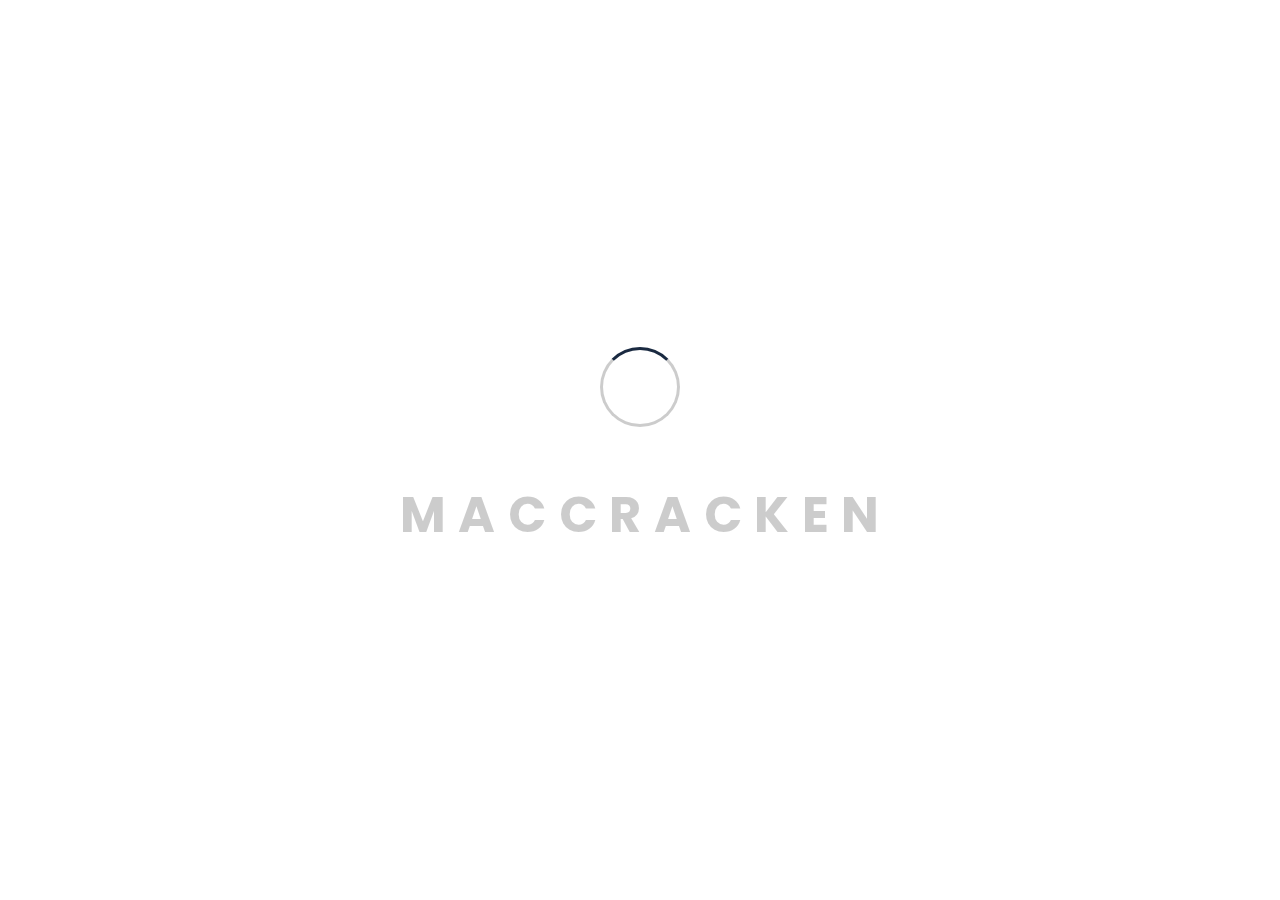
<file: index.html>
<!DOCTYPE html>
<html lang="en">
    <head>
		
		<!-- Meta -->
        <meta charset="UTF-8">
        <meta name="viewport" content="width=device-width, initial-scale=1.0">
        <meta http-equiv="X-UA-Compatible" content="ie=edge">
		
		<!-- Title -->
		<title>Robert MacCracken</title>

		<!-- CSS Plugins -->
        <link rel="stylesheet" href="css/plugins/bootstrap.min.css">
        <link rel="stylesheet" href="css/plugins/font-awesome.css">
		<link rel="stylesheet" href="css/plugins/magnific-popup.css">
		<link rel="stylesheet" href="css/plugins/simplebar.css">
		<link rel="stylesheet" href="css/plugins/owl.carousel.min.css">
		<link rel="stylesheet" href="css/plugins/owl.theme.default.min.css">
		<link rel="stylesheet" href="css/plugins/jquery.animatedheadline.css">
		
		<!-- CSS Base -->
		<link rel="stylesheet" href="css/style.css">
		
		<!-- Global site tag (gtag.js) - Google Analytics -->
		<script async src="https://www.googletagmanager.com/gtag/js?id=UA-157352868-1"></script>
		<script>
		window.dataLayer = window.dataLayer || [];
		function gtag(){dataLayer.push(arguments);}
		gtag('js', new Date());

		gtag('config', 'UA-157352868-1');
		</script>
    </head>
    <body>
		
		<!-- Preloader -->
		<div id="preloader">
			<div class="loading">
				<div class="circle"></div>
				<div class="text-loading">
					<span data-text-preloader="M" class="letters">M</span>
					<span data-text-preloader="A" class="letters">A</span>
					<span data-text-preloader="C" class="letters">C</span>
					<span data-text-preloader="C" class="letters">C</span>
					<span data-text-preloader="R" class="letters">R</span>
					<span data-text-preloader="A" class="letters">A</span>
					<span data-text-preloader="C" class="letters">C</span>
					<span data-text-preloader="K" class="letters">K</span>
					<span data-text-preloader="E" class="letters">E</span>
					<span data-text-preloader="N" class="letters">N</span>
				</div>
			</div>	
		</div>
		
		<!-- Home Section -->
		<section class="home" style="background-image: url('img/home-bg.jpg')">
			
			<!-- Particles -->
			<div id="particles-js"></div>
			
			<!-- Banner -->
			<div class="banner">
  				<h1>Robert MacCracken</h1>
				
				<p class="cd-headline zoom">
					<span>I am a</span>
					<span class="cd-words-wrapper">
						<b class="is-visible">Software Engineer</b>
						<b>Audio Engineer</b>
						<b>Film Composer</b>
						<b>Sound Designer</b>
						<b>Creative Artist</b>
					</span>
				</p>
			</div>
			
			<!-- Menu -->
			<div class="menu">
				<div class="but-menu">
    				<div class="line line-top"></div>
    				<div class="line line-middle"></div>
    				<div class="line line-bottom"></div>
  				</div>
				<div class="but-about menu-item">
					<i class="fas fa-user-tie about-show" data-tooltip="about me" data-position="top"></i>
  				</div>
				<div class="but-resume menu-item">
    				<i class="fas fa-address-book resume-show" data-tooltip="resume" data-position="right"></i>
				  </div>
			<!--
  				<div class="but-portfolio menu-item">
    				<i class="fas fa-briefcase portfolio-show" data-tooltip="portfolio" data-position="right"></i>
  				</div>
  				<div class="but-blog menu-item">
    				<i class="fas fa-receipt blog-show" data-tooltip="blog" data-position="left"></i>
				  </div>
			-->
				<div class="but-contact menu-item">
    				<i class="fas fa-envelope contact-show" data-tooltip="contact" data-position="left"></i>
  				</div>
			</div>
			
			<div class="page-wrap">
  				<div class="page-background"></div>
			</div>
			
			<!-- Language -->
			<!-- 
				<div class="lang">
                <ul>
                    <li><a href="#" class="active">eng</a></li>
                    <li><a href="#">rus</a></li>
                </ul>
			</div>
			-->
		
			<!-- Social -->
			<div class="social">
            	<ul>
					<li><a href="https://github.com/maccracken"><i class="fab fa-github"></i></a></li>
					<li><a href="https://linkedin.com/in/robertmaccracken"><i class="fab fa-linkedin"></i></a></li>
					<li><a href="https://stackoverflow.com/users/2671809/robert-maccracken"><i class="fab fa-stack-overflow"></i></a></li>
					<li><a href="https://www.facebook.com/robert.maccracken/"><i class="fab fa-facebook-f"></i></a></li>
                	<li><a href="https://twitter.com/rmaccracken/"><i class="fab fa-twitter"></i></a></li>
            	</ul>
        	</div>
			
			<!-- Copyright -->
			<div class="copy">
            	<p>2020 © MacCracken. All Right Reserved.</p>
        	</div>
		</section>
		
		<!-- About Section -->
		<section class="about section" data-simplebar>
			<div class="container">
				<div class="header-page mt-70">
					<i class="fas fa-user-tie icon-page"></i>
  					<i class="far fa-times-circle close-page" data-tooltip="close page" data-position="left"></i>
					<h2>About Me</h2>
				</div>
				
				<!-- Personal Info Start -->
				<div class="row mt-100 mob-mt">
					
					<!-- Information Block -->
					<div class="col-lg-12 col-sm-12">
    					<div class="info box">
							<div class="row">
								<div class="col-lg-4 col-sm-4">
									<div class="photo pt-10">
										<img alt="" src="img/user-photo.jpg">		
									</div>	
								</div>
								<div class="col-lg-8 col-sm-8">
									<h4>Robert MacCracken</h4>
									<div class="loc">
										<i class="fas fa-map-marked-alt"></i> Thousand Oaks, USA
									</div>
									<p>I'm a problem solving developer, specializing in <b>Software Engineering In Test</b> and <b>DevOps</b>. 15+ years of experience software testing, with 7+ years of writing test automation and continous integration pipelines.</p>
									<p>Additionally, a <em>creative artist</em> with skill sets related to music composition and production. Including audio engineering (<em>recording, mixing, mastering</em>), song writing, film/video game scoring and production coordination</p>
								</div>
							</div>
							<div class="btn-about">
								<a href="doc/maccracken_cv.pdf" class="btn-st">Download CV</a>
							</div>
						</div>
					</div>

					<!-- Video Block 
					<div class="col-lg-4 col-sm-12">
						<div class="box">
							<h4 class="text-center">Video Presentation</h4>
							<div class="video">
								<a class="video-play video-link" href="https://www.youtube.com/watch?v=QBEnXQqbKUI"></a>
								<div class="video-bg">
									<img alt="#" src="img/video-bg.jpg">
								</div>
							</div>
						</div>
					</div>
					-->
				</div>
				<!-- Personal Info End -->
				
				<!-- Service Row Start -->
				<div class="row mt-100">
					
					<!-- Header Block -->
					<div class="col-md-12">
						<div class="header-box mb-50">
							<h3>Services</h3>
						</div>
					</div>
					
					<!-- Service Item -->
					<div class="col-lg-6 col-sm-6">
						<div class="service box mb-40">
							<i class="fas fa-server"></i>
							<h4>Website Backend Setup</h4>
							<p>Setup website with AWS services and establish an simple CI/CD pipeline.</p>
						</div>
					</div>

					<!-- Service Item -->
					<div class="col-lg-6 col-sm-6">
						<div class="service box mb-40">
							<i class="fas fa-cogs"></i>
							<h4>Software QA Automation</h4>
							<p>Development of automated test that will confirm the site and code is working correctly.</p>
						</div>
					</div>

					<!-- Service Item -->
					<div class="col-lg-6 col-sm-6">
						<div class="service box mb-40">
							<i class="fas fa-file-audio"></i>
							<h4>Audio Engineering</h4>
							<p>Will assist your music or creative project, specifically work related to mixing and mastering audio.</p>
						</div>
					</div>

					<!-- Service Item -->
					<div class="col-lg-6 col-sm-6">
						<div class="service box mb-40">
							<i class="fas fa-music"></i>
							<h4>Music Composition</h4>
							<p>Skilled composer who can help provide music for your Film or Video Game project.</p>
						</div>
					</div>
				</div>
				<!-- Service Row End -->
			</div>
		</section>

		<!-- Resume Section -->
		<section class="resume section" data-simplebar>
			<div class="container">
				<div class="header-page mt-70">
					<i class="fas fa-address-book icon-page"></i>
  					<i class="far fa-times-circle close-page" data-tooltip="close page" data-position="left"></i>
					<h2>Resume</h2>
				</div>
				
				<!-- Experience & Education Row Start -->
				<div class="row mt-100 mob-mt">
					
					<!-- Experience Column Start -->
					<div class="col-lg-6 col-sm-12">
						
						<!-- Header Block -->
						<div class="header-box mb-50">
							<h3>Experience</h3>
						</div>
						
						<div class="experience box">
							<div class="bord-l">
								
								<!-- Experience Item -->
								<div class="item">
									<div class="main">
										<h4>Sr. QA Engineer</h4>
										<p><i class="far fa-calendar-alt"></i>2015 - 2019 | Valence Media Group</p>
									</div>
									<p>Primary contact for testing, release cycles, automation and CI/CD pipelines for all Valence brands (Hollywood Reporter, Billboard, Spin, Vibe & Stereogum) </p>
								</div>

								<!-- Experience Item -->
								<div class="item">
									<div class="main">
										<h4>QA Specialist</h4>
										<p><i class="far fa-calendar-alt"></i>2012 - 2015 | OmniUpdate, Inc</p>
									</div>
									<p>Coordination and execution of testing and automation development for OU's SaaS CMS product.  Some light Customer Support Technician duties in the begining of job life cycle.</p>
								</div>

								<!-- Experience Item -->
								<div class="item">
									<div class="main">
										<h4>QA Test Engineer / Player Support Rep</h4>
										<p><i class="far fa-calendar-alt"></i>2008 - 2011 | Walt Disney Interactive Media Group</p>
									</div>
									<p>Tested various phone applications during the Java/Brew device era.  Customer support and chat moderation for Disney Interactive's online products.</p>
								</div>
							</div>
						</div>
					</div>
					<!-- Experience Column End -->
							
					<!-- Education Column Start -->
					<div class="col-lg-6 col-sm-12">
						
						<!-- Header Block -->
						<div class="header-box mb-50 mob-box-mt">
							<h3>Education</h3>
						</div>
						
						<div class="experience box">
							<div class="bord-l"></div>

								<!-- Education Item -->
								<div class="item">
									<div class="main">
										<h4>Gradution</h4>
										<p><i class="far fa-calendar-alt"></i>2009 - 2012 | Information Technology / Software Engineering</p>
									</div>
									<p>Bachlors of Science in IT/SE with a focus on Project Management</p>
                </div>
                <!-- Education Item -->
								<div class="item">
									<div class="main">
										<h4>Certification</h4>
										<p><i class="far fa-calendar-alt"></i>2020 | AWS Developer - Associate</p>
									</div>
                  <p>Completed Certification for AWS Developer - Associate</p>
								</div>
							</div>
						</div>
					</div>
					<!-- Education Column End -->
				</div>
				<!-- Experience & Education Row End -->
				
				<!-- Skills Row Start -->
				<div class="row mt-100">
					
					<!-- Header Block -->
					<div class="col-md-12">
						<div class="header-box mb-50">
							<h3>Skills</h3>
						</div>
					</div>
				</div>
					
				<div class="box skills">
					<div class="row">
						<div class="col-lg-6 col-sm-6">

							<!-- Skill Item -->
							<div class="skill-item">
								<h4 class="progress-title">Automation Development</h4>
								<div class="progress">
									<div class="progress-bar" style="width:82%">
										<div class="progress-value">82%</div>
									</div>
								</div>
							</div>

							<!-- Skill Item -->
							<div class="skill-item">
								<h4 class="progress-title">Web Development</h4>
								<div class="progress">
									<div class="progress-bar" style="width:85%">
										<div class="progress-value">85%</div>
									</div>
								</div>
							</div>

							<!-- Skill Item -->
							<div class="skill-item">
								<h4 class="progress-title">Ruby</h4>
								<div class="progress">
									<div class="progress-bar" style="width:80%">
										<div class="progress-value">80%</div>
									</div>
								</div>
							</div>

							<!-- Skill Item -->
							<div class="skill-item">
								<h4 class="progress-title">JavaScript</h4>
								<div class="progress">
									<div class="progress-bar" style="width:75%">
										<div class="progress-value">75%</div>
									</div>
								</div>
							</div>
						</div>

						<div class="col-lg-6 col-sm-6">
	
							<!-- Skill Item -->
							<div class="skill-item">
								<h4 class="progress-title">Production</h4>
								<div class="progress">
									<div class="progress-bar" style="width:87%">
										<div class="progress-value">87%</div>
									</div>
								</div>
							</div>

							<!-- Skill Item -->
							<div class="skill-item">
								<h4 class="progress-title">Composition</h4>
								<div class="progress">
									<div class="progress-bar" style="width:85%">
										<div class="progress-value">85%</div>
									</div>
								</div>
							</div>
						
							<!-- Skill Item -->
							<div class="skill-item">
								<h4 class="progress-title">Mixing</h4>
								<div class="progress">
									<div class="progress-bar" style="width:82%">
										<div class="progress-value">82%</div>
									</div>
								</div>
							</div>

							<!-- Skill Item -->
							<div class="skill-item">
								<h4 class="progress-title">Mastering</h4>
								<div class="progress">
									<div class="progress-bar" style="width:78%">
										<div class="progress-value">78%</div>
									</div>
								</div>
							</div>
						</div>
					</div>
				</div>
				<!-- Skills Row End -->
				
				<!-- Work Process Row Start -->
				<div class="row mt-100">
					
					<!-- Header Block -->
					<div class="col-md-12">
						<div class="header-box mb-50">
							<h3>My Working Process</h3>
						</div>
					</div>
				</div>
					
				<div class="box work-process mb-100">
					<div class="row">
						<div class="col-lg-4 col-sm-12 ltr">
							
                    		<!-- Working Process Item-->
                           	<div class="single-wp width-sm process-1">
								<p class="wp-step">01</p>
								<h4 class="wp-title">Discussion</h4>
								<p>Meetings to discuss the project and possible approaches.</p>
							</div>

							<!-- Working Process Item-->
							<div class="single-wp width-sm process-2">
								<p class="wp-step">02</p>
								<h4 class="wp-title">Brainstorm</h4>
								<p>Deciding on the best approach(es) to the project and how it will be managed.</p>
							</div>
						</div>
					
						<div class="col-lg-4 hidden-sm">
							
							<!-- Working Process Circle-->
							<div class="wp-circle">
								<h4>Working Process</h4>
								<span class="dots top-l"></span>
								<span class="dots bottom-l"></span>
								<span class="dots top-r"></span>
								<span class="dots bottom-r"></span>
							</div>
						</div>
					
						<div class="col-lg-4 col-sm-12 rtl">
						
							<!-- Working Process Item-->
							<div class="single-wp width-sm process-3">
								<p class="wp-step">03</p>
								<h4 class="wp-title">Development</h4>
								<p>Work on project begins utilizing what was learned from the previous two steps.  Back and forth with client to insure acceptability.</p>
							</div>
	
							<!-- Working Process Item-->
							<div class="single-wp width-sm process-4">
								<p class="wp-step">04</p>
								<h4 class="wp-title">Delivery</h4>
								<p>Finalization of project, billing and coordination of delivery of project resources to client.</p>
							</div>
						</div>
					</div>
				</div>
				<!-- Work Process Row End -->
			</div>
		</section>


		<!-- Portfolio Section -->
		<section class="portfolio section" data-simplebar>
			<div class="container">
				<div class="header-page mt-70">
					<i class="fas fa-briefcase icon-page"></i>
  					<i class="far fa-times-circle close-page" data-tooltip="close page" data-position="left"></i>
					<h2>Portfolio</h2>
				</div>
				
				<!-- Portfolio Filter Row Start -->
				<div class="row mt-100 mob-mt">
					<div class="col-lg-12 col-sm-12 portfolio-filter">
						<ul>
							<li class="active" data-filter="*">All</li>
							<li data-filter=".brand">Brand</li>
							<li data-filter=".design">Design</li>
							<li data-filter=".graphic">Graphic</li>
						</ul>
					</div>
				</div>
				<!-- Portfolio Filter Row End -->
				
				<!-- Portfolio Item Row Start -->
				<div class="row portfolio-items mt-100 mb-100">
					
					<!-- Portfolio Item -->
					<div class="item col-lg-4 col-sm-6 graphic">
						<figure>
							<img alt="" src="img/portfolio/img-1.jpg">
							<figcaption>
								<h3>Project Name</h3>
								<p>Graphic</p><i class="fas fa-image"></i>
								<a class="image-link" href="img/portfolio/img-1.jpg"></a>
							</figcaption>
						</figure>
					</div>
					
					<!-- Portfolio Item -->
					<div class="item col-lg-4 col-sm-6 design">
						<figure>
							<img alt="" src="img/portfolio/img-2.jpg">
							<figcaption>
								<h3>Project Name</h3>
								<p>Design</p><i class="fas fa-image"></i>
								<a class="image-link" href="img/portfolio/img-2.jpg"></a>
							</figcaption>
						</figure>
					</div>
					
					<!-- Portfolio Item -->
					<div class="item col-lg-4 col-sm-6 brand">
						<figure>
							<img alt="" src="img/portfolio/img-3.jpg">
							<figcaption>
								<h3>Project Name</h3>
								<p>Graphic</p><i class="fas fa-video"></i>
								<a class="video-link" href="https://www.youtube.com/watch?v=k_okcNVZqqI"></a>
							</figcaption>
						</figure>
					</div>
					
					<!-- Portfolio Item -->
					<div class="item col-lg-4 col-sm-6 graphic">
						<figure>
							<img alt="" src="img/portfolio/img-4.jpg">
							<figcaption>
								<h3>Project Name</h3>
								<p>Design</p><i class="fas fa-image"></i>
								<a class="image-link" href="img/portfolio/img-4.jpg"></a>
							</figcaption>
						</figure>
					</div>
					
					<!-- Portfolio Item -->
					<div class="item col-lg-4 col-sm-6 design">
						<figure>
							<img alt="" src="img/portfolio/img-5.jpg">
							<figcaption>
								<h3>Project Name</h3>
								<p>Design</p><i class="fas fa-video"></i>
								<a class="video-link" href="https://www.youtube.com/watch?v=k_okcNVZqqI"></a>
							</figcaption>
						</figure>
					</div>
					
					<!-- Portfolio Item -->
					<div class="item col-lg-4 col-sm-6 brand">
						<figure>
							<img alt="" src="img/portfolio/img-6.jpg">
							<figcaption>
								<h3>Project Name</h3>
								<p>Brand</p><i class="fas fa-image"></i>
								<a class="image-link" href="img/portfolio/img-6.jpg"></a>
							</figcaption>
						</figure>
					</div>
					
					<!-- Portfolio Item -->
					<div class="item col-lg-4 col-sm-6 graphic">
						<figure>
							<img alt="" src="img/portfolio/img-7.jpg">
							<figcaption>
								<h3>Project Name</h3>
								<p>Brand</p><i class="fas fa-image"></i>
								<a class="image-link" href="img/portfolio/img-7.jpg"></a>
							</figcaption>
						</figure>
					</div>
					
					<!-- Portfolio Item -->
					<div class="item col-lg-4 col-sm-6 design">
						<figure>
							<img alt="" src="img/portfolio/img-8.jpg">
							<figcaption>
								<h3>Project Name</h3>
								<p>Brand</p><i class="fas fa-image"></i>
								<a class="image-link" href="img/portfolio/img-8.jpg"></a>
							</figcaption>
						</figure>
					</div>
					
					<!-- Portfolio Item -->
					<div class="item col-lg-4 col-sm-6 brand">
						<figure>
							<img alt="" src="img/portfolio/img-9.jpg">
							<figcaption>
								<h3>Project Name</h3>
								<p>Graphic</p><i class="fas fa-image"></i>
								<a class="image-link" href="img/portfolio/img-9.jpg"></a>
							</figcaption>
						</figure>
					</div>
				</div>
				<!-- Portfolio Item Row End -->
			</div>
		</section>

		<!-- Blog Section -->
		<section class="blog section" data-simplebar>
			<div class="container">
				<div class="header-page mt-70">
					<i class="fas fa-receipt icon-page"></i>
  					<i class="far fa-times-circle close-page" data-tooltip="close page" data-position="left"></i>
					<h2>Blog</h2>
				</div>
				
				<!-- Blog Row Start -->
				<div class="row mt-100 mb-50 mob-mt">
						
					<!-- Blog Item -->
					<div class="col-lg-4 col-sm-6">
						<div class="blog-item">
							<div class="thumbnail">
								<span class="date">Jan 30, 2020</span>
								<a href="blog/30012020.html"><img alt="" src="img/blog/img-1.jpg"></a>
							</div>
							<div class="meta">
								<span class="aut">Posted By <b>Robert MacCracken</b></span>
								<span class="cat"><i class="fas fa-hashtag"></i>Random</span>
							</div>
							<h4><a href="blog/30012020.html">Welcome</a></h4>
							<p>Welcome to my new blog.</p>
							<div class="blog-btn">
								<a href="blog/30012020.html" class="btn-st">Read More</a>
							</div>
						</div>
					</div>
				<!--Blog Row End-->
			</div>
		</section>
		
		<!-- Contact Section -->
		<section class="contact section" data-simplebar>
			<div class="container">
				<div class="header-page mt-70">
					<i class="fas fa-envelope icon-page"></i>
  					<i class="far fa-times-circle close-page" data-tooltip="close page" data-position="left"></i>
					<h2>Contact</h2>
				</div>
				<div class="row mt-100 mob-mt">
					
					<div class="col-lg-8 col-sm-12">
						
						<!--Form Start-->
						<form class="form-wrap validate-form" action="contact.php" method="post" id="myform">
							
							<!--Full name-->
							<div class="validate-input">
								<input id="name" class="input" type="text" name="name" placeholder="Full name">
								<span class="focus-input"></span>
								<label class="label-input" for="name">
									<i class="fas fa-user"></i>
								</label>
							</div>

							<!--Email-->
							<div class="validate-input">
								<input id="email" class="input" type="text" name="email" placeholder="example@example.com">
								<span class="focus-input"></span>
								<label class="label-input" for="email">
									<i class="fas fa-envelope"></i>
								</label>
							</div>

							<!--Message-->
							<div class="validate-input">
								<textarea id="message" class="input" name="message"  placeholder="Your comments..."></textarea>
								<span class="focus-input"></span>
								<label class="label-input comment" for="message">
									<i class="fas fa-comment"></i>
								</label>
							</div>
							<div class="form-btn">
								<a href='#' onclick='document.getElementById("myform").submit()' class="btn-st">Talk to A Human</a>
							</div>
						</form>
						<!--Form End-->
					</div>
					
					<div class="col-lg-4 col-sm-12">
						
						<!--Contact Info Row Start-->
						<div class="box">
    						<div class="row">
							
     							<!--Contact Info Item-->
        						<div class="col-lg-12">
                            		<div class="info-item">
                               			<span class="icon"><i class="fas fa-paper-plane"></i></span>
                               			<h4>Email:</h4>
										<p><a href="mailto:robert.maccracken@gmail.com">robert.maccracken</a></p>
                            		</div>
								</div>

                           		 <!--Contact Info Item-->
            					<div class="col-lg-12">
                            		<div class="info-item">
                               		<span class="icon"><i class="fas fa-map-marker-alt"></i></span>
                               			<h4>Addres</h4>
										<p>Thousand Oaks, USA</p>
                            		</div>
								</div>

                           		 <!--Contact Info Item-->
                				<div class="col-lg-12">
                           			<div class="info-item">
                               			<span class="icon"><i class="fas fa-phone"></i></span>
                               			<h4>Phone</h4>
										<p>(+1) 805 813 0262</p>
                           			</div>
								</div>
							</div>
						</div>
						<!--Contact Info Row End-->
					</div>
				</div>
				
				<!--Google Map Start-->
				<div class="google-map box mt-100 mb-100">
					<div class="row">
						<div class="col-lg-12">
							<div id="map" data-latitude="34.1858005" data-longitude="-118.892115" data-zoom="14"></div>
						</div>
					</div>
				</div>
				<!--Google Map End-->
				
			</div>
		</section>

        <script src="js/jquery.min.js"></script>
		<script src="js/isotope.pkgd.min.js"></script>
		<script src="js/bootstrap.min.js"></script>
		<script src="js/simplebar.js"></script>
		<script src="js/owl.carousel.min.js"></script>
		<script src="js/jquery.magnific-popup.min.js"></script>
		<script src="js/jquery.animatedheadline.min.js"></script>
        <script src="js/main.js"></script>
        <script src="https://maps.google.com/maps/api/js?sensor=false"></script>
		
		<!-- Page Script -->
		<script src="js/particles.min.js"></script>
		<script>
			particlesJS.load('particles-js', 'js/particles.json', function() {
				console.log('callback - particles.js config loaded');
        	});		
		</script>
    </body>
</html>
</file>
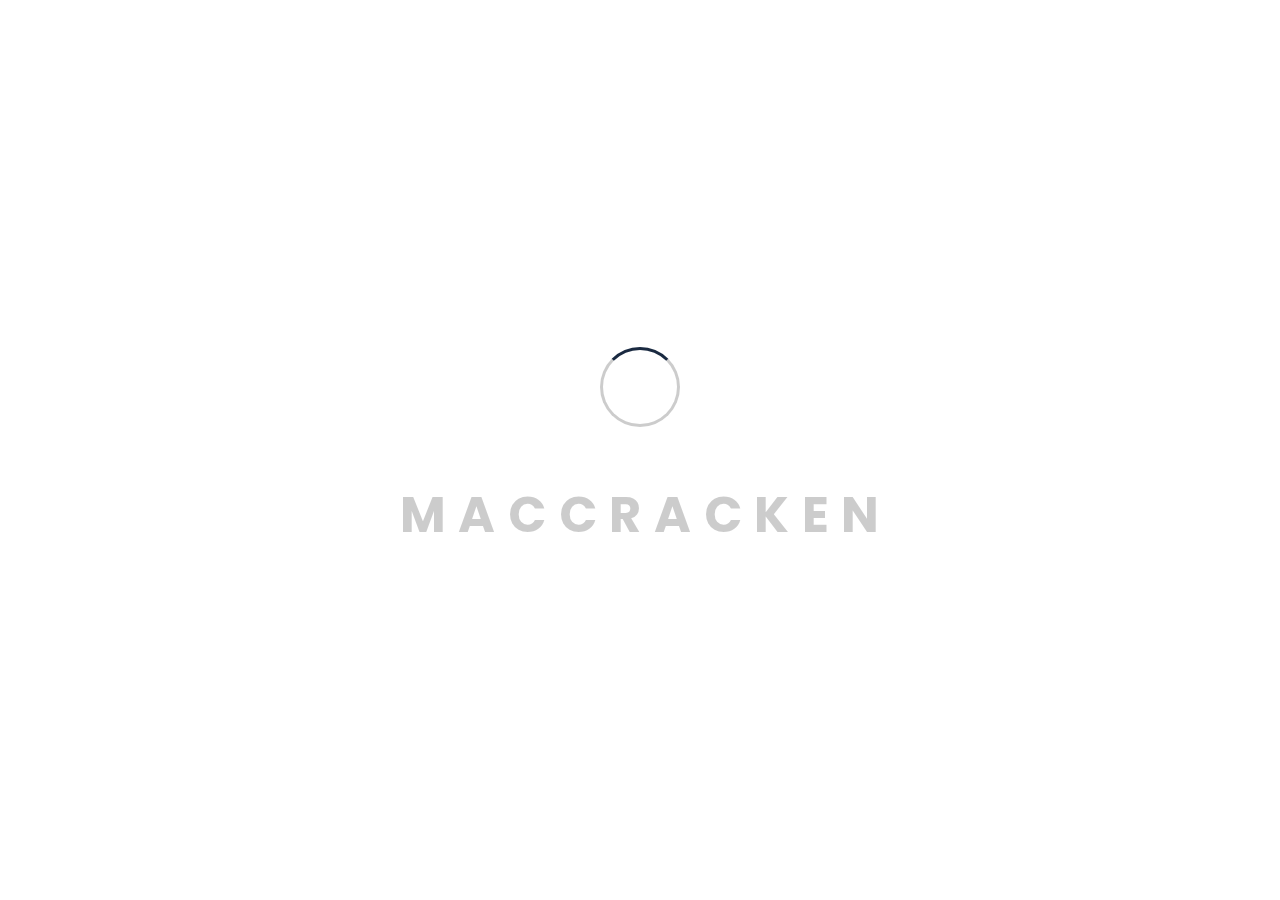
<file: 30012020-blog.html>
<!DOCTYPE html>
<html lang="en">
    <head>
		
		<!-- Meta -->
        <meta charset="UTF-8">
        <meta name="viewport" content="width=device-width, initial-scale=1.0">
        <meta http-equiv="X-UA-Compatible" content="ie=edge">
		
		<!-- Title -->
		<title>Robert MacCracken - Blog</title>

		<!-- CSS Plugins -->
        <link rel="stylesheet" href="css/plugins/bootstrap.min.css">
        <link rel="stylesheet" href="css/plugins/font-awesome.css">
		<link rel="stylesheet" href="css/plugins/magnific-popup.css">
		<link rel="stylesheet" href="css/plugins/simplebar.css">
		<link rel="stylesheet" href="css/plugins/owl.carousel.min.css">
		<link rel="stylesheet" href="css/plugins/owl.theme.default.min.css">
		<link rel="stylesheet" href="css/plugins/jquery.animatedheadline.css">
		
		<!-- CSS Base -->
        <link rel="stylesheet" href="css/style.css">

    </head>
    <body>
		
		<!-- Preloader -->
		<div id="preloader">
			<div class="loading">
				<div class="circle"></div>
				<div class="text-loading">
					<span data-text-preloader="M" class="letters">M</span>
					<span data-text-preloader="A" class="letters">A</span>
					<span data-text-preloader="C" class="letters">C</span>
					<span data-text-preloader="C" class="letters">C</span>
					<span data-text-preloader="R" class="letters">R</span>
					<span data-text-preloader="A" class="letters">A</span>
					<span data-text-preloader="C" class="letters">C</span>
					<span data-text-preloader="K" class="letters">K</span>
					<span data-text-preloader="E" class="letters">E</span>
					<span data-text-preloader="N" class="letters">N</span>
				</div>
			</div>	
		</div>
		
		<!--Blog Page-->
		<div class="blog-page" data-simplebar>
			<a href="/index.html" class="close-blog" data-tooltip="close blog" data-position="bottom">
				<i class="far fa-times-circle"></i>
			</a>
			<div class="blog-image">
				<img src="img/blog/blog-page-img.jpg" alt="">
			</div>
			<div class="row blog-container">
				<div class="col-md-10 offset-md-1">
						
					<!-- Heading -->
					<div class="blog-heading pt-70 pb-100">
						<h2>Road to success</h2>
						<span><i class="fas fa-home"></i><a href="#">Random</a></span>
						<span><i class="fas fa-comment"></i><a href="#">5 comments</a></span>
						<span><i class="fas fa-calendar-alt"></i>January 06, 2019</span>
					</div>

					<!-- Content -->
					<div class="blog-content">
						<p>Contrary to popular belief, Lorem Ipsum is not simply random text. It has roots in a piece of classical Latin literature from 45 BC, making it over 2000 years old. Richard McClintock, a Latin professor at Hampden-Sydney College in Virginia, looked up one of the more obscure Latin words, consectetur, from a Lorem Ipsum passage, and going through the cites of the word in classical literature, discovered the undoubtable source. Lorem Ipsum comes from sections 1.10.32 and 1.10.33 of "de Finibus Bonorum et Malorum" (The Extremes of Good and Evil) by Cicero, written in 45 BC.</p>
						<p>This book is a treatise on the theory of ethics, very popular during the Renaissance. The first line of Lorem Ipsum, "Lorem ipsum dolor sit amet..", comes from a line in section 1.10.32.</p>
						<blockquote>Lorem Ipsum is simply dummy text of the Lorem has been the industry's standard dummy text ever.
							<span><img src="img/user-photo.jpg" alt=""> Mark Johnson</span>
						</blockquote>
						<p>Because it is pain, but because occasionally circumstances occur in which toil and pain can procure him some great pleasure. To take a trivial example, which of us ever undertakes laborious physical exercise, except to obtain some advantage from it? But who has any right to find fault with a man who chooses to enjoy a pleasure that has no annoying consequences, or one who avoids a pain that produces no resultant pleasure?"Or randomised words which don't look even slightly believable. If you aregoing to use a passage of Lorem Ipsum, you need to be sure</p>
					</div>

					<!-- Comments -->
					<div class="blog-comments mt-100">
						<h3 class="mb-50">Comments</h3>
						<ul>
							<li>
								<div class="author-img">
									<img src="img/blog/authors/author-1.png" alt="">
								</div>
								<div class="comment-text">
									<a href="#"><i class="fas fa-reply"></i>Reply</a>
									<h4>Alex Doe</h4>
									<span>Aug 15, 2018 at 8:11 am</span>
									<p>Morbi ut faucibus nulla, at fringilla est. Morbi lacinia sagittis purus.</p>
								</div>
								<ul>
									<li>
										<div class="author-img">
											<img src="img/blog/authors/author-2.png" alt="">
										</div>
										<div class="comment-text">
											<h4>Kriss Doe</h4>
											<span>Aug 15, 2018 at 8:11 am</span>
											<p>Morbi ut faucibus nulla, at fringilla est. Morbi lacinia sagittis purus, nec dapibus felis tempus in. Quisque eget elementum sem, cursus tristique orci.</p>
										</div>
									</li>
								</ul>
							</li>
								
							<li>
								<div class="author-img">
									<img src="img/blog/authors/author-3.png" alt="">
								</div>
								<div class="comment-text">
									<a href="#"><i class="fas fa-reply"></i>Reply</a>
									<h4>Emma Doe</h4>
									<span>Aug 15, 2018 at 8:11 am</span>
									<p>Morbi ut faucibus nulla, at fringilla est. Morbi lacinia sagittis purus.</p>
								</div>
							</li>
						</ul>
					</div>

					<!--Blog Form-->
					<h3 class="mt-100 mb-50">Leave a comment</h3>
					
					<form class="form-wrap validate-form mb-100">
						
						<!--Full name-->
						<div class="validate-input">
							<input id="name" class="input" type="text" name="name" placeholder="Full name">
							<span class="focus-input"></span>
							<label class="label-input" for="name">
								<i class="fas fa-user"></i>
							</label>
						</div>

						<!--Email-->
						<div class="validate-input">
							<input id="email" class="input" type="text" name="email" placeholder="example@example.com">
							<span class="focus-input"></span>
							<label class="label-input" for="email">
								<i class="fas fa-envelope"></i>
							</label>
						</div>

						<!--Massage-->
						<div class="validate-input">
							<textarea id="message" class="input" name="message" placeholder="Your comments..."></textarea>
							<span class="focus-input"></span>
							<label class="label-input comment" for="message">
								<i class="fas fa-comment"></i>
							</label>
						</div>
						<div class="form-btn">
							<a href="#" class="btn-st">Send a comment</a>
						</div>
					</form>
				</div>
			</div>
		</div>
		
		<script src="js/jquery.min.js"></script>
		<script src="js/isotope.pkgd.min.js"></script>
		<script src="js/bootstrap.min.js"></script>
		<script src="js/simplebar.js"></script>
		<script src="js/owl.carousel.min.js"></script>
		<script src="js/jquery.magnific-popup.min.js"></script>
		<script src="js/jquery.animatedheadline.min.js"></script>
        <script src="js/main.js"></script>
        <script src="https://maps.google.com/maps/api/js?sensor=false"></script>
    </body>
</html>
</file>
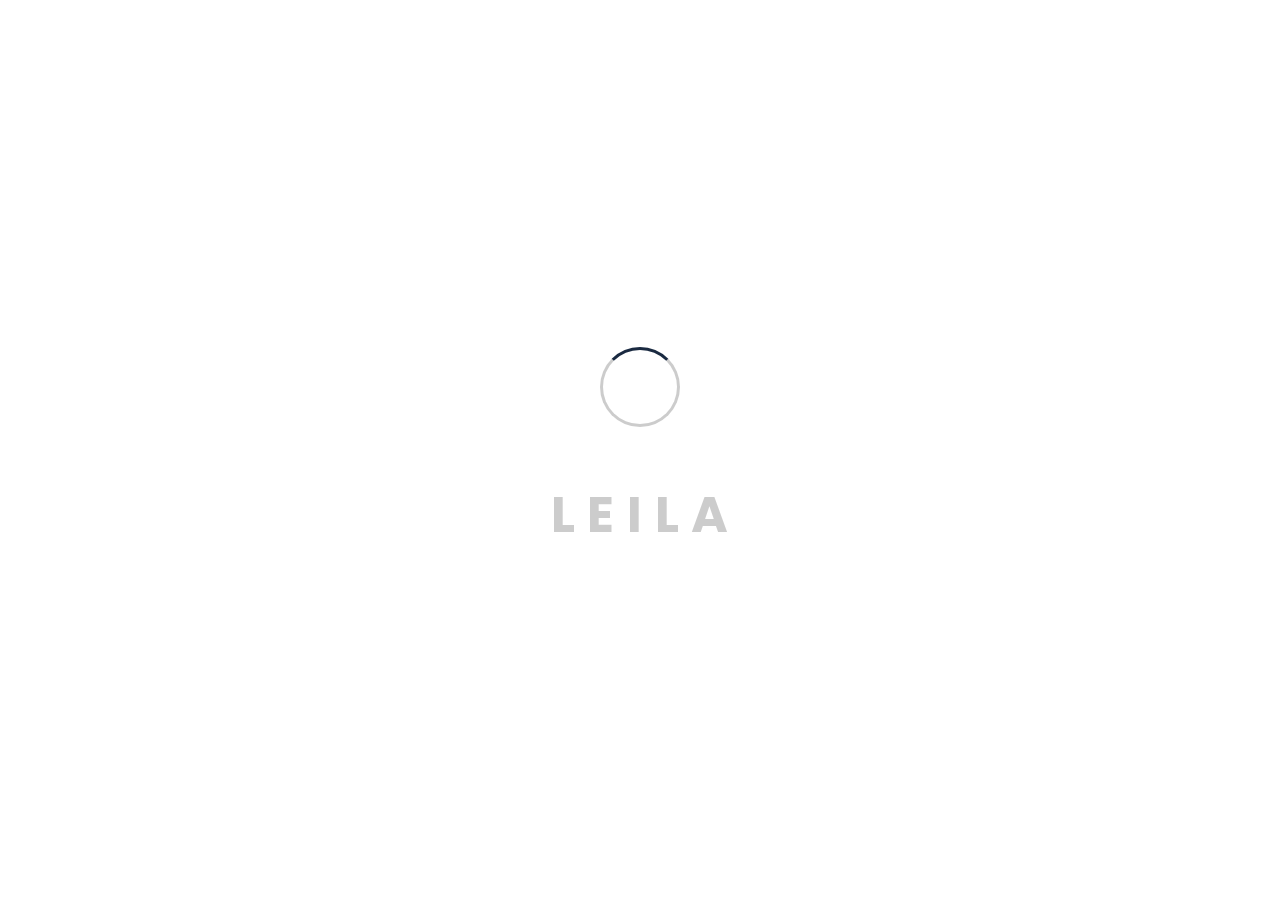
<file: index-particles.html>
<!DOCTYPE html>
<html lang="en">
    <head>
		
		<!-- Meta -->
        <meta charset="UTF-8">
        <meta name="viewport" content="width=device-width, initial-scale=1.0">
        <meta http-equiv="X-UA-Compatible" content="ie=edge">
		
		<!-- Title -->
		<title>Leila - Personal Portfolio Template</title>

		<!-- CSS Plugins -->
        <link rel="stylesheet" href="css/plugins/bootstrap.min.css">
        <link rel="stylesheet" href="css/plugins/font-awesome.css">
		<link rel="stylesheet" href="css/plugins/magnific-popup.css">
		<link rel="stylesheet" href="css/plugins/simplebar.css">
		<link rel="stylesheet" href="css/plugins/owl.carousel.min.css">
		<link rel="stylesheet" href="css/plugins/owl.theme.default.min.css">
		<link rel="stylesheet" href="css/plugins/jquery.animatedheadline.css">
		
		<!-- CSS Base -->
        <link rel="stylesheet" href="css/style.css">

    </head>
    <body>
		
		<!-- Preloader -->
		<div id="preloader">
			<div class="loading">
				<div class="circle"></div>
				<div class="text-loading">
					<span data-text-preloader="L" class="letters">L</span>
					<span data-text-preloader="E" class="letters">E</span>
					<span data-text-preloader="I" class="letters">I</span>
					<span data-text-preloader="L" class="letters">L</span>
					<span data-text-preloader="A" class="letters">A</span>
				</div>
			</div>	
		</div>
		
		<!-- Home Section -->
		<section class="home" style="background-image: url('img/home-bg.jpg')">
			
			<!-- Particles -->
			<div id="particles-js"></div>
			
			<!-- Banner -->
			<div class="banner">
  				<h1>Alex Smith</h1>
				
				<p class="cd-headline zoom">
					<span>I am a</span>
					<span class="cd-words-wrapper">
						<b class="is-visible">Developer</b>
						<b>Photographer</b>
						<b>Designer</b>
						<b>Freelancer</b>
					</span>
				</p>
			</div>
			
			<!-- Menu -->
			<div class="menu">
				<div class="but-menu">
    				<div class="line line-top"></div>
    				<div class="line line-middle"></div>
    				<div class="line line-bottom"></div>
  				</div>
				<div class="but-about menu-item">
					<i class="fas fa-user-tie about-show" data-tooltip="about me" data-position="top"></i>
  				</div>
				<div class="but-resume menu-item">
    				<i class="fas fa-address-book resume-show" data-tooltip="resume" data-position="right"></i>
  				</div>
  				<div class="but-portfolio menu-item">
    				<i class="fas fa-briefcase portfolio-show" data-tooltip="portfolio" data-position="right"></i>
  				</div>
  				<div class="but-blog menu-item">
    				<i class="fas fa-receipt blog-show" data-tooltip="blog" data-position="left"></i>
  				</div>
				<div class="but-contact menu-item">
    				<i class="fas fa-envelope contact-show" data-tooltip="contact" data-position="left"></i>
  				</div>
			</div>
			
			<div class="page-wrap">
  				<div class="page-background"></div>
			</div>
			
			<!-- Language -->
			<div class="lang">
                <ul>
                    <li><a href="#" class="active">eng</a></li>
                    <li><a href="#">rus</a></li>
                </ul>
            </div>
		
			<!-- Social -->
			<div class="social">
            	<ul>
                	<li><a href="#"><i class="fab fa-facebook-f"></i></a></li>
                	<li><a href="#"><i class="fab fa-twitter"></i></a></li>
                	<li><a href="#"><i class="fab fa-instagram"></i></a></li>
            	</ul>
        	</div>
			
			<!-- Copyright -->
			<div class="copy">
            	<p>2019 © Malyarchuk. All Right Reserved.</p>
        	</div>
		</section>
		
		<!-- About Section -->
		<section class="about section" data-simplebar>
			<div class="container">
				<div class="header-page mt-70">
					<i class="fas fa-user-tie icon-page"></i>
  					<i class="far fa-times-circle close-page" data-tooltip="close page" data-position="left"></i>
					<h2>About Me</h2>
				</div>
				
				<!-- Personal Info Start -->
				<div class="row mt-100 mob-mt">
					
					<!-- Information Block -->
					<div class="col-lg-8 col-sm-12">
    					<div class="info box">
							<div class="row">
								<div class="col-lg-4 col-sm-4">
									<div class="photo pt-10">
										<img alt="" src="img/user-photo.jpg">		
									</div>	
								</div>
								<div class="col-lg-8 col-sm-8">
									<h4>Alex Smith</h4>
									<div class="loc">
										<i class="fas fa-map-marked-alt"></i> New York, USA
									</div>
									<p>I'm 23 years old creative web designer, specializing in User Interface Design and Development. I build clean, appealing, and functional interfaces which comply with the latest web standards. Through my years of experience as a professional web/graphic designer I have acquired the skills and knowledge necessary to make your project a success!</p>
								</div>
							</div>
							<div class="btn-about">
								<a href="#" class="btn-st">Download CV</a>
							</div>
						</div>
					</div>

					<!-- Video Block -->
					<div class="col-lg-4 col-sm-12">
						<div class="box">
							<h4 class="text-center">Video Presentation</h4>
							<div class="video">
								<a class="video-play video-link" href="https://www.youtube.com/watch?v=QBEnXQqbKUI"></a>
								<div class="video-bg">
									<img alt="#" src="img/video-bg.jpg">
								</div>
							</div>
						</div>
					</div>
				</div>
				<!-- Personal Info End -->
				
				<!-- Service Row Start -->
				<div class="row mt-100">
					
					<!-- Header Block -->
					<div class="col-md-12">
						<div class="header-box mb-50">
							<h3>Services</h3>
						</div>
					</div>
					
					<!-- Service Item -->
					<div class="col-lg-6 col-sm-6">
						<div class="service box mb-40">
							<i class="fas fa-desktop"></i>
							<h4>Web Design</h4>
							<p>Lorem Ipsum is simply dummy text of the Lorem has been the industry's standard dummy text ever.</p>
						</div>
					</div>

					<!-- Service Item -->
					<div class="col-lg-6 col-sm-6">
						<div class="service box mb-40">
							<i class="fas fa-cogs"></i>
							<h4>Web Development</h4>
							<p>Lorem Ipsum is simply dummy text of the Lorem has been the industry's standard dummy text ever.</p>
						</div>
					</div>

					<!-- Service Item -->
					<div class="col-lg-6 col-sm-6">
						<div class="service box mb-40">
							<i class="fas fa-mobile-alt"></i>
							<h4>Responsive Design</h4>
							<p>Lorem Ipsum is simply dummy text of the Lorem has been the industry's standard dummy text ever.</p>
						</div>
					</div>

					<!-- Service Item -->
					<div class="col-lg-6 col-sm-6">
						<div class="service box mb-40">
							<i class="fas fa-medkit"></i>
							<h4>quick Support</h4>
							<p>Lorem Ipsum is simply dummy text of the Lorem has been the industry's standard dummy text ever.</p>
						</div>
					</div>
				</div>
				<!-- Service Row End -->
				
				<!-- Testimonial Row Start -->
				<div class="row testimonial mt-60">
					
					<!-- Header Block -->
					<div class="col-md-12">
						<div class="header-box mb-50">
							<h3>Testimonials</h3>
						</div>
					</div>
					
					<div class="owl-carousel owl-theme">
	
						<!-- Testimonail Item -->
						<div class="testimonial-item">
							<div class="media">
								<img src="img/testimonials/testimonial-1.jpg" alt="">
								<div class="content">
									<h4>John Doe</h4>
									<p>Web Development</p>
								</div>
							</div>
							<div class="comment pt-30">
								<p>
									Curabitur eleifend tempor gnceleris eget placeratvel phasellus eget
									sem just metup consequat gestas facilisis eleifend posure tempor
									metus sem just metup consequat gestas facilisis eleifend posures
									temporureture.
								</p>
							</div>
						</div>

						<!-- Testimonail Item -->
						<div class="testimonial-item">
							<div class="media">
								<img src="img/testimonials/testimonial-2.jpg" alt="">
								<div class="content">
									<h4>Alex Doe</h4>
									<p>UI/UX Designer</p>
								</div>
							</div>
							<div class="comment pt-30">
								<p>
									Curabitur eleifend tempor gnceleris eget placeratvel phasellus eget
									sem just metup consequat gestas facilisis eleifend posure tempor
									metus sem just metup consequat gestas facilisis eleifend posures
									temporureture.
								</p>
							</div>
						</div>
						
						<!-- Testimonail Item -->
						<div class="testimonial-item">
							<div class="media">
								<img src="img/testimonials/testimonial-3.jpg" alt="">
								<div class="content">
									<h4>David Doe</h4>
									<p>UI/UX Designer</p>
								</div>
							</div>
							<div class="comment pt-30">
								<p>
									Curabitur eleifend tempor gnceleris eget placeratvel phasellus eget
									sem just metup consequat gestas facilisis eleifend posure tempor
									metus sem just metup consequat gestas facilisis eleifend posures
									temporureture.
								</p>
							</div>
						</div>
					</div>
				</div>
				<!-- Testimonial Row End -->
				
				<!-- Price Row Start -->
				<div class="row mt-100 mb-60">
						
					<!-- Header Block -->
					<div class="col-md-12">
						<div class="header-box mb-50">
							<h3>Price</h3>
						</div>
					</div>
					
					<!-- Price Item -->
					<div class="col-lg-4 col-sm-12">
						<div class="price box">
							<div class="head-price">
								<i class="fa fa-user"></i>
								<h4>Basic</h4>
							</div>
							<div class="body-price">
								<div class="price-plan">
									<span class="currency">$</span>
									<span class="number">25</span>
									<span class="period">month</span>
								</div>
								<div class="list-price">
									<ul>
										<li>Web Design</li>
										<li>Web Development</li>
										<li class="disable">Responsive Design</li>
										<li class="disable">Game Development</li>
									</ul>
								</div>
							</div>
							<div class="footer-price">
								<a href="#" class="btn-st">Buy Now</a>
							</div>
						</div>
					</div>

					<!-- Price Item -->
					<div class="col-lg-4 col-sm-12">
						<div class="price box">
							<div class="head-price">
								<i class="fa fa-briefcase"></i>
								<h4>Standard</h4>
							</div>
							<div class="body-price">
								<div class="price-plan">
									<span class="currency">$</span>
									<span class="number">40</span>
									<span class="period">month</span>
								</div>
								<div class="list-price">
									<ul>
										<li>Web Design</li>
										<li>Web Development</li>
										<li>Responsive Design</li>
										<li class="disable">Game Development</li>
									</ul>
								</div>
							</div>
							<div class="footer-price">
								<a href="#" class="btn-st">Buy Now</a>
							</div>
						</div>
					</div>

					<!-- Price Item -->
					<div class="col-lg-4 col-sm-12">
						<div class="price box">
							<div class="head-price">
								<i class="fa fa-globe"></i>
								<h4>Premium</h4>
							</div>
							<div class="body-price">
								<div class="price-plan">
									<span class="currency">$</span>
									<span class="number">55</span>
									<span class="period">month</span>
								</div>
								<div class="list-price">
									<ul>
										<li>Web Design</li>
										<li>Web Development</li>
										<li>Responsive Design</li>
										<li>Game Development</li>
									</ul>
								</div>
							</div>
							<div class="footer-price">
								<a href="#" class="btn-st">Buy Now</a>
							</div>
						</div>
					</div>
				</div>
				<!-- Price Row End -->
			</div>
		</section>

		<!-- Resume Section -->
		<section class="resume section" data-simplebar>
			<div class="container">
				<div class="header-page mt-70">
					<i class="fas fa-address-book icon-page"></i>
  					<i class="far fa-times-circle close-page" data-tooltip="close page" data-position="left"></i>
					<h2>Resume</h2>
				</div>
				
				<!-- Experience & Education Row Start -->
				<div class="row mt-100 mob-mt">
					
					<!-- Experience Column Start -->
					<div class="col-lg-6 col-sm-12">
						
						<!-- Header Block -->
						<div class="header-box mb-50">
							<h3>Experience</h3>
						</div>
						
						<div class="experience box">
							<div class="bord-l">
								
								<!-- Experience Item -->
								<div class="item">
									<div class="main">
										<h4>Web Design</h4>
										<p><i class="far fa-calendar-alt"></i>2012 - 2014 | Сompany Inc</p>
									</div>
									<p>Work experience is essential for getting a job. Whether it's a short work placement or a longer internship, work experience is always viewed favourably by employers and can help you decide your future career.</p>
								</div>

								<!-- Experience Item -->
								<div class="item">
									<div class="main">
										<h4>Fornt-End Developer</h4>
										<p><i class="far fa-calendar-alt"></i>2014 - 2015 | Сompany Inc</p>
									</div>
									<p>Work experience is essential for getting a job. Whether it's a short work placement or a longer internship, work experience is always viewed favourably by employers and can help you decide your future career.</p>
								</div>

								<!-- Experience Item -->
								<div class="item">
									<div class="main">
										<h4>Web Development</h4>
										<p><i class="far fa-calendar-alt"></i>2015 - 2019 | Сompany Inc</p>
									</div>
									<p>Work experience is essential for getting a job. Whether it's a short work placement or a longer internship, work experience is always viewed favourably by employers and can help you decide your future career.</p>
								</div>
							</div>
						</div>
					</div>
					<!-- Experience Column End -->
							
					<!-- Education Column Start -->
					<div class="col-lg-6 col-sm-12">
						
						<!-- Header Block -->
						<div class="header-box mb-50 mob-box-mt">
							<h3>Education</h3>
						</div>
						
						<div class="experience box">
							<div class="bord-l">

								<!-- Education Item -->
								<div class="item">
									<div class="main">
										<h4>Phd</h4>
										<p><i class="far fa-calendar-alt"></i>2011 - 2013 | Computer Science</p>
									</div>
									<p>Work experience is essential for getting a job. Whether it's a short work placement or a longer internship, work experience is always viewed favourably by employers and can help you decide your future career.</p>
								</div>

								<!-- Education Item -->
								<div class="item">
									<div class="main">
										<h4>Post Graduation</h4>
										<p><i class="far fa-calendar-alt"></i>2013 - 2016 | Computer Science</p>
									</div>
									<p>Work experience is essential for getting a job. Whether it's a short work placement or a longer internship, work experience is always viewed favourably by employers and can help you decide your future career.</p>
								</div>

								<!-- Education Item -->
								<div class="item">
									<div class="main">
										<h4>Gradution</h4>
										<p><i class="far fa-calendar-alt"></i>2016 - 2018 | Computer Science</p>
									</div>
									<p>Work experience is essential for getting a job. Whether it's a short work placement or a longer internship, work experience is always viewed favourably by employers and can help you decide your future career.</p>
								</div>
							</div>
						</div>
					</div>
					<!-- Education Column End -->
				</div>
				<!-- Experience & Education Row End -->
				
				<!-- Skills Row Start -->
				<div class="row mt-100">
					
					<!-- Header Block -->
					<div class="col-md-12">
						<div class="header-box mb-50">
							<h3>Skills</h3>
						</div>
					</div>
				</div>
					
				<div class="box skills">
					<div class="row">
						<div class="col-lg-6 col-sm-6">

							<!-- Skill Item -->
							<div class="skill-item">
								<h4 class="progress-title">HTML5</h4>
								<div class="progress">
									<div class="progress-bar" style="width:98%">
										<div class="progress-value">98%</div>
									</div>
								</div>
							</div>

							<!-- Skill Item -->
							<div class="skill-item">
								<h4 class="progress-title">CSS3</h4>
								<div class="progress">
									<div class="progress-bar" style="width:85%">
										<div class="progress-value">85%</div>
									</div>
								</div>
							</div>

							<!-- Skill Item -->
							<div class="skill-item">
								<h4 class="progress-title">JavaScript</h4>
								<div class="progress">
									<div class="progress-bar" style="width:90%">
										<div class="progress-value">90%</div>
									</div>
								</div>
							</div>
						</div>

						<div class="col-lg-6 col-sm-6">
	
							<!-- Skill Item -->
							<div class="skill-item">
								<h4 class="progress-title">UI/UX designer</h4>
								<div class="progress">
									<div class="progress-bar" style="width:77%">
										<div class="progress-value">77%</div>
									</div>
								</div>
							</div>
						
							<!-- Skill Item -->
							<div class="skill-item">
								<h4 class="progress-title">Photoshop</h4>
								<div class="progress">
									<div class="progress-bar" style="width:85%">
										<div class="progress-value">85%</div>
									</div>
								</div>
							</div>

							<!-- Skill Item -->
							<div class="skill-item">
								<h4 class="progress-title">WordPress</h4>
								<div class="progress">
									<div class="progress-bar" style="width:88%">
										<div class="progress-value">88%</div>
									</div>
								</div>
							</div>
						</div>
					</div>
				</div>
				<!-- Skills Row End -->
				
				<!-- Work Process Row Start -->
				<div class="row mt-100">
					
					<!-- Header Block -->
					<div class="col-md-12">
						<div class="header-box mb-50">
							<h3>My Working Process</h3>
						</div>
					</div>
				</div>
					
				<div class="box work-process mb-100">
					<div class="row">
						<div class="col-lg-4 col-sm-12 ltr">
							
                    		<!-- Working Process Item-->
                           	<div class="single-wp width-sm process-1">
								<p class="wp-step">01</p>
								<h4 class="wp-title">Discuss idea</h4>
								<p>I could describe these conceptions, also impress upon paper all that is living.</p>
							</div>

							<!-- Working Process Item-->
							<div class="single-wp width-sm process-2">
								<p class="wp-step">02</p>
								<h4 class="wp-title">Creative concept</h4>
								<p>I could describe these conceptions, also impress upon paper all that is living.</p>
							</div>
						</div>
					
						<div class="col-lg-4 hidden-sm">
							
							<!-- Working Process Circle-->
							<div class="wp-circle">
								<h4>Working Process</h4>
								<span class="dots top-l"></span>
								<span class="dots bottom-l"></span>
								<span class="dots top-r"></span>
								<span class="dots bottom-r"></span>
							</div>
						</div>
					
						<div class="col-lg-4 col-sm-12 rtl">
						
							<!-- Working Process Item-->
							<div class="single-wp width-sm process-3">
								<p class="wp-step">03</p>
								<h4 class="wp-title">Web concept</h4>
								<p>I could describe these conceptions, also impress upon paper all that is living.</p>
							</div>
	
							<!-- Working Process Item-->
							<div class="single-wp width-sm process-4">
								<p class="wp-step">04</p>
								<h4 class="wp-title">Final concept</h4>
								<p>I could describe these conceptions, also impress upon paper all that is living.</p>
							</div>
						</div>
					</div>
				</div>
				<!-- Work Process Row End -->
			</div>
		</section>


		<!-- Portfolio Section -->
		<section class="portfolio section" data-simplebar>
			<div class="container">
				<div class="header-page mt-70">
					<i class="fas fa-briefcase icon-page"></i>
  					<i class="far fa-times-circle close-page" data-tooltip="close page" data-position="left"></i>
					<h2>Portfolio</h2>
				</div>
				
				<!-- Portfolio Filter Row Start -->
				<div class="row mt-100 mob-mt">
					<div class="col-lg-12 col-sm-12 portfolio-filter">
						<ul>
							<li class="active" data-filter="*">All</li>
							<li data-filter=".brand">Brand</li>
							<li data-filter=".design">Design</li>
							<li data-filter=".graphic">Graphic</li>
						</ul>
					</div>
				</div>
				<!-- Portfolio Filter Row End -->
				
				<!-- Portfolio Item Row Start -->
				<div class="row portfolio-items mt-100 mb-100">
					
					<!-- Portfolio Item -->
					<div class="item col-lg-4 col-sm-6 graphic">
						<figure>
							<img alt="" src="img/portfolio/img-1.jpg">
							<figcaption>
								<h3>Project Name</h3>
								<p>Graphic</p><i class="fas fa-image"></i>
								<a class="image-link" href="img/portfolio/img-1.jpg"></a>
							</figcaption>
						</figure>
					</div>
					
					<!-- Portfolio Item -->
					<div class="item col-lg-4 col-sm-6 design">
						<figure>
							<img alt="" src="img/portfolio/img-2.jpg">
							<figcaption>
								<h3>Project Name</h3>
								<p>Design</p><i class="fas fa-image"></i>
								<a class="image-link" href="img/portfolio/img-2.jpg"></a>
							</figcaption>
						</figure>
					</div>
					
					<!-- Portfolio Item -->
					<div class="item col-lg-4 col-sm-6 brand">
						<figure>
							<img alt="" src="img/portfolio/img-3.jpg">
							<figcaption>
								<h3>Project Name</h3>
								<p>Graphic</p><i class="fas fa-video"></i>
								<a class="video-link" href="https://www.youtube.com/watch?v=k_okcNVZqqI"></a>
							</figcaption>
						</figure>
					</div>
					
					<!-- Portfolio Item -->
					<div class="item col-lg-4 col-sm-6 graphic">
						<figure>
							<img alt="" src="img/portfolio/img-4.jpg">
							<figcaption>
								<h3>Project Name</h3>
								<p>Design</p><i class="fas fa-image"></i>
								<a class="image-link" href="img/portfolio/img-4.jpg"></a>
							</figcaption>
						</figure>
					</div>
					
					<!-- Portfolio Item -->
					<div class="item col-lg-4 col-sm-6 design">
						<figure>
							<img alt="" src="img/portfolio/img-5.jpg">
							<figcaption>
								<h3>Project Name</h3>
								<p>Design</p><i class="fas fa-video"></i>
								<a class="video-link" href="https://www.youtube.com/watch?v=k_okcNVZqqI"></a>
							</figcaption>
						</figure>
					</div>
					
					<!-- Portfolio Item -->
					<div class="item col-lg-4 col-sm-6 brand">
						<figure>
							<img alt="" src="img/portfolio/img-6.jpg">
							<figcaption>
								<h3>Project Name</h3>
								<p>Brand</p><i class="fas fa-image"></i>
								<a class="image-link" href="img/portfolio/img-6.jpg"></a>
							</figcaption>
						</figure>
					</div>
					
					<!-- Portfolio Item -->
					<div class="item col-lg-4 col-sm-6 graphic">
						<figure>
							<img alt="" src="img/portfolio/img-7.jpg">
							<figcaption>
								<h3>Project Name</h3>
								<p>Brand</p><i class="fas fa-image"></i>
								<a class="image-link" href="img/portfolio/img-7.jpg"></a>
							</figcaption>
						</figure>
					</div>
					
					<!-- Portfolio Item -->
					<div class="item col-lg-4 col-sm-6 design">
						<figure>
							<img alt="" src="img/portfolio/img-8.jpg">
							<figcaption>
								<h3>Project Name</h3>
								<p>Brand</p><i class="fas fa-image"></i>
								<a class="image-link" href="img/portfolio/img-8.jpg"></a>
							</figcaption>
						</figure>
					</div>
					
					<!-- Portfolio Item -->
					<div class="item col-lg-4 col-sm-6 brand">
						<figure>
							<img alt="" src="img/portfolio/img-9.jpg">
							<figcaption>
								<h3>Project Name</h3>
								<p>Graphic</p><i class="fas fa-image"></i>
								<a class="image-link" href="img/portfolio/img-9.jpg"></a>
							</figcaption>
						</figure>
					</div>
				</div>
				<!-- Portfolio Item Row End -->
			</div>
		</section>

		<!-- Blog Section -->
		<section class="blog section" data-simplebar>
			<div class="container">
				<div class="header-page mt-70">
					<i class="fas fa-receipt icon-page"></i>
  					<i class="far fa-times-circle close-page" data-tooltip="close page" data-position="left"></i>
					<h2>Blog</h2>
				</div>
				
				<!-- Blog Row Start -->
				<div class="row mt-100 mb-50 mob-mt">
						
					<!-- Blog Item -->
					<div class="col-lg-4 col-sm-6">
						<div class="blog-item">
							<div class="thumbnail">
								<span class="date">Feb 09, 2019</span>
								<a href="single-blog.html"><img alt="" src="img/blog/img-1.jpg"></a>
							</div>
							<div class="meta">
								<span class="aut">Posted By <b>Alex Smith</b></span>
								<span class="cat"><i class="fas fa-hashtag"></i>Design</span>
							</div>
							<h4><a href="single-blog.html">Road to success</a></h4>
							<p>Tower Hamlets or mass or members of propaganda bananas real estate. However, a large and a mourning, vel euismod.</p>
							<div class="blog-btn">
								<a href="single-blog.html" class="btn-st">Read More</a>
							</div>
						</div>
					</div>

					<!-- Blog Item -->
					<div class="col-lg-4 col-sm-6">
						<div class="blog-item">
							<div class="thumbnail">
								<span class="date">Feb 09, 2019</span>
								<a href="single-blog.html"><img alt="" src="img/blog/img-2.jpg"></a>
							</div>
							<div class="meta">
								<span class="aut">Posted By <b>Alex Smith</b></span>
								<span class="cat"><i class="fas fa-hashtag"></i>Design</span>
							</div>
							<h4><a href="single-blog.html">Road to success</a></h4>
							<p>Tower Hamlets or mass or members of propaganda bananas real estate. However, a large and a mourning, vel euismod.</p>
							<div class="blog-btn">
								<a href="single-blog.html" class="btn-st">Read More</a>
							</div>
						</div>
					</div>

					<!-- Blog Item -->
					<div class="col-lg-4 col-sm-6">
						<div class="blog-item">
							<div class="thumbnail">
								<span class="date">Feb 09, 2019</span>
								<a href="single-blog.html"><img alt="" src="img/blog/img-3.jpg"></a>
							</div>
							<div class="meta">
								<span class="aut">Posted By <b>Alex Smith</b></span>
								<span class="cat"><i class="fas fa-hashtag"></i>Design</span>
							</div>
							<h4><a href="single-blog.html">Road to success</a></h4>
							<p>Tower Hamlets or mass or members of propaganda bananas real estate. However, a large and a mourning, vel euismod.</p>
							<div class="blog-btn">
								<a href="single-blog.html" class="btn-st">Read More</a>
							</div>
						</div>
					</div>

					<!-- Blog Item -->
					<div class="col-lg-4 col-sm-6">
						<div class="blog-item">
							<div class="thumbnail">
								<span class="date">Feb 09, 2019</span>
								<a href="single-blog.html"><img alt="" src="img/blog/img-4.jpg"></a>
							</div>
							<div class="meta">
								<span class="aut">Posted By <b>Alex Smith</b></span>
								<span class="cat"><i class="fas fa-hashtag"></i>Design</span>
							</div>
							<h4><a href="single-blog.html">Road to success</a></h4>
							<p>Tower Hamlets or mass or members of propaganda bananas real estate. However, a large and a mourning, vel euismod.</p>
							<div class="blog-btn">
								<a href="single-blog.html" class="btn-st">Read More</a>
							</div>
						</div>
					</div>

					<!-- Blog Item -->
					<div class="col-lg-4 col-sm-6">
						<div class="blog-item">
							<div class="thumbnail">
								<span class="date">Feb 09, 2019</span>
								<a href="single-blog.html"><img alt="" src="img/blog/img-5.jpg"></a>
							</div>
							<div class="meta">
								<span class="aut">Posted By <b>Alex Smith</b></span>
								<span class="cat"><i class="fas fa-hashtag"></i>Design</span>
							</div>
							<h4><a href="single-blog.html">Road to success</a></h4>
							<p>Tower Hamlets or mass or members of propaganda bananas real estate. However, a large and a mourning, vel euismod.</p>
							<div class="blog-btn">
								<a href="single-blog.html" class="btn-st">Read More</a>
							</div>
						</div>
					</div>

					<!-- Blog Item -->
					<div class="col-lg-4 col-sm-6">
						<div class="blog-item">
							<div class="thumbnail">
								<span class="date">Feb 09, 2019</span>
								<a href="single-blog.html"><img alt="" src="img/blog/img-6.jpg"></a>
							</div>
							<div class="meta">
								<span class="aut">Posted By <b>Alex Smith</b></span>
								<span class="cat"><i class="fas fa-hashtag"></i>Design</span>
							</div>
							<h4><a href="single-blog.html">Road to success</a></h4>
							<p>Tower Hamlets or mass or members of propaganda bananas real estate. However, a large and a mourning, vel euismod.</p>
							<div class="blog-btn">
								<a href="single-blog.html" class="btn-st">Read More</a>
							</div>
						</div>
					</div>
				</div>
				<!--Blog Row End-->
			</div>
		</section>
		
		<!-- Contact Section -->
		<section class="contact section" data-simplebar>
			<div class="container">
				<div class="header-page mt-70">
					<i class="fas fa-envelope icon-page"></i>
  					<i class="far fa-times-circle close-page" data-tooltip="close page" data-position="left"></i>
					<h2>Contact</h2>
				</div>
				<div class="row mt-100 mob-mt">
					
					<div class="col-lg-8 col-sm-12">
						
						<!--Form Start-->
						<form class="form-wrap validate-form">
							
							<!--Full name-->
							<div class="validate-input">
								<input id="name" class="input" type="text" name="name" placeholder="Full name">
								<span class="focus-input"></span>
								<label class="label-input" for="name">
									<i class="fas fa-user"></i>
								</label>
							</div>

							<!--Email-->
							<div class="validate-input">
								<input id="email" class="input" type="text" name="email" placeholder="example@example.com">
								<span class="focus-input"></span>
								<label class="label-input" for="email">
									<i class="fas fa-envelope"></i>
								</label>
							</div>

							<!--Massage-->
							<div class="validate-input">
								<textarea id="message" class="input" name="message"  placeholder="Your comments..."></textarea>
								<span class="focus-input"></span>
								<label class="label-input comment" for="message">
									<i class="fas fa-comment"></i>
								</label>
							</div>
							<div class="form-btn">
								<a href="#" class="btn-st">Talk to A Human</a>
							</div>
						</form>
						<!--Form End-->
					</div>
					
					<div class="col-lg-4 col-sm-12">
						
						<!--Contact Info Row Start-->
						<div class="box">
    						<div class="row">
							
     							<!--Contact Info Item-->
        						<div class="col-lg-12">
                            		<div class="info-item">
                               			<span class="icon"><i class="fas fa-paper-plane"></i></span>
                               			<h4>Email:</h4>
										<p><a href="mailto:example@example.com">example@example.com</a></p>
                            		</div>
								</div>

                           		 <!--Contact Info Item-->
            					<div class="col-lg-12">
                            		<div class="info-item">
                               		<span class="icon"><i class="fas fa-map-marker-alt"></i></span>
                               			<h4>Addres</h4>
										<p>123 Lorem Ipsum, USA</p>
                            		</div>
								</div>

                           		 <!--Contact Info Item-->
                				<div class="col-lg-12">
                           			<div class="info-item">
                               			<span class="icon"><i class="fas fa-phone"></i></span>
                               			<h4>Phone</h4>
										<p>(+1) 123 456 7890</p>
                           			</div>
								</div>
							</div>
						</div>
						<!--Contact Info Row End-->
					</div>
				</div>
				
				<!--Google Map Start-->
				<div class="google-map box mt-100 mb-100">
					<div class="row">
						<div class="col-lg-12">
							<div id="map" data-latitude="40.712775" data-longitude="-74.005973" data-zoom="14"></div>
						</div>
					</div>
				</div>
				<!--Google Map End-->
				
			</div>
		</section>

        <script src="js/jquery.min.js"></script>
		<script src="js/isotope.pkgd.min.js"></script>
		<script src="js/bootstrap.min.js"></script>
		<script src="js/simplebar.js"></script>
		<script src="js/owl.carousel.min.js"></script>
		<script src="js/jquery.magnific-popup.min.js"></script>
		<script src="js/jquery.animatedheadline.min.js"></script>
        <script src="js/main.js"></script>
        <script src="https://maps.google.com/maps/api/js?sensor=false"></script>
		
		<!-- Page Script -->
		<script src="js/particles.min.js"></script>
		<script>
			particlesJS.load('particles-js', 'js/particles.json', function() {
				console.log('callback - particles.js config loaded');
        	});		
		</script>
		
    </body>
</html>
</file>
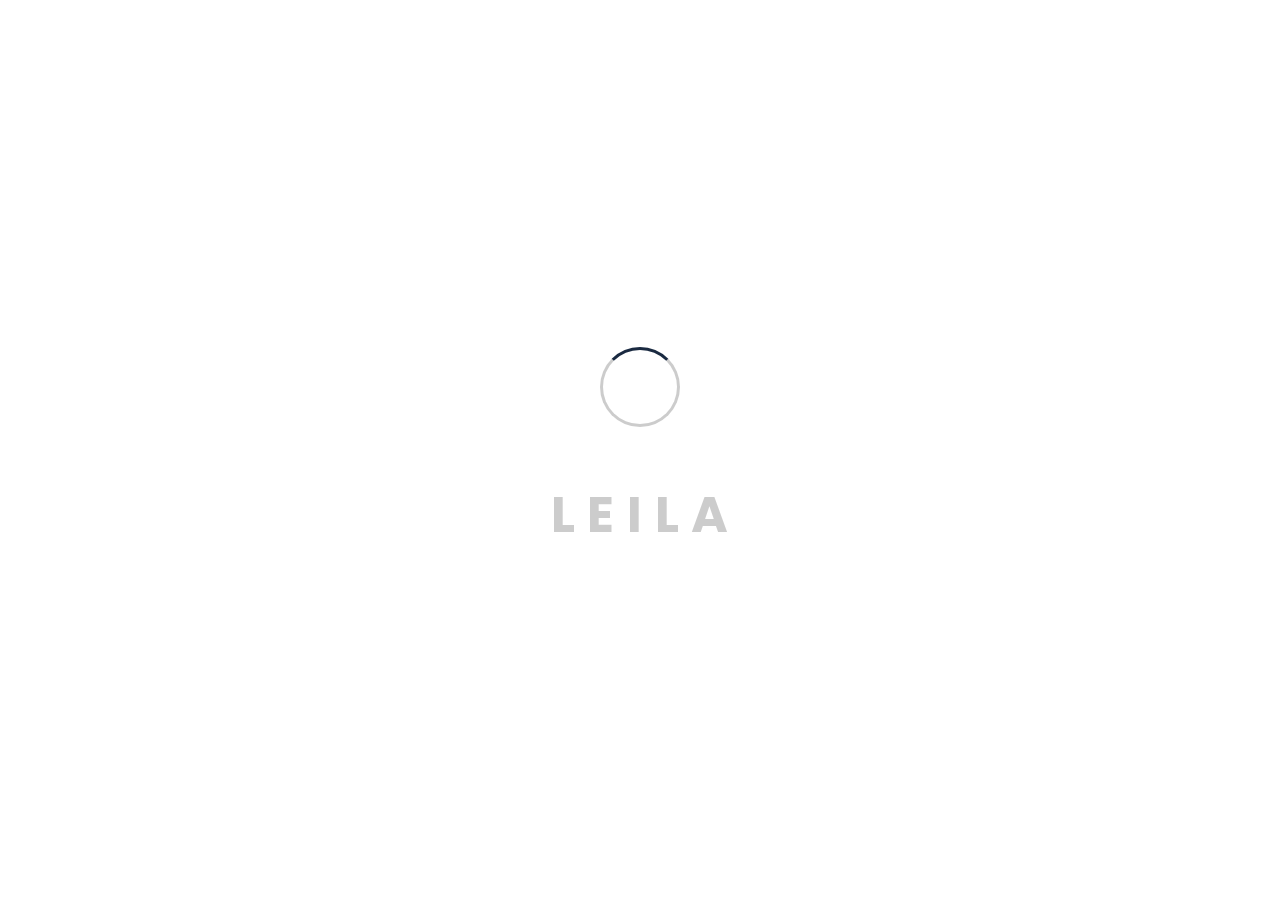
<file: single-blog.html>
<!DOCTYPE html>
<html lang="en">
    <head>
		
		<!-- Meta -->
        <meta charset="UTF-8">
        <meta name="viewport" content="width=device-width, initial-scale=1.0">
        <meta http-equiv="X-UA-Compatible" content="ie=edge">
		
		<!-- Title -->
		<title>Leila - Personal Portfolio Template</title>

		<!-- CSS Plugins -->
        <link rel="stylesheet" href="css/plugins/bootstrap.min.css">
        <link rel="stylesheet" href="css/plugins/font-awesome.css">
		<link rel="stylesheet" href="css/plugins/magnific-popup.css">
		<link rel="stylesheet" href="css/plugins/simplebar.css">
		<link rel="stylesheet" href="css/plugins/owl.carousel.min.css">
		<link rel="stylesheet" href="css/plugins/owl.theme.default.min.css">
		<link rel="stylesheet" href="css/plugins/jquery.animatedheadline.css">
		
		<!-- CSS Base -->
        <link rel="stylesheet" href="css/style.css">

    </head>
    <body>
		
		<!-- Preloader -->
		<div id="preloader">
			<div class="loading">
				<div class="circle"></div>
				<div class="text-loading">
					<span data-text-preloader="L" class="letters">L</span>
					<span data-text-preloader="E" class="letters">E</span>
					<span data-text-preloader="I" class="letters">I</span>
					<span data-text-preloader="L" class="letters">L</span>
					<span data-text-preloader="A" class="letters">A</span>
				</div>
			</div>	
		</div>
		
		<!--Blog Page-->
		<div class="blog-page" data-simplebar>
			<a href="/index.html" class="close-blog" data-tooltip="close blog" data-position="bottom">
				<i class="far fa-times-circle"></i>
			</a>
			<div class="blog-image">
				<img src="img/blog/blog-page-img.jpg" alt="">
			</div>
			<div class="row blog-container">
				<div class="col-md-10 offset-md-1">
						
					<!-- Heading -->
					<div class="blog-heading pt-70 pb-100">
						<h2>Road to success</h2>
						<span><i class="fas fa-home"></i><a href="#">Brand</a></span>
						<span><i class="fas fa-comment"></i><a href="#">5 comments</a></span>
						<span><i class="fas fa-calendar-alt"></i>January 06, 2019</span>
					</div>

					<!-- Content -->
					<div class="blog-content">
						<p>Contrary to popular belief, Lorem Ipsum is not simply random text. It has roots in a piece of classical Latin literature from 45 BC, making it over 2000 years old. Richard McClintock, a Latin professor at Hampden-Sydney College in Virginia, looked up one of the more obscure Latin words, consectetur, from a Lorem Ipsum passage, and going through the cites of the word in classical literature, discovered the undoubtable source. Lorem Ipsum comes from sections 1.10.32 and 1.10.33 of "de Finibus Bonorum et Malorum" (The Extremes of Good and Evil) by Cicero, written in 45 BC.</p>
						<p>This book is a treatise on the theory of ethics, very popular during the Renaissance. The first line of Lorem Ipsum, "Lorem ipsum dolor sit amet..", comes from a line in section 1.10.32.</p>
						<blockquote>Lorem Ipsum is simply dummy text of the Lorem has been the industry's standard dummy text ever.
							<span><img src="img/user-photo.jpg" alt=""> Mark Johnson</span>
						</blockquote>
						<p>Because it is pain, but because occasionally circumstances occur in which toil and pain can procure him some great pleasure. To take a trivial example, which of us ever undertakes laborious physical exercise, except to obtain some advantage from it? But who has any right to find fault with a man who chooses to enjoy a pleasure that has no annoying consequences, or one who avoids a pain that produces no resultant pleasure?"Or randomised words which don't look even slightly believable. If you aregoing to use a passage of Lorem Ipsum, you need to be sure</p>
					</div>

					<!-- Comments -->
					<div class="blog-comments mt-100">
						<h3 class="mb-50">Comments</h3>
						<ul>
							<li>
								<div class="author-img">
									<img src="img/blog/authors/author-1.png" alt="">
								</div>
								<div class="comment-text">
									<a href="#"><i class="fas fa-reply"></i>Reply</a>
									<h4>Alex Doe</h4>
									<span>Aug 15, 2018 at 8:11 am</span>
									<p>Morbi ut faucibus nulla, at fringilla est. Morbi lacinia sagittis purus.</p>
								</div>
								<ul>
									<li>
										<div class="author-img">
											<img src="img/blog/authors/author-2.png" alt="">
										</div>
										<div class="comment-text">
											<h4>Kriss Doe</h4>
											<span>Aug 15, 2018 at 8:11 am</span>
											<p>Morbi ut faucibus nulla, at fringilla est. Morbi lacinia sagittis purus, nec dapibus felis tempus in. Quisque eget elementum sem, cursus tristique orci.</p>
										</div>
									</li>
								</ul>
							</li>
								
							<li>
								<div class="author-img">
									<img src="img/blog/authors/author-3.png" alt="">
								</div>
								<div class="comment-text">
									<a href="#"><i class="fas fa-reply"></i>Reply</a>
									<h4>Emma Doe</h4>
									<span>Aug 15, 2018 at 8:11 am</span>
									<p>Morbi ut faucibus nulla, at fringilla est. Morbi lacinia sagittis purus.</p>
								</div>
							</li>
						</ul>
					</div>

					<!--Blog Form-->
					<h3 class="mt-100 mb-50">Leave a comment</h3>
					
					<form class="form-wrap validate-form mb-100">
						
						<!--Full name-->
						<div class="validate-input">
							<input id="name" class="input" type="text" name="name" placeholder="Full name">
							<span class="focus-input"></span>
							<label class="label-input" for="name">
								<i class="fas fa-user"></i>
							</label>
						</div>

						<!--Email-->
						<div class="validate-input">
							<input id="email" class="input" type="text" name="email" placeholder="example@example.com">
							<span class="focus-input"></span>
							<label class="label-input" for="email">
								<i class="fas fa-envelope"></i>
							</label>
						</div>

						<!--Massage-->
						<div class="validate-input">
							<textarea id="message" class="input" name="message" placeholder="Your comments..."></textarea>
							<span class="focus-input"></span>
							<label class="label-input comment" for="message">
								<i class="fas fa-comment"></i>
							</label>
						</div>
						<div class="form-btn">
							<a href="#" class="btn-st">Send a comment</a>
						</div>
					</form>
				</div>
			</div>
		</div>
		
		<script src="js/jquery.min.js"></script>
		<script src="js/isotope.pkgd.min.js"></script>
		<script src="js/bootstrap.min.js"></script>
		<script src="js/simplebar.js"></script>
		<script src="js/owl.carousel.min.js"></script>
		<script src="js/jquery.magnific-popup.min.js"></script>
		<script src="js/jquery.animatedheadline.min.js"></script>
        <script src="js/main.js"></script>
        <script src="https://maps.google.com/maps/api/js?sensor=false"></script>
    </body>
</html>
</file>
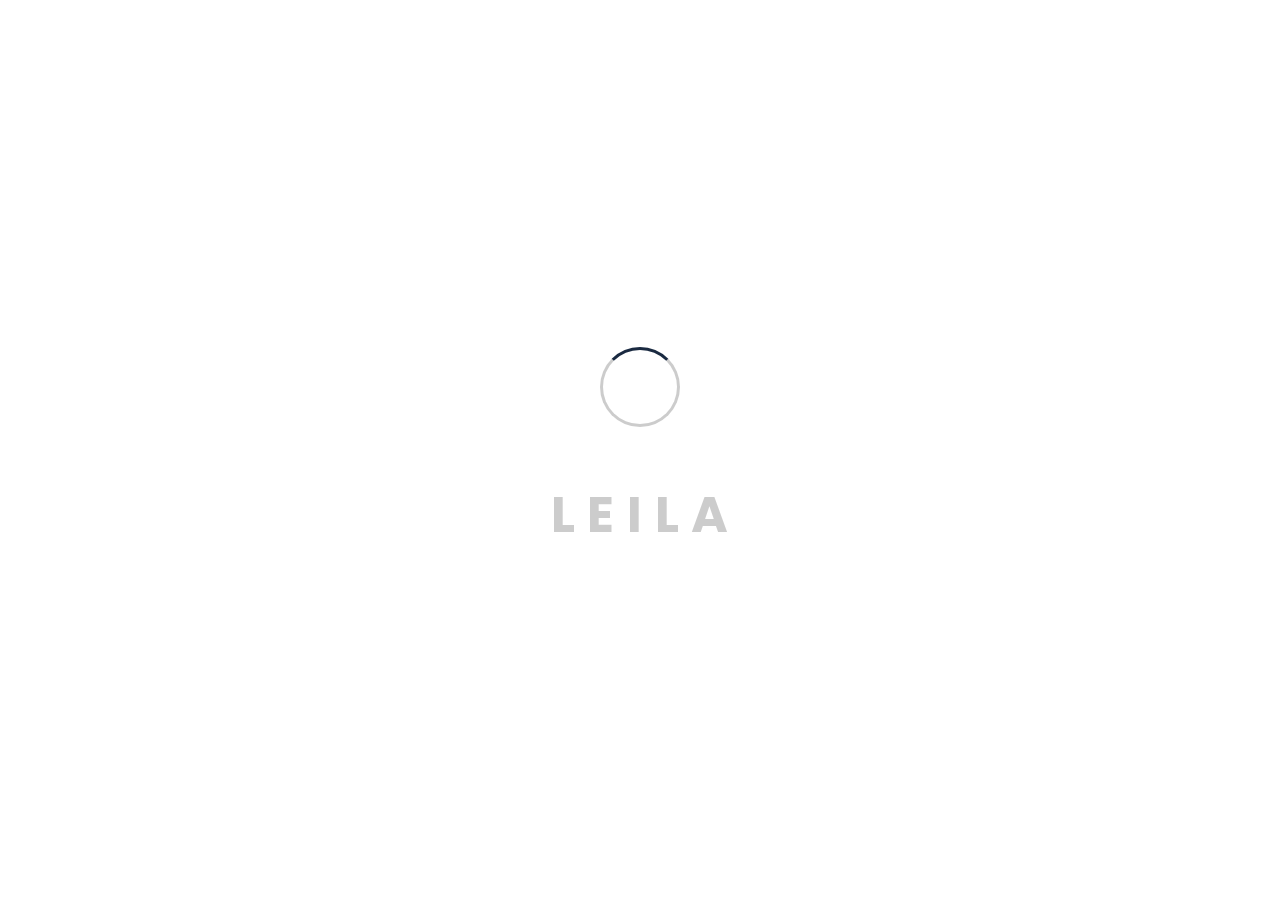
<file: html/index-html-video.html>
﻿<!DOCTYPE html>
<html lang="en">
    <head>
		
		<!-- Meta -->
        <meta charset="UTF-8">
        <meta name="viewport" content="width=device-width, initial-scale=1.0">
        <meta http-equiv="X-UA-Compatible" content="ie=edge">
		
		<!-- Title -->
		<title>Leila - Personal Portfolio Template</title>

		<!-- CSS Plugins -->
        <link rel="stylesheet" href="css/plugins/bootstrap.min.css">
        <link rel="stylesheet" href="css/plugins/font-awesome.css">
		<link rel="stylesheet" href="css/plugins/magnific-popup.css">
		<link rel="stylesheet" href="css/plugins/simplebar.css">
		<link rel="stylesheet" href="css/plugins/owl.carousel.min.css">
		<link rel="stylesheet" href="css/plugins/owl.theme.default.min.css">
		<link rel="stylesheet" href="css/plugins/jquery.animatedheadline.css">
		
		<!-- CSS Base -->
        <link rel="stylesheet" href="css/style.css">

    </head>
    <body>
		
		<!-- Preloader -->
		<div id="preloader">
			<div class="loading">
				<div class="circle"></div>
				<div class="text-loading">
					<span data-text-preloader="L" class="letters">L</span>
					<span data-text-preloader="E" class="letters">E</span>
					<span data-text-preloader="I" class="letters">I</span>
					<span data-text-preloader="L" class="letters">L</span>
					<span data-text-preloader="A" class="letters">A</span>
				</div>
			</div>	
		</div>
		
		<!-- Home Section -->
		<section class="home">
			
			<div class="addition-bg">
				
			<!-- Html Video -->
				<div class="html-video-container" data-vide-bg="http://leila.malyarchuk.space/video/leila.mp4"></div>
			</div>
				
			<!-- Banner -->
			<div class="banner">
  				<h1>Alex Smith</h1>
				
				<p class="cd-headline zoom">
					<span>I am a</span>
					<span class="cd-words-wrapper">
						<b class="is-visible">Developer</b>
						<b>Photographer</b>
						<b>Designer</b>
						<b>Freelancer</b>
					</span>
				</p>
			</div>
			
			<!-- Menu -->
			<div class="menu">
				<div class="but-menu">
    				<div class="line line-top"></div>
    				<div class="line line-middle"></div>
    				<div class="line line-bottom"></div>
  				</div>
				<div class="but-about menu-item">
					<i class="fas fa-user-tie about-show" data-tooltip="about me" data-position="top"></i>
  				</div>
				<div class="but-resume menu-item">
    				<i class="fas fa-address-book resume-show" data-tooltip="resume" data-position="right"></i>
  				</div>
  				<div class="but-portfolio menu-item">
    				<i class="fas fa-briefcase portfolio-show" data-tooltip="portfolio" data-position="right"></i>
  				</div>
  				<div class="but-blog menu-item">
    				<i class="fas fa-receipt blog-show" data-tooltip="blog" data-position="left"></i>
  				</div>
				<div class="but-contact menu-item">
    				<i class="fas fa-envelope contact-show" data-tooltip="contact" data-position="left"></i>
  				</div>
			</div>
			
			<div class="page-wrap">
  				<div class="page-background"></div>
			</div>
			
			<!-- Language -->
			<div class="lang">
                <ul>
                    <li><a href="#" class="active">eng</a></li>
                    <li><a href="#">rus</a></li>
                </ul>
            </div>
		
			<!-- Social -->
			<div class="social">
            	<ul>
                	<li><a href="#"><i class="fab fa-facebook-f"></i></a></li>
                	<li><a href="#"><i class="fab fa-twitter"></i></a></li>
                	<li><a href="#"><i class="fab fa-instagram"></i></a></li>

            	</ul>
        	</div>
			
			<!-- Copyright -->
			<div class="copy">
            	<p>2019 © Malyarchuk. All Right Reserved.</p>
        	</div>
		</section>
		
		<!-- About Section -->
		<section class="about section" data-simplebar>
			<div class="container">
				<div class="header-page mt-70">
					<i class="fas fa-user-tie icon-page"></i>
  					<i class="far fa-times-circle close-page" data-tooltip="close page" data-position="left"></i>
					<h2>About Me</h2>
				</div>
				
				<!-- Personal Info Start -->
				<div class="row mt-100 mob-mt">
					
					<!-- Information Block -->
					<div class="col-lg-8 col-sm-12">
    					<div class="info box">
							<div class="row">
								<div class="col-lg-4 col-sm-4">
									<div class="photo pt-10">
										<img alt="" src="img/user-photo.jpg">		
									</div>	
								</div>
								<div class="col-lg-8 col-sm-8">
									<h4>Alex Smith</h4>
									<div class="loc">
										<i class="fas fa-map-marked-alt"></i> New York, USA
									</div>
									<p>I'm 23 years old creative web designer, specializing in User Interface Design and Development. I build clean, appealing, and functional interfaces which comply with the latest web standards. Through my years of experience as a professional web/graphic designer I have acquired the skills and knowledge necessary to make your project a success!</p>
								</div>
							</div>
							<div class="btn-about">
								<a href="#" class="btn-st">Download CV</a>
							</div>
						</div>
					</div>

					<!-- Video Block -->
					<div class="col-lg-4 col-sm-12">
						<div class="box">
							<h4 class="text-center">Video Presentation</h4>
							<div class="video">
								<a class="video-play video-link" href="https://www.youtube.com/watch?v=QBEnXQqbKUI"></a>
								<div class="video-bg">
									<img alt="#" src="img/video-bg.jpg">
								</div>
							</div>
						</div>
					</div>
				</div>
				<!-- Personal Info End -->
				
				<!-- Service Row Start -->
				<div class="row mt-100">
					
					<!-- Header Block -->
					<div class="col-md-12">
						<div class="header-box mb-50">
							<h3>Services</h3>
						</div>
					</div>
					
					<!-- Service Item -->
					<div class="col-lg-6 col-sm-6">
						<div class="service box mb-40">
							<i class="fas fa-desktop"></i>
							<h4>Web Design</h4>
							<p>Lorem Ipsum is simply dummy text of the Lorem has been the industry's standard dummy text ever.</p>
						</div>
					</div>

					<!-- Service Item -->
					<div class="col-lg-6 col-sm-6">
						<div class="service box mb-40">
							<i class="fas fa-cogs"></i>
							<h4>Web Development</h4>
							<p>Lorem Ipsum is simply dummy text of the Lorem has been the industry's standard dummy text ever.</p>
						</div>
					</div>

					<!-- Service Item -->
					<div class="col-lg-6 col-sm-6">
						<div class="service box mb-40">
							<i class="fas fa-mobile-alt"></i>
							<h4>Responsive Design</h4>
							<p>Lorem Ipsum is simply dummy text of the Lorem has been the industry's standard dummy text ever.</p>
						</div>
					</div>

					<!-- Service Item -->
					<div class="col-lg-6 col-sm-6">
						<div class="service box mb-40">
							<i class="fas fa-medkit"></i>
							<h4>quick Support</h4>
							<p>Lorem Ipsum is simply dummy text of the Lorem has been the industry's standard dummy text ever.</p>
						</div>
					</div>
				</div>
				<!-- Service Row End -->
				
				<!-- Testimonial Row Start -->
				<div class="row testimonial mt-60">
					
					<!-- Header Block -->
					<div class="col-md-12">
						<div class="header-box mb-50">
							<h3>Testimonials</h3>
						</div>
					</div>
					
					<div class="owl-carousel owl-theme">
	
						<!-- Testimonail Item -->
						<div class="testimonial-item">
							<div class="media">
								<img src="img/testimonials/testimonial-1.jpg" alt="">
								<div class="content">
									<h4>John Doe</h4>
									<p>Web Development</p>
								</div>
							</div>
							<div class="comment pt-30">
								<p>
									Curabitur eleifend tempor gnceleris eget placeratvel phasellus eget
									sem just metup consequat gestas facilisis eleifend posure tempor
									metus sem just metup consequat gestas facilisis eleifend posures
									temporureture.
								</p>
							</div>
						</div>

						<!-- Testimonail Item -->
						<div class="testimonial-item">
							<div class="media">
								<img src="img/testimonials/testimonial-2.jpg" alt="">
								<div class="content">
									<h4>Alex Doe</h4>
									<p>UI/UX Designer</p>
								</div>
							</div>
							<div class="comment pt-30">
								<p>
									Curabitur eleifend tempor gnceleris eget placeratvel phasellus eget
									sem just metup consequat gestas facilisis eleifend posure tempor
									metus sem just metup consequat gestas facilisis eleifend posures
									temporureture.
								</p>
							</div>
						</div>
						
						<!-- Testimonail Item -->
						<div class="testimonial-item">
							<div class="media">
								<img src="img/testimonials/testimonial-3.jpg" alt="">
								<div class="content">
									<h4>David Doe</h4>
									<p>UI/UX Designer</p>
								</div>
							</div>
							<div class="comment pt-30">
								<p>
									Curabitur eleifend tempor gnceleris eget placeratvel phasellus eget
									sem just metup consequat gestas facilisis eleifend posure tempor
									metus sem just metup consequat gestas facilisis eleifend posures
									temporureture.
								</p>
							</div>
						</div>
					</div>
				</div>
				<!-- Testimonial Row End -->
				
				<!-- Price Row Start -->
				<div class="row mt-100 mb-60">
						
					<!-- Header Block -->
					<div class="col-md-12">
						<div class="header-box mb-50">
							<h3>Price</h3>
						</div>
					</div>
					
					<!-- Price Item -->
					<div class="col-lg-4 col-sm-12">
						<div class="price box">
							<div class="head-price">
								<i class="fa fa-user"></i>
								<h4>Basic</h4>
							</div>
							<div class="body-price">
								<div class="price-plan">
									<span class="currency">$</span>
									<span class="number">25</span>
									<span class="period">month</span>
								</div>
								<div class="list-price">
									<ul>
										<li>Web Design</li>
										<li>Web Development</li>
										<li class="disable">Responsive Design</li>
										<li class="disable">Game Development</li>
									</ul>
								</div>
							</div>
							<div class="footer-price">
								<a href="#" class="btn-st">Buy Now</a>
							</div>
						</div>
					</div>

					<!-- Price Item -->
					<div class="col-lg-4 col-sm-12">
						<div class="price box">
							<div class="head-price">
								<i class="fa fa-briefcase"></i>
								<h4>Standard</h4>
							</div>
							<div class="body-price">
								<div class="price-plan">
									<span class="currency">$</span>
									<span class="number">40</span>
									<span class="period">month</span>
								</div>
								<div class="list-price">
									<ul>
										<li>Web Design</li>
										<li>Web Development</li>
										<li>Responsive Design</li>
										<li class="disable">Game Development</li>
									</ul>
								</div>
							</div>
							<div class="footer-price">
								<a href="#" class="btn-st">Buy Now</a>
							</div>
						</div>
					</div>

					<!-- Price Item -->
					<div class="col-lg-4 col-sm-12">
						<div class="price box">
							<div class="head-price">
								<i class="fa fa-globe"></i>
								<h4>Premium</h4>
							</div>
							<div class="body-price">
								<div class="price-plan">
									<span class="currency">$</span>
									<span class="number">55</span>
									<span class="period">month</span>
								</div>
								<div class="list-price">
									<ul>
										<li>Web Design</li>
										<li>Web Development</li>
										<li>Responsive Design</li>
										<li>Game Development</li>
									</ul>
								</div>
							</div>
							<div class="footer-price">
								<a href="#" class="btn-st">Buy Now</a>
							</div>
						</div>
					</div>
				</div>
				<!-- Price Row End -->
			</div>
		</section>

		<!-- Resume Section -->
		<section class="resume section" data-simplebar>
			<div class="container">
				<div class="header-page mt-70">
					<i class="fas fa-address-book icon-page"></i>
  					<i class="far fa-times-circle close-page" data-tooltip="close page" data-position="left"></i>
					<h2>Resume</h2>
				</div>
				
				<!-- Experience & Education Row Start -->
				<div class="row mt-100 mob-mt">
					
					<!-- Experience Column Start -->
					<div class="col-lg-6 col-sm-12">
						
						<!-- Header Block -->
						<div class="header-box mb-50">
							<h3>Experience</h3>
						</div>
						
						<div class="experience box">
							<div class="bord-l">
								
								<!-- Experience Item -->
								<div class="item">
									<div class="main">
										<h4>Web Design</h4>
										<p><i class="far fa-calendar-alt"></i>2012 - 2014 | Сompany Inc</p>
									</div>
									<p>Work experience is essential for getting a job. Whether it's a short work placement or a longer internship, work experience is always viewed favourably by employers and can help you decide your future career.</p>
								</div>

								<!-- Experience Item -->
								<div class="item">
									<div class="main">
										<h4>Fornt-End Developer</h4>
										<p><i class="far fa-calendar-alt"></i>2014 - 2015 | Сompany Inc</p>
									</div>
									<p>Work experience is essential for getting a job. Whether it's a short work placement or a longer internship, work experience is always viewed favourably by employers and can help you decide your future career.</p>
								</div>

								<!-- Experience Item -->
								<div class="item">
									<div class="main">
										<h4>Web Development</h4>
										<p><i class="far fa-calendar-alt"></i>2015 - 2019 | Сompany Inc</p>
									</div>
									<p>Work experience is essential for getting a job. Whether it's a short work placement or a longer internship, work experience is always viewed favourably by employers and can help you decide your future career.</p>
								</div>
							</div>
						</div>
					</div>
					<!-- Experience Column End -->
							
					<!-- Education Column Start -->
					<div class="col-lg-6 col-sm-12">
						
						<!-- Header Block -->
						<div class="header-box mb-50 mob-box-mt">
							<h3>Education</h3>
						</div>
						
						<div class="experience box">
							<div class="bord-l">

								<!-- Education Item -->
								<div class="item">
									<div class="main">
										<h4>Phd</h4>
										<p><i class="far fa-calendar-alt"></i>2011 - 2013 | Computer Science</p>
									</div>
									<p>Work experience is essential for getting a job. Whether it's a short work placement or a longer internship, work experience is always viewed favourably by employers and can help you decide your future career.</p>
								</div>

								<!-- Education Item -->
								<div class="item">
									<div class="main">
										<h4>Post Graduation</h4>
										<p><i class="far fa-calendar-alt"></i>2013 - 2016 | Computer Science</p>
									</div>
									<p>Work experience is essential for getting a job. Whether it's a short work placement or a longer internship, work experience is always viewed favourably by employers and can help you decide your future career.</p>
								</div>

								<!-- Education Item -->
								<div class="item">
									<div class="main">
										<h4>Gradution</h4>
										<p><i class="far fa-calendar-alt"></i>2016 - 2018 | Computer Science</p>
									</div>
									<p>Work experience is essential for getting a job. Whether it's a short work placement or a longer internship, work experience is always viewed favourably by employers and can help you decide your future career.</p>
								</div>
							</div>
						</div>
					</div>
					<!-- Education Column End -->
				</div>
				<!-- Experience & Education Row End -->
				
				<!-- Skills Row Start -->
				<div class="row mt-100">
					
					<!-- Header Block -->
					<div class="col-md-12">
						<div class="header-box mb-50">
							<h3>Skills</h3>
						</div>
					</div>
				</div>
					
				<div class="box skills">
					<div class="row">
						<div class="col-lg-6 col-sm-6">

							<!-- Skill Item -->
							<div class="skill-item">
								<h4 class="progress-title">HTML5</h4>
								<div class="progress">
									<div class="progress-bar" style="width:98%">
										<div class="progress-value">98%</div>
									</div>
								</div>
							</div>

							<!-- Skill Item -->
							<div class="skill-item">
								<h4 class="progress-title">CSS3</h4>
								<div class="progress">
									<div class="progress-bar" style="width:85%">
										<div class="progress-value">85%</div>
									</div>
								</div>
							</div>

							<!-- Skill Item -->
							<div class="skill-item">
								<h4 class="progress-title">JavaScript</h4>
								<div class="progress">
									<div class="progress-bar" style="width:90%">
										<div class="progress-value">90%</div>
									</div>
								</div>
							</div>
						</div>

						<div class="col-lg-6 col-sm-6">
	
							<!-- Skill Item -->
							<div class="skill-item">
								<h4 class="progress-title">UI/UX designer</h4>
								<div class="progress">
									<div class="progress-bar" style="width:77%">
										<div class="progress-value">77%</div>
									</div>
								</div>
							</div>
						
							<!-- Skill Item -->
							<div class="skill-item">
								<h4 class="progress-title">Photoshop</h4>
								<div class="progress">
									<div class="progress-bar" style="width:85%">
										<div class="progress-value">85%</div>
									</div>
								</div>
							</div>

							<!-- Skill Item -->
							<div class="skill-item">
								<h4 class="progress-title">WordPress</h4>
								<div class="progress">
									<div class="progress-bar" style="width:88%">
										<div class="progress-value">88%</div>
									</div>
								</div>
							</div>
						</div>
					</div>
				</div>
				<!-- Skills Row End -->
				
				<!-- Work Process Row Start -->
				<div class="row mt-100">
					
					<!-- Header Block -->
					<div class="col-md-12">
						<div class="header-box mb-50">
							<h3>My Working Process</h3>
						</div>
					</div>
				</div>
					
				<div class="box work-process mb-100">
					<div class="row">
						<div class="col-lg-4 col-sm-12 ltr">
							
                    		<!-- Working Process Item-->
                           	<div class="single-wp width-sm process-1">
								<p class="wp-step">01</p>
								<h4 class="wp-title">Discuss idea</h4>
								<p>I could describe these conceptions, also impress upon paper all that is living.</p>
							</div>

							<!-- Working Process Item-->
							<div class="single-wp width-sm process-2">
								<p class="wp-step">02</p>
								<h4 class="wp-title">Creative concept</h4>
								<p>I could describe these conceptions, also impress upon paper all that is living.</p>
							</div>
						</div>
					
						<div class="col-lg-4 hidden-sm">
							
							<!-- Working Process Circle-->
							<div class="wp-circle">
								<h4>Working Process</h4>
								<span class="dots top-l"></span>
								<span class="dots bottom-l"></span>
								<span class="dots top-r"></span>
								<span class="dots bottom-r"></span>
							</div>
						</div>
					
						<div class="col-lg-4 col-sm-12 rtl">
						
							<!-- Working Process Item-->
							<div class="single-wp width-sm process-3">
								<p class="wp-step">03</p>
								<h4 class="wp-title">Web concept</h4>
								<p>I could describe these conceptions, also impress upon paper all that is living.</p>
							</div>
	
							<!-- Working Process Item-->
							<div class="single-wp width-sm process-4">
								<p class="wp-step">04</p>
								<h4 class="wp-title">Final concept</h4>
								<p>I could describe these conceptions, also impress upon paper all that is living.</p>
							</div>
						</div>
					</div>
				</div>
				<!-- Work Process Row End -->
			</div>
		</section>


		<!-- Portfolio Section -->
		<section class="portfolio section" data-simplebar>
			<div class="container">
				<div class="header-page mt-70">
					<i class="fas fa-briefcase icon-page"></i>
  					<i class="far fa-times-circle close-page" data-tooltip="close page" data-position="left"></i>
					<h2>Portfolio</h2>
				</div>
				
				<!-- Portfolio Filter Row Start -->
				<div class="row mt-100 mob-mt">
					<div class="col-lg-12 col-sm-12 portfolio-filter">
						<ul>
							<li class="active" data-filter="*">All</li>
							<li data-filter=".brand">Brand</li>
							<li data-filter=".design">Design</li>
							<li data-filter=".graphic">Graphic</li>
						</ul>
					</div>
				</div>
				<!-- Portfolio Filter Row End -->
				
				<!-- Portfolio Item Row Start -->
				<div class="row portfolio-items mt-100 mb-100">
					
					<!-- Portfolio Item -->
					<div class="item col-lg-4 col-sm-6 graphic">
						<figure>
							<img alt="" src="img/portfolio/img-1.jpg">
							<figcaption>
								<h3>Project Name</h3>
								<p>Graphic</p><i class="fas fa-image"></i>
								<a class="image-link" href="img/portfolio/img-1.jpg"></a>
							</figcaption>
						</figure>
					</div>
					
					<!-- Portfolio Item -->
					<div class="item col-lg-4 col-sm-6 design">
						<figure>
							<img alt="" src="img/portfolio/img-2.jpg">
							<figcaption>
								<h3>Project Name</h3>
								<p>Design</p><i class="fas fa-image"></i>
								<a class="image-link" href="img/portfolio/img-2.jpg"></a>
							</figcaption>
						</figure>
					</div>
					
					<!-- Portfolio Item -->
					<div class="item col-lg-4 col-sm-6 brand">
						<figure>
							<img alt="" src="img/portfolio/img-3.jpg">
							<figcaption>
								<h3>Project Name</h3>
								<p>Graphic</p><i class="fas fa-video"></i>
								<a class="video-link" href="https://www.youtube.com/watch?v=k_okcNVZqqI"></a>
							</figcaption>
						</figure>
					</div>
					
					<!-- Portfolio Item -->
					<div class="item col-lg-4 col-sm-6 graphic">
						<figure>
							<img alt="" src="img/portfolio/img-4.jpg">
							<figcaption>
								<h3>Project Name</h3>
								<p>Design</p><i class="fas fa-image"></i>
								<a class="image-link" href="img/portfolio/img-4.jpg"></a>
							</figcaption>
						</figure>
					</div>
					
					<!-- Portfolio Item -->
					<div class="item col-lg-4 col-sm-6 design">
						<figure>
							<img alt="" src="img/portfolio/img-5.jpg">
							<figcaption>
								<h3>Project Name</h3>
								<p>Design</p><i class="fas fa-video"></i>
								<a class="video-link" href="https://www.youtube.com/watch?v=k_okcNVZqqI"></a>
							</figcaption>
						</figure>
					</div>
					
					<!-- Portfolio Item -->
					<div class="item col-lg-4 col-sm-6 brand">
						<figure>
							<img alt="" src="img/portfolio/img-6.jpg">
							<figcaption>
								<h3>Project Name</h3>
								<p>Brand</p><i class="fas fa-image"></i>
								<a class="image-link" href="img/portfolio/img-6.jpg"></a>
							</figcaption>
						</figure>
					</div>
					
					<!-- Portfolio Item -->
					<div class="item col-lg-4 col-sm-6 graphic">
						<figure>
							<img alt="" src="img/portfolio/img-7.jpg">
							<figcaption>
								<h3>Project Name</h3>
								<p>Brand</p><i class="fas fa-image"></i>
								<a class="image-link" href="img/portfolio/img-7.jpg"></a>
							</figcaption>
						</figure>
					</div>
					
					<!-- Portfolio Item -->
					<div class="item col-lg-4 col-sm-6 design">
						<figure>
							<img alt="" src="img/portfolio/img-8.jpg">
							<figcaption>
								<h3>Project Name</h3>
								<p>Brand</p><i class="fas fa-image"></i>
								<a class="image-link" href="img/portfolio/img-8.jpg"></a>
							</figcaption>
						</figure>
					</div>
					
					<!-- Portfolio Item -->
					<div class="item col-lg-4 col-sm-6 brand">
						<figure>
							<img alt="" src="img/portfolio/img-9.jpg">
							<figcaption>
								<h3>Project Name</h3>
								<p>Graphic</p><i class="fas fa-image"></i>
								<a class="image-link" href="img/portfolio/img-9.jpg"></a>
							</figcaption>
						</figure>
					</div>
				</div>
				<!-- Portfolio Item Row End -->
			</div>
		</section>

		<!-- Blog Section -->
		<section class="blog section" data-simplebar>
			<div class="container">
				<div class="header-page mt-70">
					<i class="fas fa-receipt icon-page"></i>
  					<i class="far fa-times-circle close-page" data-tooltip="close page" data-position="left"></i>
					<h2>Blog</h2>
				</div>
				
				<!-- Blog Row Start -->
				<div class="row mt-100 mb-50 mob-mt">
						
					<!-- Blog Item -->
					<div class="col-lg-4 col-sm-6">
						<div class="blog-item">
							<div class="thumbnail">
								<span class="date">Feb 09, 2019</span>
								<a href="single-blog.html"><img alt="" src="img/blog/img-1.jpg"></a>
							</div>
							<div class="meta">
								<span class="aut">Posted By <b>Alex Smith</b></span>
								<span class="cat"><i class="fas fa-hashtag"></i>Design</span>
							</div>
							<h4><a href="single-blog.html">Road to success</a></h4>
							<p>Tower Hamlets or mass or members of propaganda bananas real estate. However, a large and a mourning, vel euismod.</p>
							<div class="blog-btn">
								<a href="single-blog.html" class="btn-st">Read More</a>
							</div>
						</div>
					</div>

					<!-- Blog Item -->
					<div class="col-lg-4 col-sm-6">
						<div class="blog-item">
							<div class="thumbnail">
								<span class="date">Feb 09, 2019</span>
								<a href="single-blog.html"><img alt="" src="img/blog/img-2.jpg"></a>
							</div>
							<div class="meta">
								<span class="aut">Posted By <b>Alex Smith</b></span>
								<span class="cat"><i class="fas fa-hashtag"></i>Design</span>
							</div>
							<h4><a href="single-blog.html">Road to success</a></h4>
							<p>Tower Hamlets or mass or members of propaganda bananas real estate. However, a large and a mourning, vel euismod.</p>
							<div class="blog-btn">
								<a href="single-blog.html" class="btn-st">Read More</a>
							</div>
						</div>
					</div>

					<!-- Blog Item -->
					<div class="col-lg-4 col-sm-6">
						<div class="blog-item">
							<div class="thumbnail">
								<span class="date">Feb 09, 2019</span>
								<a href="single-blog.html"><img alt="" src="img/blog/img-3.jpg"></a>
							</div>
							<div class="meta">
								<span class="aut">Posted By <b>Alex Smith</b></span>
								<span class="cat"><i class="fas fa-hashtag"></i>Design</span>
							</div>
							<h4><a href="single-blog.html">Road to success</a></h4>
							<p>Tower Hamlets or mass or members of propaganda bananas real estate. However, a large and a mourning, vel euismod.</p>
							<div class="blog-btn">
								<a href="single-blog.html" class="btn-st">Read More</a>
							</div>
						</div>
					</div>

					<!-- Blog Item -->
					<div class="col-lg-4 col-sm-6">
						<div class="blog-item">
							<div class="thumbnail">
								<span class="date">Feb 09, 2019</span>
								<a href="single-blog.html"><img alt="" src="img/blog/img-4.jpg"></a>
							</div>
							<div class="meta">
								<span class="aut">Posted By <b>Alex Smith</b></span>
								<span class="cat"><i class="fas fa-hashtag"></i>Design</span>
							</div>
							<h4><a href="single-blog.html">Road to success</a></h4>
							<p>Tower Hamlets or mass or members of propaganda bananas real estate. However, a large and a mourning, vel euismod.</p>
							<div class="blog-btn">
								<a href="single-blog.html" class="btn-st">Read More</a>
							</div>
						</div>
					</div>

					<!-- Blog Item -->
					<div class="col-lg-4 col-sm-6">
						<div class="blog-item">
							<div class="thumbnail">
								<span class="date">Feb 09, 2019</span>
								<a href="single-blog.html"><img alt="" src="img/blog/img-5.jpg"></a>
							</div>
							<div class="meta">
								<span class="aut">Posted By <b>Alex Smith</b></span>
								<span class="cat"><i class="fas fa-hashtag"></i>Design</span>
							</div>
							<h4><a href="single-blog.html">Road to success</a></h4>
							<p>Tower Hamlets or mass or members of propaganda bananas real estate. However, a large and a mourning, vel euismod.</p>
							<div class="blog-btn">
								<a href="single-blog.html" class="btn-st">Read More</a>
							</div>
						</div>
					</div>

					<!-- Blog Item -->
					<div class="col-lg-4 col-sm-6">
						<div class="blog-item">
							<div class="thumbnail">
								<span class="date">Feb 09, 2019</span>
								<a href="single-blog.html"><img alt="" src="img/blog/img-6.jpg"></a>
							</div>
							<div class="meta">
								<span class="aut">Posted By <b>Alex Smith</b></span>
								<span class="cat"><i class="fas fa-hashtag"></i>Design</span>
							</div>
							<h4><a href="single-blog.html">Road to success</a></h4>
							<p>Tower Hamlets or mass or members of propaganda bananas real estate. However, a large and a mourning, vel euismod.</p>
							<div class="blog-btn">
								<a href="single-blog.html" class="btn-st">Read More</a>
							</div>
						</div>
					</div>
				</div>
				<!--Blog Row End-->
			</div>
		</section>
		
		<!-- Contact Section -->
		<section class="contact section" data-simplebar>
			<div class="container">
				<div class="header-page mt-70">
					<i class="fas fa-envelope icon-page"></i>
  					<i class="far fa-times-circle close-page" data-tooltip="close page" data-position="left"></i>
					<h2>Contact</h2>
				</div>
				<div class="row mt-100 mob-mt">
					
					<div class="col-lg-8 col-sm-12">
						
						<!--Form Start-->
						<form class="form-wrap validate-form">
							
							<!--Full name-->
							<div class="validate-input">
								<input id="name" class="input" type="text" name="name" placeholder="Full name">
								<span class="focus-input"></span>
								<label class="label-input" for="name">
									<i class="fas fa-user"></i>
								</label>
							</div>

							<!--Email-->
							<div class="validate-input">
								<input id="email" class="input" type="text" name="email" placeholder="example@example.com">
								<span class="focus-input"></span>
								<label class="label-input" for="email">
									<i class="fas fa-envelope"></i>
								</label>
							</div>

							<!--Massage-->
							<div class="validate-input">
								<textarea id="message" class="input" name="message"  placeholder="Your comments..."></textarea>
								<span class="focus-input"></span>
								<label class="label-input comment" for="message">
									<i class="fas fa-comment"></i>
								</label>
							</div>
							<div class="form-btn">
								<a href="#" class="btn-st">Talk to A Human</a>
							</div>
						</form>
						<!--Form End-->
					</div>
					
					<div class="col-lg-4 col-sm-12">
						
						<!--Contact Info Row Start-->
						<div class="box">
    						<div class="row">
							
     							<!--Contact Info Item-->
        						<div class="col-lg-12">
                            		<div class="info-item">
                               			<span class="icon"><i class="fas fa-paper-plane"></i></span>
                               			<h4>Email:</h4>
										<p><a href="mailto:example@example.com">example@example.com</a></p>
                            		</div>
								</div>

                           		 <!--Contact Info Item-->
            					<div class="col-lg-12">
                            		<div class="info-item">
                               		<span class="icon"><i class="fas fa-map-marker-alt"></i></span>
                               			<h4>Addres</h4>
										<p>123 Lorem Ipsum, USA</p>
                            		</div>
								</div>

                           		 <!--Contact Info Item-->
                				<div class="col-lg-12">
                           			<div class="info-item">
                               			<span class="icon"><i class="fas fa-phone"></i></span>
                               			<h4>Phone</h4>
										<p>(+1) 123 456 7890</p>
                           			</div>
								</div>
							</div>
						</div>
						<!--Contact Info Row End-->
					</div>
				</div>
				
				<!--Google Map Start-->
				<div class="google-map box mt-100 mb-100">
					<div class="row">
						<div class="col-lg-12">
							<div id="map" data-latitude="40.712775" data-longitude="-74.005973" data-zoom="14"></div>
						</div>
					</div>
				</div>
				<!--Google Map End-->
				
			</div>
		</section>

        <script src="js/jquery.min.js"></script>
		<script src="js/isotope.pkgd.min.js"></script>
		<script src="js/bootstrap.min.js"></script>
		<script src="js/simplebar.js"></script>
		<script src="js/owl.carousel.min.js"></script>
		<script src="js/jquery.magnific-popup.min.js"></script>
		<script src="js/jquery.animatedheadline.min.js"></script>
        <script src="js/main.js"></script>
        <script src="https://maps.google.com/maps/api/js?sensor=false"></script>
		
		<!-- Page Script -->
		<script src="js/vide.js"></script>
		
    </body>
</html>
</file>
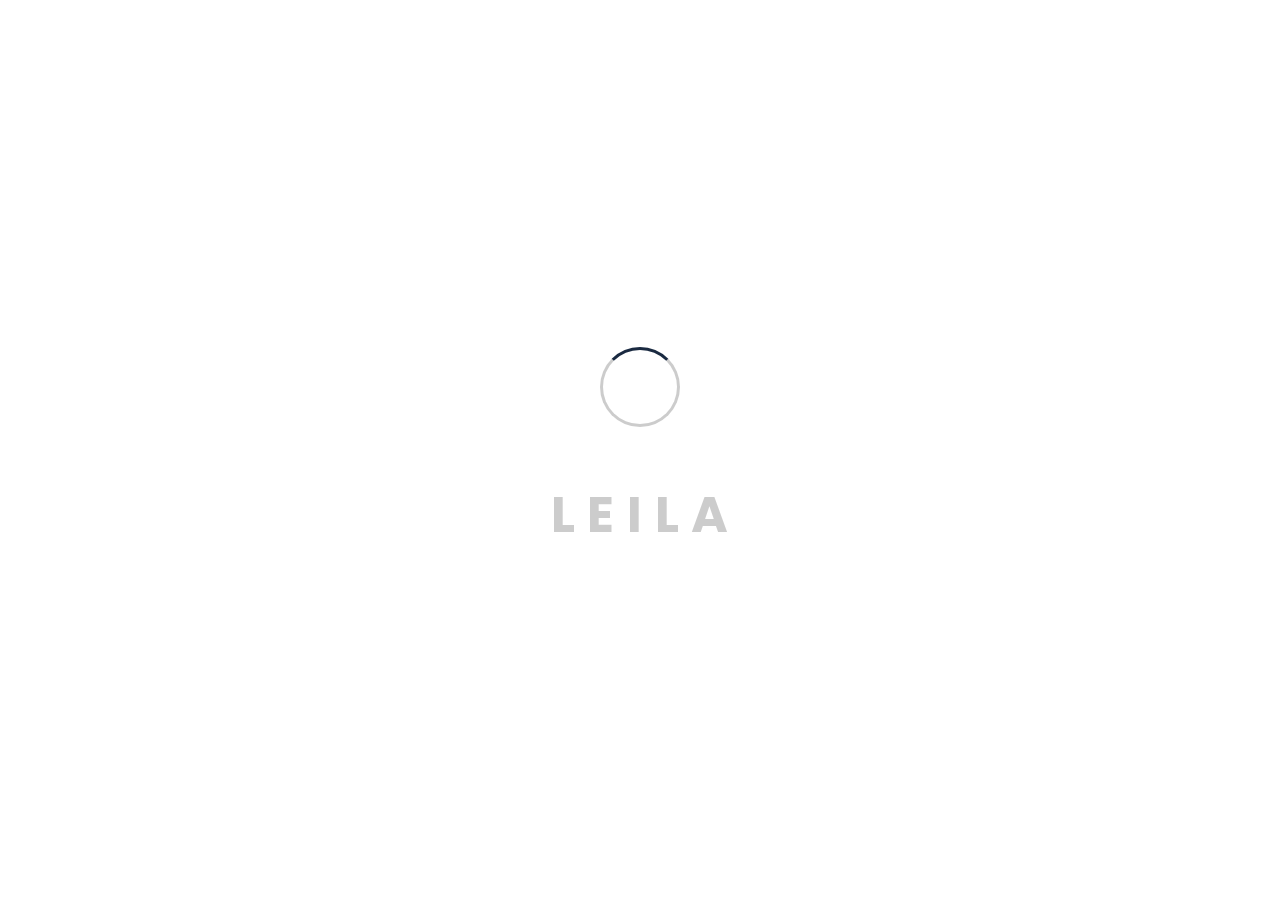
<file: html/index-image.html>
<!DOCTYPE html>
<html lang="en">
    <head>
		
		<!-- Meta -->
        <meta charset="UTF-8">
        <meta name="viewport" content="width=device-width, initial-scale=1.0">
        <meta http-equiv="X-UA-Compatible" content="ie=edge">
		
		<!-- Title -->
		<title>Leila - Personal Portfolio Template</title>

		<!-- CSS Plugins -->
        <link rel="stylesheet" href="css/plugins/bootstrap.min.css">
        <link rel="stylesheet" href="css/plugins/font-awesome.css">
		<link rel="stylesheet" href="css/plugins/magnific-popup.css">
		<link rel="stylesheet" href="css/plugins/simplebar.css">
		<link rel="stylesheet" href="css/plugins/owl.carousel.min.css">
		<link rel="stylesheet" href="css/plugins/owl.theme.default.min.css">
		<link rel="stylesheet" href="css/plugins/jquery.animatedheadline.css">
		
		<!-- CSS Base -->
        <link rel="stylesheet" href="css/style.css">

    </head>
    <body>
		
		<!-- Preloader -->
		<div id="preloader">
			<div class="loading">
				<div class="circle"></div>
				<div class="text-loading">
					<span data-text-preloader="L" class="letters">L</span>
					<span data-text-preloader="E" class="letters">E</span>
					<span data-text-preloader="I" class="letters">I</span>
					<span data-text-preloader="L" class="letters">L</span>
					<span data-text-preloader="A" class="letters">A</span>
				</div>
			</div>	
		</div>
		
		<!-- Home Section -->
		<section class="home" style="background-image: url('img/home-bg.jpg')">
			
			<!-- Banner -->
			<div class="banner">
  				<h1>Alex Smith</h1>
				
				<p class="cd-headline zoom">
					<span>I am a</span>
					<span class="cd-words-wrapper">
						<b class="is-visible">Developer</b>
						<b>Photographer</b>
						<b>Designer</b>
						<b>Freelancer</b>
					</span>
				</p>
			</div>
			
			<!-- Menu -->
			<div class="menu">
				<div class="but-menu">
    				<div class="line line-top"></div>
    				<div class="line line-middle"></div>
    				<div class="line line-bottom"></div>
  				</div>
				<div class="but-about menu-item">
					<i class="fas fa-user-tie about-show" data-tooltip="about me" data-position="top"></i>
  				</div>
				<div class="but-resume menu-item">
    				<i class="fas fa-address-book resume-show" data-tooltip="resume" data-position="right"></i>
  				</div>
  				<div class="but-portfolio menu-item">
    				<i class="fas fa-briefcase portfolio-show" data-tooltip="portfolio" data-position="right"></i>
  				</div>
  				<div class="but-blog menu-item">
    				<i class="fas fa-receipt blog-show" data-tooltip="blog" data-position="left"></i>
  				</div>
				<div class="but-contact menu-item">
    				<i class="fas fa-envelope contact-show" data-tooltip="contact" data-position="left"></i>
  				</div>
			</div>
			
			<div class="page-wrap">
  				<div class="page-background"></div>
			</div>
			
			<!-- Language -->
			<div class="lang">
                <ul>
                    <li><a href="#" class="active">eng</a></li>
                    <li><a href="#">rus</a></li>
                </ul>
            </div>
		
			<!-- Social -->
			<div class="social">
            	<ul>
                	<li><a href="#"><i class="fab fa-facebook-f"></i></a></li>
                	<li><a href="#"><i class="fab fa-twitter"></i></a></li>
                	<li><a href="#"><i class="fab fa-instagram"></i></a></li>

            	</ul>
        	</div>
			
			<!-- Copyright -->
			<div class="copy">
            	<p>2019 © Malyarchuk. All Right Reserved.</p>
        	</div>
		</section>
		
		<!-- About Section -->
		<section class="about section" data-simplebar>
			<div class="container">
				<div class="header-page mt-70">
					<i class="fas fa-user-tie icon-page"></i>
  					<i class="far fa-times-circle close-page" data-tooltip="close page" data-position="left"></i>
					<h2>About Me</h2>
				</div>
				
				<!-- Personal Info Start -->
				<div class="row mt-100 mob-mt">
					
					<!-- Information Block -->
					<div class="col-lg-8 col-sm-12">
    					<div class="info box">
							<div class="row">
								<div class="col-lg-4 col-sm-4">
									<div class="photo pt-10">
										<img alt="" src="img/user-photo.jpg">		
									</div>	
								</div>
								<div class="col-lg-8 col-sm-8">
									<h4>Alex Smith</h4>
									<div class="loc">
										<i class="fas fa-map-marked-alt"></i> New York, USA
									</div>
									<p>I'm 23 years old creative web designer, specializing in User Interface Design and Development. I build clean, appealing, and functional interfaces which comply with the latest web standards. Through my years of experience as a professional web/graphic designer I have acquired the skills and knowledge necessary to make your project a success!</p>
								</div>
							</div>
							<div class="btn-about">
								<a href="#" class="btn-st">Download CV</a>
							</div>
						</div>
					</div>

					<!-- Video Block -->
					<div class="col-lg-4 col-sm-12">
						<div class="box">
							<h4 class="text-center">Video Presentation</h4>
							<div class="video">
								<a class="video-play video-link" href="https://www.youtube.com/watch?v=QBEnXQqbKUI"></a>
								<div class="video-bg">
									<img alt="#" src="img/video-bg.jpg">
								</div>
							</div>
						</div>
					</div>
				</div>
				<!-- Personal Info End -->
				
				<!-- Service Row Start -->
				<div class="row mt-100">
					
					<!-- Header Block -->
					<div class="col-md-12">
						<div class="header-box mb-50">
							<h3>Services</h3>
						</div>
					</div>
					
					<!-- Service Item -->
					<div class="col-lg-6 col-sm-6">
						<div class="service box mb-40">
							<i class="fas fa-desktop"></i>
							<h4>Web Design</h4>
							<p>Lorem Ipsum is simply dummy text of the Lorem has been the industry's standard dummy text ever.</p>
						</div>
					</div>

					<!-- Service Item -->
					<div class="col-lg-6 col-sm-6">
						<div class="service box mb-40">
							<i class="fas fa-cogs"></i>
							<h4>Web Development</h4>
							<p>Lorem Ipsum is simply dummy text of the Lorem has been the industry's standard dummy text ever.</p>
						</div>
					</div>

					<!-- Service Item -->
					<div class="col-lg-6 col-sm-6">
						<div class="service box mb-40">
							<i class="fas fa-mobile-alt"></i>
							<h4>Responsive Design</h4>
							<p>Lorem Ipsum is simply dummy text of the Lorem has been the industry's standard dummy text ever.</p>
						</div>
					</div>

					<!-- Service Item -->
					<div class="col-lg-6 col-sm-6">
						<div class="service box mb-40">
							<i class="fas fa-medkit"></i>
							<h4>quick Support</h4>
							<p>Lorem Ipsum is simply dummy text of the Lorem has been the industry's standard dummy text ever.</p>
						</div>
					</div>
				</div>
				<!-- Service Row End -->
				
				<!-- Testimonial Row Start -->
				<div class="row testimonial mt-60">
					
					<!-- Header Block -->
					<div class="col-md-12">
						<div class="header-box mb-50">
							<h3>Testimonials</h3>
						</div>
					</div>
					
					<div class="owl-carousel owl-theme">
	
						<!-- Testimonail Item -->
						<div class="testimonial-item">
							<div class="media">
								<img src="img/testimonials/testimonial-1.jpg" alt="">
								<div class="content">
									<h4>John Doe</h4>
									<p>Web Development</p>
								</div>
							</div>
							<div class="comment pt-30">
								<p>
									Curabitur eleifend tempor gnceleris eget placeratvel phasellus eget
									sem just metup consequat gestas facilisis eleifend posure tempor
									metus sem just metup consequat gestas facilisis eleifend posures
									temporureture.
								</p>
							</div>
						</div>

						<!-- Testimonail Item -->
						<div class="testimonial-item">
							<div class="media">
								<img src="img/testimonials/testimonial-2.jpg" alt="">
								<div class="content">
									<h4>Alex Doe</h4>
									<p>UI/UX Designer</p>
								</div>
							</div>
							<div class="comment pt-30">
								<p>
									Curabitur eleifend tempor gnceleris eget placeratvel phasellus eget
									sem just metup consequat gestas facilisis eleifend posure tempor
									metus sem just metup consequat gestas facilisis eleifend posures
									temporureture.
								</p>
							</div>
						</div>
						
						<!-- Testimonail Item -->
						<div class="testimonial-item">
							<div class="media">
								<img src="img/testimonials/testimonial-3.jpg" alt="">
								<div class="content">
									<h4>David Doe</h4>
									<p>UI/UX Designer</p>
								</div>
							</div>
							<div class="comment pt-30">
								<p>
									Curabitur eleifend tempor gnceleris eget placeratvel phasellus eget
									sem just metup consequat gestas facilisis eleifend posure tempor
									metus sem just metup consequat gestas facilisis eleifend posures
									temporureture.
								</p>
							</div>
						</div>
					</div>
				</div>
				<!-- Testimonial Row End -->
				
				<!-- Price Row Start -->
				<div class="row mt-100 mb-60">
						
					<!-- Header Block -->
					<div class="col-md-12">
						<div class="header-box mb-50">
							<h3>Price</h3>
						</div>
					</div>
					
					<!-- Price Item -->
					<div class="col-lg-4 col-sm-12">
						<div class="price box">
							<div class="head-price">
								<i class="fa fa-user"></i>
								<h4>Basic</h4>
							</div>
							<div class="body-price">
								<div class="price-plan">
									<span class="currency">$</span>
									<span class="number">25</span>
									<span class="period">month</span>
								</div>
								<div class="list-price">
									<ul>
										<li>Web Design</li>
										<li>Web Development</li>
										<li class="disable">Responsive Design</li>
										<li class="disable">Game Development</li>
									</ul>
								</div>
							</div>
							<div class="footer-price">
								<a href="#" class="btn-st">Buy Now</a>
							</div>
						</div>
					</div>

					<!-- Price Item -->
					<div class="col-lg-4 col-sm-12">
						<div class="price box">
							<div class="head-price">
								<i class="fa fa-briefcase"></i>
								<h4>Standard</h4>
							</div>
							<div class="body-price">
								<div class="price-plan">
									<span class="currency">$</span>
									<span class="number">40</span>
									<span class="period">month</span>
								</div>
								<div class="list-price">
									<ul>
										<li>Web Design</li>
										<li>Web Development</li>
										<li>Responsive Design</li>
										<li class="disable">Game Development</li>
									</ul>
								</div>
							</div>
							<div class="footer-price">
								<a href="#" class="btn-st">Buy Now</a>
							</div>
						</div>
					</div>

					<!-- Price Item -->
					<div class="col-lg-4 col-sm-12">
						<div class="price box">
							<div class="head-price">
								<i class="fa fa-globe"></i>
								<h4>Premium</h4>
							</div>
							<div class="body-price">
								<div class="price-plan">
									<span class="currency">$</span>
									<span class="number">55</span>
									<span class="period">month</span>
								</div>
								<div class="list-price">
									<ul>
										<li>Web Design</li>
										<li>Web Development</li>
										<li>Responsive Design</li>
										<li>Game Development</li>
									</ul>
								</div>
							</div>
							<div class="footer-price">
								<a href="#" class="btn-st">Buy Now</a>
							</div>
						</div>
					</div>
				</div>
				<!-- Price Row End -->
			</div>
		</section>

		<!-- Resume Section -->
		<section class="resume section" data-simplebar>
			<div class="container">
				<div class="header-page mt-70">
					<i class="fas fa-address-book icon-page"></i>
  					<i class="far fa-times-circle close-page" data-tooltip="close page" data-position="left"></i>
					<h2>Resume</h2>
				</div>
				
				<!-- Experience & Education Row Start -->
				<div class="row mt-100 mob-mt">
					
					<!-- Experience Column Start -->
					<div class="col-lg-6 col-sm-12">
						
						<!-- Header Block -->
						<div class="header-box mb-50">
							<h3>Experience</h3>
						</div>
						
						<div class="experience box">
							<div class="bord-l">
								
								<!-- Experience Item -->
								<div class="item">
									<div class="main">
										<h4>Web Design</h4>
										<p><i class="far fa-calendar-alt"></i>2012 - 2014 | Сompany Inc</p>
									</div>
									<p>Work experience is essential for getting a job. Whether it's a short work placement or a longer internship, work experience is always viewed favourably by employers and can help you decide your future career.</p>
								</div>

								<!-- Experience Item -->
								<div class="item">
									<div class="main">
										<h4>Fornt-End Developer</h4>
										<p><i class="far fa-calendar-alt"></i>2014 - 2015 | Сompany Inc</p>
									</div>
									<p>Work experience is essential for getting a job. Whether it's a short work placement or a longer internship, work experience is always viewed favourably by employers and can help you decide your future career.</p>
								</div>

								<!-- Experience Item -->
								<div class="item">
									<div class="main">
										<h4>Web Development</h4>
										<p><i class="far fa-calendar-alt"></i>2015 - 2019 | Сompany Inc</p>
									</div>
									<p>Work experience is essential for getting a job. Whether it's a short work placement or a longer internship, work experience is always viewed favourably by employers and can help you decide your future career.</p>
								</div>
							</div>
						</div>
					</div>
					<!-- Experience Column End -->
							
					<!-- Education Column Start -->
					<div class="col-lg-6 col-sm-12">
						
						<!-- Header Block -->
						<div class="header-box mb-50 mob-box-mt">
							<h3>Education</h3>
						</div>
						
						<div class="experience box">
							<div class="bord-l">

								<!-- Education Item -->
								<div class="item">
									<div class="main">
										<h4>Phd</h4>
										<p><i class="far fa-calendar-alt"></i>2011 - 2013 | Computer Science</p>
									</div>
									<p>Work experience is essential for getting a job. Whether it's a short work placement or a longer internship, work experience is always viewed favourably by employers and can help you decide your future career.</p>
								</div>

								<!-- Education Item -->
								<div class="item">
									<div class="main">
										<h4>Post Graduation</h4>
										<p><i class="far fa-calendar-alt"></i>2013 - 2016 | Computer Science</p>
									</div>
									<p>Work experience is essential for getting a job. Whether it's a short work placement or a longer internship, work experience is always viewed favourably by employers and can help you decide your future career.</p>
								</div>

								<!-- Education Item -->
								<div class="item">
									<div class="main">
										<h4>Gradution</h4>
										<p><i class="far fa-calendar-alt"></i>2016 - 2018 | Computer Science</p>
									</div>
									<p>Work experience is essential for getting a job. Whether it's a short work placement or a longer internship, work experience is always viewed favourably by employers and can help you decide your future career.</p>
								</div>
							</div>
						</div>
					</div>
					<!-- Education Column End -->
				</div>
				<!-- Experience & Education Row End -->
				
				<!-- Skills Row Start -->
				<div class="row mt-100">
					
					<!-- Header Block -->
					<div class="col-md-12">
						<div class="header-box mb-50">
							<h3>Skills</h3>
						</div>
					</div>
				</div>
					
				<div class="box skills">
					<div class="row">
						<div class="col-lg-6 col-sm-6">

							<!-- Skill Item -->
							<div class="skill-item">
								<h4 class="progress-title">HTML5</h4>
								<div class="progress">
									<div class="progress-bar" style="width:98%">
										<div class="progress-value">98%</div>
									</div>
								</div>
							</div>

							<!-- Skill Item -->
							<div class="skill-item">
								<h4 class="progress-title">CSS3</h4>
								<div class="progress">
									<div class="progress-bar" style="width:85%">
										<div class="progress-value">85%</div>
									</div>
								</div>
							</div>

							<!-- Skill Item -->
							<div class="skill-item">
								<h4 class="progress-title">JavaScript</h4>
								<div class="progress">
									<div class="progress-bar" style="width:90%">
										<div class="progress-value">90%</div>
									</div>
								</div>
							</div>
						</div>

						<div class="col-lg-6 col-sm-6">
	
							<!-- Skill Item -->
							<div class="skill-item">
								<h4 class="progress-title">UI/UX designer</h4>
								<div class="progress">
									<div class="progress-bar" style="width:77%">
										<div class="progress-value">77%</div>
									</div>
								</div>
							</div>
						
							<!-- Skill Item -->
							<div class="skill-item">
								<h4 class="progress-title">Photoshop</h4>
								<div class="progress">
									<div class="progress-bar" style="width:85%">
										<div class="progress-value">85%</div>
									</div>
								</div>
							</div>

							<!-- Skill Item -->
							<div class="skill-item">
								<h4 class="progress-title">WordPress</h4>
								<div class="progress">
									<div class="progress-bar" style="width:88%">
										<div class="progress-value">88%</div>
									</div>
								</div>
							</div>
						</div>
					</div>
				</div>
				<!-- Skills Row End -->
				
				<!-- Work Process Row Start -->
				<div class="row mt-100">
					
					<!-- Header Block -->
					<div class="col-md-12">
						<div class="header-box mb-50">
							<h3>My Working Process</h3>
						</div>
					</div>
				</div>
					
				<div class="box work-process mb-100">
					<div class="row">
						<div class="col-lg-4 col-sm-12 ltr">
							
                    		<!-- Working Process Item-->
                           	<div class="single-wp width-sm process-1">
								<p class="wp-step">01</p>
								<h4 class="wp-title">Discuss idea</h4>
								<p>I could describe these conceptions, also impress upon paper all that is living.</p>
							</div>

							<!-- Working Process Item-->
							<div class="single-wp width-sm process-2">
								<p class="wp-step">02</p>
								<h4 class="wp-title">Creative concept</h4>
								<p>I could describe these conceptions, also impress upon paper all that is living.</p>
							</div>
						</div>
					
						<div class="col-lg-4 hidden-sm">
							
							<!-- Working Process Circle-->
							<div class="wp-circle">
								<h4>Working Process</h4>
								<span class="dots top-l"></span>
								<span class="dots bottom-l"></span>
								<span class="dots top-r"></span>
								<span class="dots bottom-r"></span>
							</div>
						</div>
					
						<div class="col-lg-4 col-sm-12 rtl">
						
							<!-- Working Process Item-->
							<div class="single-wp width-sm process-3">
								<p class="wp-step">03</p>
								<h4 class="wp-title">Web concept</h4>
								<p>I could describe these conceptions, also impress upon paper all that is living.</p>
							</div>
	
							<!-- Working Process Item-->
							<div class="single-wp width-sm process-4">
								<p class="wp-step">04</p>
								<h4 class="wp-title">Final concept</h4>
								<p>I could describe these conceptions, also impress upon paper all that is living.</p>
							</div>
						</div>
					</div>
				</div>
				<!-- Work Process Row End -->
			</div>
		</section>


		<!-- Portfolio Section -->
		<section class="portfolio section" data-simplebar>
			<div class="container">
				<div class="header-page mt-70">
					<i class="fas fa-briefcase icon-page"></i>
  					<i class="far fa-times-circle close-page" data-tooltip="close page" data-position="left"></i>
					<h2>Portfolio</h2>
				</div>
				
				<!-- Portfolio Filter Row Start -->
				<div class="row mt-100 mob-mt">
					<div class="col-lg-12 col-sm-12 portfolio-filter">
						<ul>
							<li class="active" data-filter="*">All</li>
							<li data-filter=".brand">Brand</li>
							<li data-filter=".design">Design</li>
							<li data-filter=".graphic">Graphic</li>
						</ul>
					</div>
				</div>
				<!-- Portfolio Filter Row End -->
				
				<!-- Portfolio Item Row Start -->
				<div class="row portfolio-items mt-100 mb-100">
					
					<!-- Portfolio Item -->
					<div class="item col-lg-4 col-sm-6 graphic">
						<figure>
							<img alt="" src="img/portfolio/img-1.jpg">
							<figcaption>
								<h3>Project Name</h3>
								<p>Graphic</p><i class="fas fa-image"></i>
								<a class="image-link" href="img/portfolio/img-1.jpg"></a>
							</figcaption>
						</figure>
					</div>
					
					<!-- Portfolio Item -->
					<div class="item col-lg-4 col-sm-6 design">
						<figure>
							<img alt="" src="img/portfolio/img-2.jpg">
							<figcaption>
								<h3>Project Name</h3>
								<p>Design</p><i class="fas fa-image"></i>
								<a class="image-link" href="img/portfolio/img-2.jpg"></a>
							</figcaption>
						</figure>
					</div>
					
					<!-- Portfolio Item -->
					<div class="item col-lg-4 col-sm-6 brand">
						<figure>
							<img alt="" src="img/portfolio/img-3.jpg">
							<figcaption>
								<h3>Project Name</h3>
								<p>Graphic</p><i class="fas fa-video"></i>
								<a class="video-link" href="https://www.youtube.com/watch?v=k_okcNVZqqI"></a>
							</figcaption>
						</figure>
					</div>
					
					<!-- Portfolio Item -->
					<div class="item col-lg-4 col-sm-6 graphic">
						<figure>
							<img alt="" src="img/portfolio/img-4.jpg">
							<figcaption>
								<h3>Project Name</h3>
								<p>Design</p><i class="fas fa-image"></i>
								<a class="image-link" href="img/portfolio/img-4.jpg"></a>
							</figcaption>
						</figure>
					</div>
					
					<!-- Portfolio Item -->
					<div class="item col-lg-4 col-sm-6 design">
						<figure>
							<img alt="" src="img/portfolio/img-5.jpg">
							<figcaption>
								<h3>Project Name</h3>
								<p>Design</p><i class="fas fa-video"></i>
								<a class="video-link" href="https://www.youtube.com/watch?v=k_okcNVZqqI"></a>
							</figcaption>
						</figure>
					</div>
					
					<!-- Portfolio Item -->
					<div class="item col-lg-4 col-sm-6 brand">
						<figure>
							<img alt="" src="img/portfolio/img-6.jpg">
							<figcaption>
								<h3>Project Name</h3>
								<p>Brand</p><i class="fas fa-image"></i>
								<a class="image-link" href="img/portfolio/img-6.jpg"></a>
							</figcaption>
						</figure>
					</div>
					
					<!-- Portfolio Item -->
					<div class="item col-lg-4 col-sm-6 graphic">
						<figure>
							<img alt="" src="img/portfolio/img-7.jpg">
							<figcaption>
								<h3>Project Name</h3>
								<p>Brand</p><i class="fas fa-image"></i>
								<a class="image-link" href="img/portfolio/img-7.jpg"></a>
							</figcaption>
						</figure>
					</div>
					
					<!-- Portfolio Item -->
					<div class="item col-lg-4 col-sm-6 design">
						<figure>
							<img alt="" src="img/portfolio/img-8.jpg">
							<figcaption>
								<h3>Project Name</h3>
								<p>Brand</p><i class="fas fa-image"></i>
								<a class="image-link" href="img/portfolio/img-8.jpg"></a>
							</figcaption>
						</figure>
					</div>
					
					<!-- Portfolio Item -->
					<div class="item col-lg-4 col-sm-6 brand">
						<figure>
							<img alt="" src="img/portfolio/img-9.jpg">
							<figcaption>
								<h3>Project Name</h3>
								<p>Graphic</p><i class="fas fa-image"></i>
								<a class="image-link" href="img/portfolio/img-9.jpg"></a>
							</figcaption>
						</figure>
					</div>
				</div>
				<!-- Portfolio Item Row End -->
			</div>
		</section>

		<!-- Blog Section -->
		<section class="blog section" data-simplebar>
			<div class="container">
				<div class="header-page mt-70">
					<i class="fas fa-receipt icon-page"></i>
  					<i class="far fa-times-circle close-page" data-tooltip="close page" data-position="left"></i>
					<h2>Blog</h2>
				</div>
				
				<!-- Blog Row Start -->
				<div class="row mt-100 mb-50 mob-mt">
						
					<!-- Blog Item -->
					<div class="col-lg-4 col-sm-6">
						<div class="blog-item">
							<div class="thumbnail">
								<span class="date">Feb 09, 2019</span>
								<a href="single-blog.html"><img alt="" src="img/blog/img-1.jpg"></a>
							</div>
							<div class="meta">
								<span class="aut">Posted By <b>Alex Smith</b></span>
								<span class="cat"><i class="fas fa-hashtag"></i>Design</span>
							</div>
							<h4><a href="single-blog.html">Road to success</a></h4>
							<p>Tower Hamlets or mass or members of propaganda bananas real estate. However, a large and a mourning, vel euismod.</p>
							<div class="blog-btn">
								<a href="single-blog.html" class="btn-st">Read More</a>
							</div>
						</div>
					</div>

					<!-- Blog Item -->
					<div class="col-lg-4 col-sm-6">
						<div class="blog-item">
							<div class="thumbnail">
								<span class="date">Feb 09, 2019</span>
								<a href="single-blog.html"><img alt="" src="img/blog/img-2.jpg"></a>
							</div>
							<div class="meta">
								<span class="aut">Posted By <b>Alex Smith</b></span>
								<span class="cat"><i class="fas fa-hashtag"></i>Design</span>
							</div>
							<h4><a href="single-blog.html">Road to success</a></h4>
							<p>Tower Hamlets or mass or members of propaganda bananas real estate. However, a large and a mourning, vel euismod.</p>
							<div class="blog-btn">
								<a href="single-blog.html" class="btn-st">Read More</a>
							</div>
						</div>
					</div>

					<!-- Blog Item -->
					<div class="col-lg-4 col-sm-6">
						<div class="blog-item">
							<div class="thumbnail">
								<span class="date">Feb 09, 2019</span>
								<a href="single-blog.html"><img alt="" src="img/blog/img-3.jpg"></a>
							</div>
							<div class="meta">
								<span class="aut">Posted By <b>Alex Smith</b></span>
								<span class="cat"><i class="fas fa-hashtag"></i>Design</span>
							</div>
							<h4><a href="single-blog.html">Road to success</a></h4>
							<p>Tower Hamlets or mass or members of propaganda bananas real estate. However, a large and a mourning, vel euismod.</p>
							<div class="blog-btn">
								<a href="single-blog.html" class="btn-st">Read More</a>
							</div>
						</div>
					</div>

					<!-- Blog Item -->
					<div class="col-lg-4 col-sm-6">
						<div class="blog-item">
							<div class="thumbnail">
								<span class="date">Feb 09, 2019</span>
								<a href="single-blog.html"><img alt="" src="img/blog/img-4.jpg"></a>
							</div>
							<div class="meta">
								<span class="aut">Posted By <b>Alex Smith</b></span>
								<span class="cat"><i class="fas fa-hashtag"></i>Design</span>
							</div>
							<h4><a href="single-blog.html">Road to success</a></h4>
							<p>Tower Hamlets or mass or members of propaganda bananas real estate. However, a large and a mourning, vel euismod.</p>
							<div class="blog-btn">
								<a href="single-blog.html" class="btn-st">Read More</a>
							</div>
						</div>
					</div>

					<!-- Blog Item -->
					<div class="col-lg-4 col-sm-6">
						<div class="blog-item">
							<div class="thumbnail">
								<span class="date">Feb 09, 2019</span>
								<a href="single-blog.html"><img alt="" src="img/blog/img-5.jpg"></a>
							</div>
							<div class="meta">
								<span class="aut">Posted By <b>Alex Smith</b></span>
								<span class="cat"><i class="fas fa-hashtag"></i>Design</span>
							</div>
							<h4><a href="single-blog.html">Road to success</a></h4>
							<p>Tower Hamlets or mass or members of propaganda bananas real estate. However, a large and a mourning, vel euismod.</p>
							<div class="blog-btn">
								<a href="single-blog.html" class="btn-st">Read More</a>
							</div>
						</div>
					</div>

					<!-- Blog Item -->
					<div class="col-lg-4 col-sm-6">
						<div class="blog-item">
							<div class="thumbnail">
								<span class="date">Feb 09, 2019</span>
								<a href="single-blog.html"><img alt="" src="img/blog/img-6.jpg"></a>
							</div>
							<div class="meta">
								<span class="aut">Posted By <b>Alex Smith</b></span>
								<span class="cat"><i class="fas fa-hashtag"></i>Design</span>
							</div>
							<h4><a href="single-blog.html">Road to success</a></h4>
							<p>Tower Hamlets or mass or members of propaganda bananas real estate. However, a large and a mourning, vel euismod.</p>
							<div class="blog-btn">
								<a href="single-blog.html" class="btn-st">Read More</a>
							</div>
						</div>
					</div>
				</div>
				<!--Blog Row End-->
			</div>
		</section>
		
		<!-- Contact Section -->
		<section class="contact section" data-simplebar>
			<div class="container">
				<div class="header-page mt-70">
					<i class="fas fa-envelope icon-page"></i>
  					<i class="far fa-times-circle close-page" data-tooltip="close page" data-position="left"></i>
					<h2>Contact</h2>
				</div>
				<div class="row mt-100 mob-mt">
					
					<div class="col-lg-8 col-sm-12">
						
						<!--Form Start-->
						<form class="form-wrap validate-form">
							
							<!--Full name-->
							<div class="validate-input">
								<input id="name" class="input" type="text" name="name" placeholder="Full name">
								<span class="focus-input"></span>
								<label class="label-input" for="name">
									<i class="fas fa-user"></i>
								</label>
							</div>

							<!--Email-->
							<div class="validate-input">
								<input id="email" class="input" type="text" name="email" placeholder="example@example.com">
								<span class="focus-input"></span>
								<label class="label-input" for="email">
									<i class="fas fa-envelope"></i>
								</label>
							</div>

							<!--Massage-->
							<div class="validate-input">
								<textarea id="message" class="input" name="message"  placeholder="Your comments..."></textarea>
								<span class="focus-input"></span>
								<label class="label-input comment" for="message">
									<i class="fas fa-comment"></i>
								</label>
							</div>
							<div class="form-btn">
								<a href="#" class="btn-st">Talk to A Human</a>
							</div>
						</form>
						<!--Form End-->
					</div>
					
					<div class="col-lg-4 col-sm-12">
						
						<!--Contact Info Row Start-->
						<div class="box">
    						<div class="row">
							
     							<!--Contact Info Item-->
        						<div class="col-lg-12">
                            		<div class="info-item">
                               			<span class="icon"><i class="fas fa-paper-plane"></i></span>
                               			<h4>Email:</h4>
										<p><a href="mailto:example@example.com">example@example.com</a></p>
                            		</div>
								</div>

                           		 <!--Contact Info Item-->
            					<div class="col-lg-12">
                            		<div class="info-item">
                               		<span class="icon"><i class="fas fa-map-marker-alt"></i></span>
                               			<h4>Addres</h4>
										<p>123 Lorem Ipsum, USA</p>
                            		</div>
								</div>

                           		 <!--Contact Info Item-->
                				<div class="col-lg-12">
                           			<div class="info-item">
                               			<span class="icon"><i class="fas fa-phone"></i></span>
                               			<h4>Phone</h4>
										<p>(+1) 123 456 7890</p>
                           			</div>
								</div>
							</div>
						</div>
						<!--Contact Info Row End-->
					</div>
				</div>
				
				<!--Google Map Start-->
				<div class="google-map box mt-100 mb-100">
					<div class="row">
						<div class="col-lg-12">
							<div id="map" data-latitude="40.712775" data-longitude="-74.005973" data-zoom="14"></div>
						</div>
					</div>
				</div>
				<!--Google Map End-->
				
			</div>
		</section>

        <script src="js/jquery.min.js"></script>
		<script src="js/isotope.pkgd.min.js"></script>
		<script src="js/bootstrap.min.js"></script>
		<script src="js/simplebar.js"></script>
		<script src="js/owl.carousel.min.js"></script>
		<script src="js/jquery.magnific-popup.min.js"></script>
		<script src="js/jquery.animatedheadline.min.js"></script>
        <script src="js/main.js"></script>
        <script src="https://maps.google.com/maps/api/js?sensor=false"></script>
    </body>
</html>
</file>
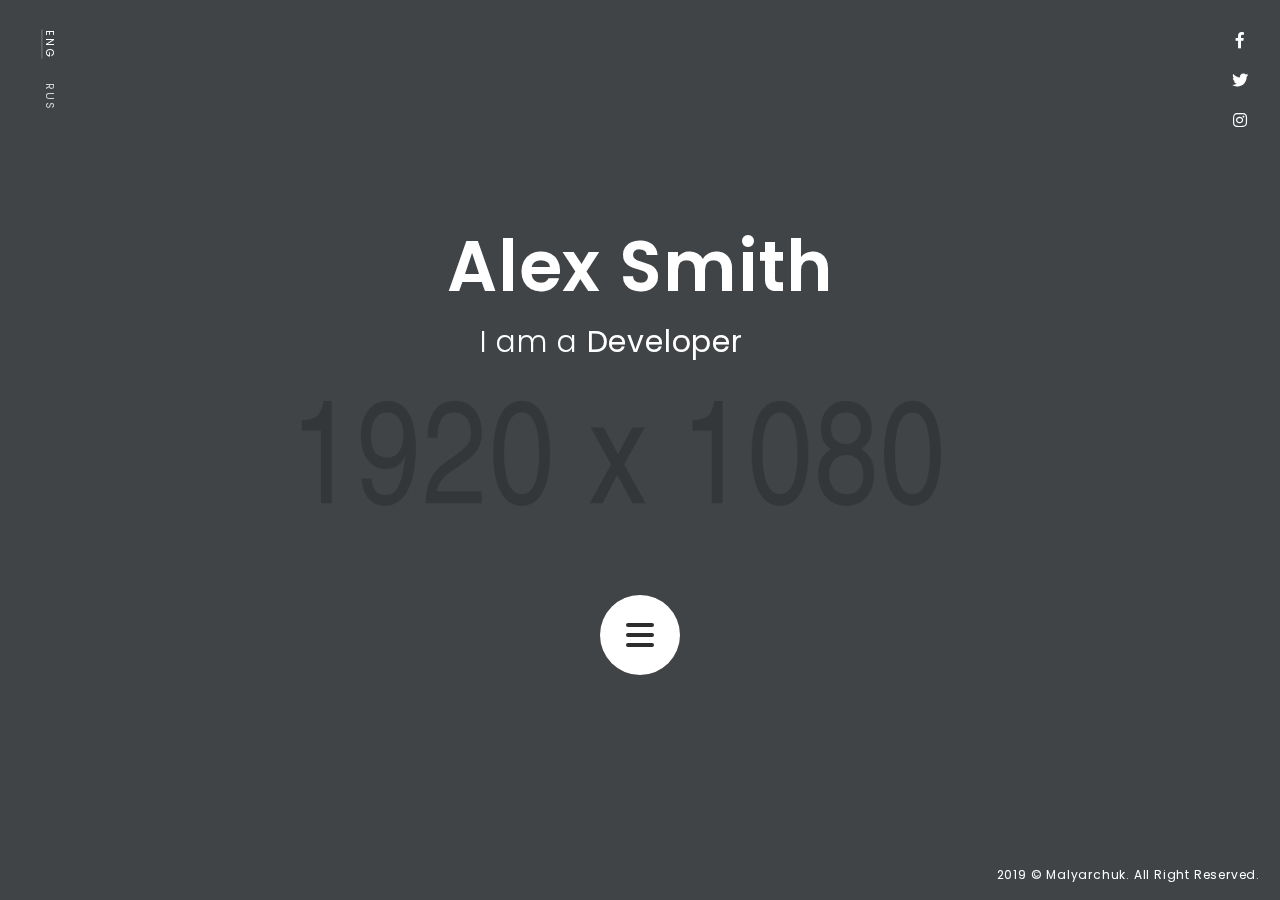
<file: html/index-ripples.html>
<!DOCTYPE html>
<html lang="en">
    <head>
		
		<!-- Meta -->
        <meta charset="UTF-8">
        <meta name="viewport" content="width=device-width, initial-scale=1.0">
        <meta http-equiv="X-UA-Compatible" content="ie=edge">
		
		<!-- Title -->
		<title>Leila - Personal Portfolio Template</title>

		<!-- CSS Plugins -->
        <link rel="stylesheet" href="css/plugins/bootstrap.min.css">
        <link rel="stylesheet" href="css/plugins/font-awesome.css">
		<link rel="stylesheet" href="css/plugins/magnific-popup.css">
		<link rel="stylesheet" href="css/plugins/simplebar.css">
		<link rel="stylesheet" href="css/plugins/owl.carousel.min.css">
		<link rel="stylesheet" href="css/plugins/owl.theme.default.min.css">
		<link rel="stylesheet" href="css/plugins/jquery.animatedheadline.css">
		
		<!-- CSS Base -->
        <link rel="stylesheet" href="css/style.css">

    </head>
    <body>
		
		<!-- Preloader -->
		<div id="preloader">
			<div class="loading">
				<div class="circle"></div>
				<div class="text-loading">
					<span data-text-preloader="L" class="letters">L</span>
					<span data-text-preloader="E" class="letters">E</span>
					<span data-text-preloader="I" class="letters">I</span>
					<span data-text-preloader="L" class="letters">L</span>
					<span data-text-preloader="A" class="letters">A</span>
				</div>
			</div>	
		</div>
		
		<!-- Home Section -->
		<section class="home" style="background-image: url('img/home-bg.jpg')">
			
			<!-- Banner -->
			<div class="banner">
  				<h1>Alex Smith</h1>
				
				<p class="cd-headline zoom">
					<span>I am a</span>
					<span class="cd-words-wrapper">
						<b class="is-visible">Developer</b>
						<b>Photographer</b>
						<b>Designer</b>
						<b>Freelancer</b>
					</span>
				</p>
			</div>
			
			<!-- Menu -->
			<div class="menu">
				<div class="but-menu">
    				<div class="line line-top"></div>
    				<div class="line line-middle"></div>
    				<div class="line line-bottom"></div>
  				</div>
				<div class="but-about menu-item">
					<i class="fas fa-user-tie about-show" data-tooltip="about me" data-position="top"></i>
  				</div>
				<div class="but-resume menu-item">
    				<i class="fas fa-address-book resume-show" data-tooltip="resume" data-position="right"></i>
  				</div>
  				<div class="but-portfolio menu-item">
    				<i class="fas fa-briefcase portfolio-show" data-tooltip="portfolio" data-position="right"></i>
  				</div>
  				<div class="but-blog menu-item">
    				<i class="fas fa-receipt blog-show" data-tooltip="blog" data-position="left"></i>
  				</div>
				<div class="but-contact menu-item">
    				<i class="fas fa-envelope contact-show" data-tooltip="contact" data-position="left"></i>
  				</div>
			</div>
			
			<div class="page-wrap">
  				<div class="page-background"></div>
			</div>
			
			<!-- Language -->
			<div class="lang">
                <ul>
                    <li><a href="#" class="active">eng</a></li>
                    <li><a href="#">rus</a></li>
                </ul>
            </div>
		
			<!-- Social -->
			<div class="social">
            	<ul>
                	<li><a href="#"><i class="fab fa-facebook-f"></i></a></li>
                	<li><a href="#"><i class="fab fa-twitter"></i></a></li>
                	<li><a href="#"><i class="fab fa-instagram"></i></a></li>

            	</ul>
        	</div>
			
			<!-- Copyright -->
			<div class="copy">
            	<p>2019 © Malyarchuk. All Right Reserved.</p>
        	</div>
		</section>
		
		<!-- About Section -->
		<section class="about section" data-simplebar>
			<div class="container">
				<div class="header-page mt-70">
					<i class="fas fa-user-tie icon-page"></i>
  					<i class="far fa-times-circle close-page" data-tooltip="close page" data-position="left"></i>
					<h2>About Me</h2>
				</div>
				
				<!-- Personal Info Start -->
				<div class="row mt-100 mob-mt">
					
					<!-- Information Block -->
					<div class="col-lg-8 col-sm-12">
    					<div class="info box">
							<div class="row">
								<div class="col-lg-4 col-sm-4">
									<div class="photo pt-10">
										<img alt="" src="img/user-photo.jpg">		
									</div>	
								</div>
								<div class="col-lg-8 col-sm-8">
									<h4>Alex Smith</h4>
									<div class="loc">
										<i class="fas fa-map-marked-alt"></i> New York, USA
									</div>
									<p>I'm 23 years old creative web designer, specializing in User Interface Design and Development. I build clean, appealing, and functional interfaces which comply with the latest web standards. Through my years of experience as a professional web/graphic designer I have acquired the skills and knowledge necessary to make your project a success!</p>
								</div>
							</div>
							<div class="btn-about">
								<a href="#" class="btn-st">Download CV</a>
							</div>
						</div>
					</div>

					<!-- Video Block -->
					<div class="col-lg-4 col-sm-12">
						<div class="box">
							<h4 class="text-center">Video Presentation</h4>
							<div class="video">
								<a class="video-play video-link" href="https://www.youtube.com/watch?v=QBEnXQqbKUI"></a>
								<div class="video-bg">
									<img alt="#" src="img/video-bg.jpg">
								</div>
							</div>
						</div>
					</div>
				</div>
				<!-- Personal Info End -->
				
				<!-- Service Row Start -->
				<div class="row mt-100">
					
					<!-- Header Block -->
					<div class="col-md-12">
						<div class="header-box mb-50">
							<h3>Services</h3>
						</div>
					</div>
					
					<!-- Service Item -->
					<div class="col-lg-6 col-sm-6">
						<div class="service box mb-40">
							<i class="fas fa-desktop"></i>
							<h4>Web Design</h4>
							<p>Lorem Ipsum is simply dummy text of the Lorem has been the industry's standard dummy text ever.</p>
						</div>
					</div>

					<!-- Service Item -->
					<div class="col-lg-6 col-sm-6">
						<div class="service box mb-40">
							<i class="fas fa-cogs"></i>
							<h4>Web Development</h4>
							<p>Lorem Ipsum is simply dummy text of the Lorem has been the industry's standard dummy text ever.</p>
						</div>
					</div>

					<!-- Service Item -->
					<div class="col-lg-6 col-sm-6">
						<div class="service box mb-40">
							<i class="fas fa-mobile-alt"></i>
							<h4>Responsive Design</h4>
							<p>Lorem Ipsum is simply dummy text of the Lorem has been the industry's standard dummy text ever.</p>
						</div>
					</div>

					<!-- Service Item -->
					<div class="col-lg-6 col-sm-6">
						<div class="service box mb-40">
							<i class="fas fa-medkit"></i>
							<h4>quick Support</h4>
							<p>Lorem Ipsum is simply dummy text of the Lorem has been the industry's standard dummy text ever.</p>
						</div>
					</div>
				</div>
				<!-- Service Row End -->
				
				<!-- Testimonial Row Start -->
				<div class="row testimonial mt-60">
					
					<!-- Header Block -->
					<div class="col-md-12">
						<div class="header-box mb-50">
							<h3>Testimonials</h3>
						</div>
					</div>
					
					<div class="owl-carousel owl-theme">
	
						<!-- Testimonail Item -->
						<div class="testimonial-item">
							<div class="media">
								<img src="img/testimonials/testimonial-1.jpg" alt="">
								<div class="content">
									<h4>John Doe</h4>
									<p>Web Development</p>
								</div>
							</div>
							<div class="comment pt-30">
								<p>
									Curabitur eleifend tempor gnceleris eget placeratvel phasellus eget
									sem just metup consequat gestas facilisis eleifend posure tempor
									metus sem just metup consequat gestas facilisis eleifend posures
									temporureture.
								</p>
							</div>
						</div>

						<!-- Testimonail Item -->
						<div class="testimonial-item">
							<div class="media">
								<img src="img/testimonials/testimonial-2.jpg" alt="">
								<div class="content">
									<h4>Alex Doe</h4>
									<p>UI/UX Designer</p>
								</div>
							</div>
							<div class="comment pt-30">
								<p>
									Curabitur eleifend tempor gnceleris eget placeratvel phasellus eget
									sem just metup consequat gestas facilisis eleifend posure tempor
									metus sem just metup consequat gestas facilisis eleifend posures
									temporureture.
								</p>
							</div>
						</div>
						
						<!-- Testimonail Item -->
						<div class="testimonial-item">
							<div class="media">
								<img src="img/testimonials/testimonial-3.jpg" alt="">
								<div class="content">
									<h4>David Doe</h4>
									<p>UI/UX Designer</p>
								</div>
							</div>
							<div class="comment pt-30">
								<p>
									Curabitur eleifend tempor gnceleris eget placeratvel phasellus eget
									sem just metup consequat gestas facilisis eleifend posure tempor
									metus sem just metup consequat gestas facilisis eleifend posures
									temporureture.
								</p>
							</div>
						</div>
					</div>
				</div>
				<!-- Testimonial Row End -->
				
				<!-- Price Row Start -->
				<div class="row mt-100 mb-60">
						
					<!-- Header Block -->
					<div class="col-md-12">
						<div class="header-box mb-50">
							<h3>Price</h3>
						</div>
					</div>
					
					<!-- Price Item -->
					<div class="col-lg-4 col-sm-12">
						<div class="price box">
							<div class="head-price">
								<i class="fa fa-user"></i>
								<h4>Basic</h4>
							</div>
							<div class="body-price">
								<div class="price-plan">
									<span class="currency">$</span>
									<span class="number">25</span>
									<span class="period">month</span>
								</div>
								<div class="list-price">
									<ul>
										<li>Web Design</li>
										<li>Web Development</li>
										<li class="disable">Responsive Design</li>
										<li class="disable">Game Development</li>
									</ul>
								</div>
							</div>
							<div class="footer-price">
								<a href="#" class="btn-st">Buy Now</a>
							</div>
						</div>
					</div>

					<!-- Price Item -->
					<div class="col-lg-4 col-sm-12">
						<div class="price box">
							<div class="head-price">
								<i class="fa fa-briefcase"></i>
								<h4>Standard</h4>
							</div>
							<div class="body-price">
								<div class="price-plan">
									<span class="currency">$</span>
									<span class="number">40</span>
									<span class="period">month</span>
								</div>
								<div class="list-price">
									<ul>
										<li>Web Design</li>
										<li>Web Development</li>
										<li>Responsive Design</li>
										<li class="disable">Game Development</li>
									</ul>
								</div>
							</div>
							<div class="footer-price">
								<a href="#" class="btn-st">Buy Now</a>
							</div>
						</div>
					</div>

					<!-- Price Item -->
					<div class="col-lg-4 col-sm-12">
						<div class="price box">
							<div class="head-price">
								<i class="fa fa-globe"></i>
								<h4>Premium</h4>
							</div>
							<div class="body-price">
								<div class="price-plan">
									<span class="currency">$</span>
									<span class="number">55</span>
									<span class="period">month</span>
								</div>
								<div class="list-price">
									<ul>
										<li>Web Design</li>
										<li>Web Development</li>
										<li>Responsive Design</li>
										<li>Game Development</li>
									</ul>
								</div>
							</div>
							<div class="footer-price">
								<a href="#" class="btn-st">Buy Now</a>
							</div>
						</div>
					</div>
				</div>
				<!-- Price Row End -->
			</div>
		</section>

		<!-- Resume Section -->
		<section class="resume section" data-simplebar>
			<div class="container">
				<div class="header-page mt-70">
					<i class="fas fa-address-book icon-page"></i>
  					<i class="far fa-times-circle close-page" data-tooltip="close page" data-position="left"></i>
					<h2>Resume</h2>
				</div>
				
				<!-- Experience & Education Row Start -->
				<div class="row mt-100 mob-mt">
					
					<!-- Experience Column Start -->
					<div class="col-lg-6 col-sm-12">
						
						<!-- Header Block -->
						<div class="header-box mb-50">
							<h3>Experience</h3>
						</div>
						
						<div class="experience box">
							<div class="bord-l">
								
								<!-- Experience Item -->
								<div class="item">
									<div class="main">
										<h4>Web Design</h4>
										<p><i class="far fa-calendar-alt"></i>2012 - 2014 | Сompany Inc</p>
									</div>
									<p>Work experience is essential for getting a job. Whether it's a short work placement or a longer internship, work experience is always viewed favourably by employers and can help you decide your future career.</p>
								</div>

								<!-- Experience Item -->
								<div class="item">
									<div class="main">
										<h4>Fornt-End Developer</h4>
										<p><i class="far fa-calendar-alt"></i>2014 - 2015 | Сompany Inc</p>
									</div>
									<p>Work experience is essential for getting a job. Whether it's a short work placement or a longer internship, work experience is always viewed favourably by employers and can help you decide your future career.</p>
								</div>

								<!-- Experience Item -->
								<div class="item">
									<div class="main">
										<h4>Web Development</h4>
										<p><i class="far fa-calendar-alt"></i>2015 - 2019 | Сompany Inc</p>
									</div>
									<p>Work experience is essential for getting a job. Whether it's a short work placement or a longer internship, work experience is always viewed favourably by employers and can help you decide your future career.</p>
								</div>
							</div>
						</div>
					</div>
					<!-- Experience Column End -->
							
					<!-- Education Column Start -->
					<div class="col-lg-6 col-sm-12">
						
						<!-- Header Block -->
						<div class="header-box mb-50 mob-box-mt">
							<h3>Education</h3>
						</div>
						
						<div class="experience box">
							<div class="bord-l">

								<!-- Education Item -->
								<div class="item">
									<div class="main">
										<h4>Phd</h4>
										<p><i class="far fa-calendar-alt"></i>2011 - 2013 | Computer Science</p>
									</div>
									<p>Work experience is essential for getting a job. Whether it's a short work placement or a longer internship, work experience is always viewed favourably by employers and can help you decide your future career.</p>
								</div>

								<!-- Education Item -->
								<div class="item">
									<div class="main">
										<h4>Post Graduation</h4>
										<p><i class="far fa-calendar-alt"></i>2013 - 2016 | Computer Science</p>
									</div>
									<p>Work experience is essential for getting a job. Whether it's a short work placement or a longer internship, work experience is always viewed favourably by employers and can help you decide your future career.</p>
								</div>

								<!-- Education Item -->
								<div class="item">
									<div class="main">
										<h4>Gradution</h4>
										<p><i class="far fa-calendar-alt"></i>2016 - 2018 | Computer Science</p>
									</div>
									<p>Work experience is essential for getting a job. Whether it's a short work placement or a longer internship, work experience is always viewed favourably by employers and can help you decide your future career.</p>
								</div>
							</div>
						</div>
					</div>
					<!-- Education Column End -->
				</div>
				<!-- Experience & Education Row End -->
				
				<!-- Skills Row Start -->
				<div class="row mt-100">
					
					<!-- Header Block -->
					<div class="col-md-12">
						<div class="header-box mb-50">
							<h3>Skills</h3>
						</div>
					</div>
				</div>
					
				<div class="box skills">
					<div class="row">
						<div class="col-lg-6 col-sm-6">

							<!-- Skill Item -->
							<div class="skill-item">
								<h4 class="progress-title">HTML5</h4>
								<div class="progress">
									<div class="progress-bar" style="width:98%">
										<div class="progress-value">98%</div>
									</div>
								</div>
							</div>

							<!-- Skill Item -->
							<div class="skill-item">
								<h4 class="progress-title">CSS3</h4>
								<div class="progress">
									<div class="progress-bar" style="width:85%">
										<div class="progress-value">85%</div>
									</div>
								</div>
							</div>

							<!-- Skill Item -->
							<div class="skill-item">
								<h4 class="progress-title">JavaScript</h4>
								<div class="progress">
									<div class="progress-bar" style="width:90%">
										<div class="progress-value">90%</div>
									</div>
								</div>
							</div>
						</div>

						<div class="col-lg-6 col-sm-6">
	
							<!-- Skill Item -->
							<div class="skill-item">
								<h4 class="progress-title">UI/UX designer</h4>
								<div class="progress">
									<div class="progress-bar" style="width:77%">
										<div class="progress-value">77%</div>
									</div>
								</div>
							</div>
						
							<!-- Skill Item -->
							<div class="skill-item">
								<h4 class="progress-title">Photoshop</h4>
								<div class="progress">
									<div class="progress-bar" style="width:85%">
										<div class="progress-value">85%</div>
									</div>
								</div>
							</div>

							<!-- Skill Item -->
							<div class="skill-item">
								<h4 class="progress-title">WordPress</h4>
								<div class="progress">
									<div class="progress-bar" style="width:88%">
										<div class="progress-value">88%</div>
									</div>
								</div>
							</div>
						</div>
					</div>
				</div>
				<!-- Skills Row End -->
				
				<!-- Work Process Row Start -->
				<div class="row mt-100">
					
					<!-- Header Block -->
					<div class="col-md-12">
						<div class="header-box mb-50">
							<h3>My Working Process</h3>
						</div>
					</div>
				</div>
					
				<div class="box work-process mb-100">
					<div class="row">
						<div class="col-lg-4 col-sm-12 ltr">
							
                    		<!-- Working Process Item-->
                           	<div class="single-wp width-sm process-1">
								<p class="wp-step">01</p>
								<h4 class="wp-title">Discuss idea</h4>
								<p>I could describe these conceptions, also impress upon paper all that is living.</p>
							</div>

							<!-- Working Process Item-->
							<div class="single-wp width-sm process-2">
								<p class="wp-step">02</p>
								<h4 class="wp-title">Creative concept</h4>
								<p>I could describe these conceptions, also impress upon paper all that is living.</p>
							</div>
						</div>
					
						<div class="col-lg-4 hidden-sm">
							
							<!-- Working Process Circle-->
							<div class="wp-circle">
								<h4>Working Process</h4>
								<span class="dots top-l"></span>
								<span class="dots bottom-l"></span>
								<span class="dots top-r"></span>
								<span class="dots bottom-r"></span>
							</div>
						</div>
					
						<div class="col-lg-4 col-sm-12 rtl">
						
							<!-- Working Process Item-->
							<div class="single-wp width-sm process-3">
								<p class="wp-step">03</p>
								<h4 class="wp-title">Web concept</h4>
								<p>I could describe these conceptions, also impress upon paper all that is living.</p>
							</div>
	
							<!-- Working Process Item-->
							<div class="single-wp width-sm process-4">
								<p class="wp-step">04</p>
								<h4 class="wp-title">Final concept</h4>
								<p>I could describe these conceptions, also impress upon paper all that is living.</p>
							</div>
						</div>
					</div>
				</div>
				<!-- Work Process Row End -->
			</div>
		</section>


		<!-- Portfolio Section -->
		<section class="portfolio section" data-simplebar>
			<div class="container">
				<div class="header-page mt-70">
					<i class="fas fa-briefcase icon-page"></i>
  					<i class="far fa-times-circle close-page" data-tooltip="close page" data-position="left"></i>
					<h2>Portfolio</h2>
				</div>
				
				<!-- Portfolio Filter Row Start -->
				<div class="row mt-100 mob-mt">
					<div class="col-lg-12 col-sm-12 portfolio-filter">
						<ul>
							<li class="active" data-filter="*">All</li>
							<li data-filter=".brand">Brand</li>
							<li data-filter=".design">Design</li>
							<li data-filter=".graphic">Graphic</li>
						</ul>
					</div>
				</div>
				<!-- Portfolio Filter Row End -->
				
				<!-- Portfolio Item Row Start -->
				<div class="row portfolio-items mt-100 mb-100">
					
					<!-- Portfolio Item -->
					<div class="item col-lg-4 col-sm-6 graphic">
						<figure>
							<img alt="" src="img/portfolio/img-1.jpg">
							<figcaption>
								<h3>Project Name</h3>
								<p>Graphic</p><i class="fas fa-image"></i>
								<a class="image-link" href="img/portfolio/img-1.jpg"></a>
							</figcaption>
						</figure>
					</div>
					
					<!-- Portfolio Item -->
					<div class="item col-lg-4 col-sm-6 design">
						<figure>
							<img alt="" src="img/portfolio/img-2.jpg">
							<figcaption>
								<h3>Project Name</h3>
								<p>Design</p><i class="fas fa-image"></i>
								<a class="image-link" href="img/portfolio/img-2.jpg"></a>
							</figcaption>
						</figure>
					</div>
					
					<!-- Portfolio Item -->
					<div class="item col-lg-4 col-sm-6 brand">
						<figure>
							<img alt="" src="img/portfolio/img-3.jpg">
							<figcaption>
								<h3>Project Name</h3>
								<p>Graphic</p><i class="fas fa-video"></i>
								<a class="video-link" href="https://www.youtube.com/watch?v=k_okcNVZqqI"></a>
							</figcaption>
						</figure>
					</div>
					
					<!-- Portfolio Item -->
					<div class="item col-lg-4 col-sm-6 graphic">
						<figure>
							<img alt="" src="img/portfolio/img-4.jpg">
							<figcaption>
								<h3>Project Name</h3>
								<p>Design</p><i class="fas fa-image"></i>
								<a class="image-link" href="img/portfolio/img-4.jpg"></a>
							</figcaption>
						</figure>
					</div>
					
					<!-- Portfolio Item -->
					<div class="item col-lg-4 col-sm-6 design">
						<figure>
							<img alt="" src="img/portfolio/img-5.jpg">
							<figcaption>
								<h3>Project Name</h3>
								<p>Design</p><i class="fas fa-video"></i>
								<a class="video-link" href="https://www.youtube.com/watch?v=k_okcNVZqqI"></a>
							</figcaption>
						</figure>
					</div>
					
					<!-- Portfolio Item -->
					<div class="item col-lg-4 col-sm-6 brand">
						<figure>
							<img alt="" src="img/portfolio/img-6.jpg">
							<figcaption>
								<h3>Project Name</h3>
								<p>Brand</p><i class="fas fa-image"></i>
								<a class="image-link" href="img/portfolio/img-6.jpg"></a>
							</figcaption>
						</figure>
					</div>
					
					<!-- Portfolio Item -->
					<div class="item col-lg-4 col-sm-6 graphic">
						<figure>
							<img alt="" src="img/portfolio/img-7.jpg">
							<figcaption>
								<h3>Project Name</h3>
								<p>Brand</p><i class="fas fa-image"></i>
								<a class="image-link" href="img/portfolio/img-7.jpg"></a>
							</figcaption>
						</figure>
					</div>
					
					<!-- Portfolio Item -->
					<div class="item col-lg-4 col-sm-6 design">
						<figure>
							<img alt="" src="img/portfolio/img-8.jpg">
							<figcaption>
								<h3>Project Name</h3>
								<p>Brand</p><i class="fas fa-image"></i>
								<a class="image-link" href="img/portfolio/img-8.jpg"></a>
							</figcaption>
						</figure>
					</div>
					
					<!-- Portfolio Item -->
					<div class="item col-lg-4 col-sm-6 brand">
						<figure>
							<img alt="" src="img/portfolio/img-9.jpg">
							<figcaption>
								<h3>Project Name</h3>
								<p>Graphic</p><i class="fas fa-image"></i>
								<a class="image-link" href="img/portfolio/img-9.jpg"></a>
							</figcaption>
						</figure>
					</div>
				</div>
				<!-- Portfolio Item Row End -->
			</div>
		</section>

		<!-- Blog Section -->
		<section class="blog section" data-simplebar>
			<div class="container">
				<div class="header-page mt-70">
					<i class="fas fa-receipt icon-page"></i>
  					<i class="far fa-times-circle close-page" data-tooltip="close page" data-position="left"></i>
					<h2>Blog</h2>
				</div>
				
				<!-- Blog Row Start -->
				<div class="row mt-100 mb-50 mob-mt">
						
					<!-- Blog Item -->
					<div class="col-lg-4 col-sm-6">
						<div class="blog-item">
							<div class="thumbnail">
								<span class="date">Feb 09, 2019</span>
								<a href="single-blog.html"><img alt="" src="img/blog/img-1.jpg"></a>
							</div>
							<div class="meta">
								<span class="aut">Posted By <b>Alex Smith</b></span>
								<span class="cat"><i class="fas fa-hashtag"></i>Design</span>
							</div>
							<h4><a href="single-blog.html">Road to success</a></h4>
							<p>Tower Hamlets or mass or members of propaganda bananas real estate. However, a large and a mourning, vel euismod.</p>
							<div class="blog-btn">
								<a href="single-blog.html" class="btn-st">Read More</a>
							</div>
						</div>
					</div>

					<!-- Blog Item -->
					<div class="col-lg-4 col-sm-6">
						<div class="blog-item">
							<div class="thumbnail">
								<span class="date">Feb 09, 2019</span>
								<a href="single-blog.html"><img alt="" src="img/blog/img-2.jpg"></a>
							</div>
							<div class="meta">
								<span class="aut">Posted By <b>Alex Smith</b></span>
								<span class="cat"><i class="fas fa-hashtag"></i>Design</span>
							</div>
							<h4><a href="single-blog.html">Road to success</a></h4>
							<p>Tower Hamlets or mass or members of propaganda bananas real estate. However, a large and a mourning, vel euismod.</p>
							<div class="blog-btn">
								<a href="single-blog.html" class="btn-st">Read More</a>
							</div>
						</div>
					</div>

					<!-- Blog Item -->
					<div class="col-lg-4 col-sm-6">
						<div class="blog-item">
							<div class="thumbnail">
								<span class="date">Feb 09, 2019</span>
								<a href="single-blog.html"><img alt="" src="img/blog/img-3.jpg"></a>
							</div>
							<div class="meta">
								<span class="aut">Posted By <b>Alex Smith</b></span>
								<span class="cat"><i class="fas fa-hashtag"></i>Design</span>
							</div>
							<h4><a href="single-blog.html">Road to success</a></h4>
							<p>Tower Hamlets or mass or members of propaganda bananas real estate. However, a large and a mourning, vel euismod.</p>
							<div class="blog-btn">
								<a href="single-blog.html" class="btn-st">Read More</a>
							</div>
						</div>
					</div>

					<!-- Blog Item -->
					<div class="col-lg-4 col-sm-6">
						<div class="blog-item">
							<div class="thumbnail">
								<span class="date">Feb 09, 2019</span>
								<a href="single-blog.html"><img alt="" src="img/blog/img-4.jpg"></a>
							</div>
							<div class="meta">
								<span class="aut">Posted By <b>Alex Smith</b></span>
								<span class="cat"><i class="fas fa-hashtag"></i>Design</span>
							</div>
							<h4><a href="single-blog.html">Road to success</a></h4>
							<p>Tower Hamlets or mass or members of propaganda bananas real estate. However, a large and a mourning, vel euismod.</p>
							<div class="blog-btn">
								<a href="single-blog.html" class="btn-st">Read More</a>
							</div>
						</div>
					</div>

					<!-- Blog Item -->
					<div class="col-lg-4 col-sm-6">
						<div class="blog-item">
							<div class="thumbnail">
								<span class="date">Feb 09, 2019</span>
								<a href="single-blog.html"><img alt="" src="img/blog/img-5.jpg"></a>
							</div>
							<div class="meta">
								<span class="aut">Posted By <b>Alex Smith</b></span>
								<span class="cat"><i class="fas fa-hashtag"></i>Design</span>
							</div>
							<h4><a href="single-blog.html">Road to success</a></h4>
							<p>Tower Hamlets or mass or members of propaganda bananas real estate. However, a large and a mourning, vel euismod.</p>
							<div class="blog-btn">
								<a href="single-blog.html" class="btn-st">Read More</a>
							</div>
						</div>
					</div>

					<!-- Blog Item -->
					<div class="col-lg-4 col-sm-6">
						<div class="blog-item">
							<div class="thumbnail">
								<span class="date">Feb 09, 2019</span>
								<a href="single-blog.html"><img alt="" src="img/blog/img-6.jpg"></a>
							</div>
							<div class="meta">
								<span class="aut">Posted By <b>Alex Smith</b></span>
								<span class="cat"><i class="fas fa-hashtag"></i>Design</span>
							</div>
							<h4><a href="single-blog.html">Road to success</a></h4>
							<p>Tower Hamlets or mass or members of propaganda bananas real estate. However, a large and a mourning, vel euismod.</p>
							<div class="blog-btn">
								<a href="single-blog.html" class="btn-st">Read More</a>
							</div>
						</div>
					</div>
				</div>
				<!--Blog Row End-->
			</div>
		</section>
		
		<!-- Contact Section -->
		<section class="contact section" data-simplebar>
			<div class="container">
				<div class="header-page mt-70">
					<i class="fas fa-envelope icon-page"></i>
  					<i class="far fa-times-circle close-page" data-tooltip="close page" data-position="left"></i>
					<h2>Contact</h2>
				</div>
				<div class="row mt-100 mob-mt">
					
					<div class="col-lg-8 col-sm-12">
						
						<!--Form Start-->
						<form class="form-wrap validate-form">
							
							<!--Full name-->
							<div class="validate-input">
								<input id="name" class="input" type="text" name="name" placeholder="Full name">
								<span class="focus-input"></span>
								<label class="label-input" for="name">
									<i class="fas fa-user"></i>
								</label>
							</div>

							<!--Email-->
							<div class="validate-input">
								<input id="email" class="input" type="text" name="email" placeholder="example@example.com">
								<span class="focus-input"></span>
								<label class="label-input" for="email">
									<i class="fas fa-envelope"></i>
								</label>
							</div>

							<!--Massage-->
							<div class="validate-input">
								<textarea id="message" class="input" name="message"  placeholder="Your comments..."></textarea>
								<span class="focus-input"></span>
								<label class="label-input comment" for="message">
									<i class="fas fa-comment"></i>
								</label>
							</div>
							<div class="form-btn">
								<a href="#" class="btn-st">Talk to A Human</a>
							</div>
						</form>
						<!--Form End-->
					</div>
					
					<div class="col-lg-4 col-sm-12">
						
						<!--Contact Info Row Start-->
						<div class="box">
    						<div class="row">
							
     							<!--Contact Info Item-->
        						<div class="col-lg-12">
                            		<div class="info-item">
                               			<span class="icon"><i class="fas fa-paper-plane"></i></span>
                               			<h4>Email:</h4>
										<p><a href="mailto:example@example.com">example@example.com</a></p>
                            		</div>
								</div>

                           		 <!--Contact Info Item-->
            					<div class="col-lg-12">
                            		<div class="info-item">
                               		<span class="icon"><i class="fas fa-map-marker-alt"></i></span>
                               			<h4>Addres</h4>
										<p>123 Lorem Ipsum, USA</p>
                            		</div>
								</div>

                           		 <!--Contact Info Item-->
                				<div class="col-lg-12">
                           			<div class="info-item">
                               			<span class="icon"><i class="fas fa-phone"></i></span>
                               			<h4>Phone</h4>
										<p>(+1) 123 456 7890</p>
                           			</div>
								</div>
							</div>
						</div>
						<!--Contact Info Row End-->
					</div>
				</div>
				
				<!--Google Map Start-->
				<div class="google-map box mt-100 mb-100">
					<div class="row">
						<div class="col-lg-12">
							<div id="map" data-latitude="40.712775" data-longitude="-74.005973" data-zoom="14"></div>
						</div>
					</div>
				</div>
				<!--Google Map End-->
				
			</div>
		</section>

        <script src="js/jquery.min.js"></script>
		<script src="js/isotope.pkgd.min.js"></script>
		<script src="js/bootstrap.min.js"></script>
		<script src="js/simplebar.js"></script>
		<script src="js/owl.carousel.min.js"></script>
		<script src="js/jquery.magnific-popup.min.js"></script>
		<script src="js/jquery.animatedheadline.min.js"></script>
        <script src="js/main.js"></script>
        <script src="https://maps.google.com/maps/api/js?sensor=false"></script>
		
		<!-- Page Script -->
		<script src="js/jquery.ripples-min.js"></script>
		<script>
			$('.home').ripples({
				resolution: 1000,
				dropRadius: 15,
				perturbance: 0.02
			});
		</script>
    </body>
</html>
</file>
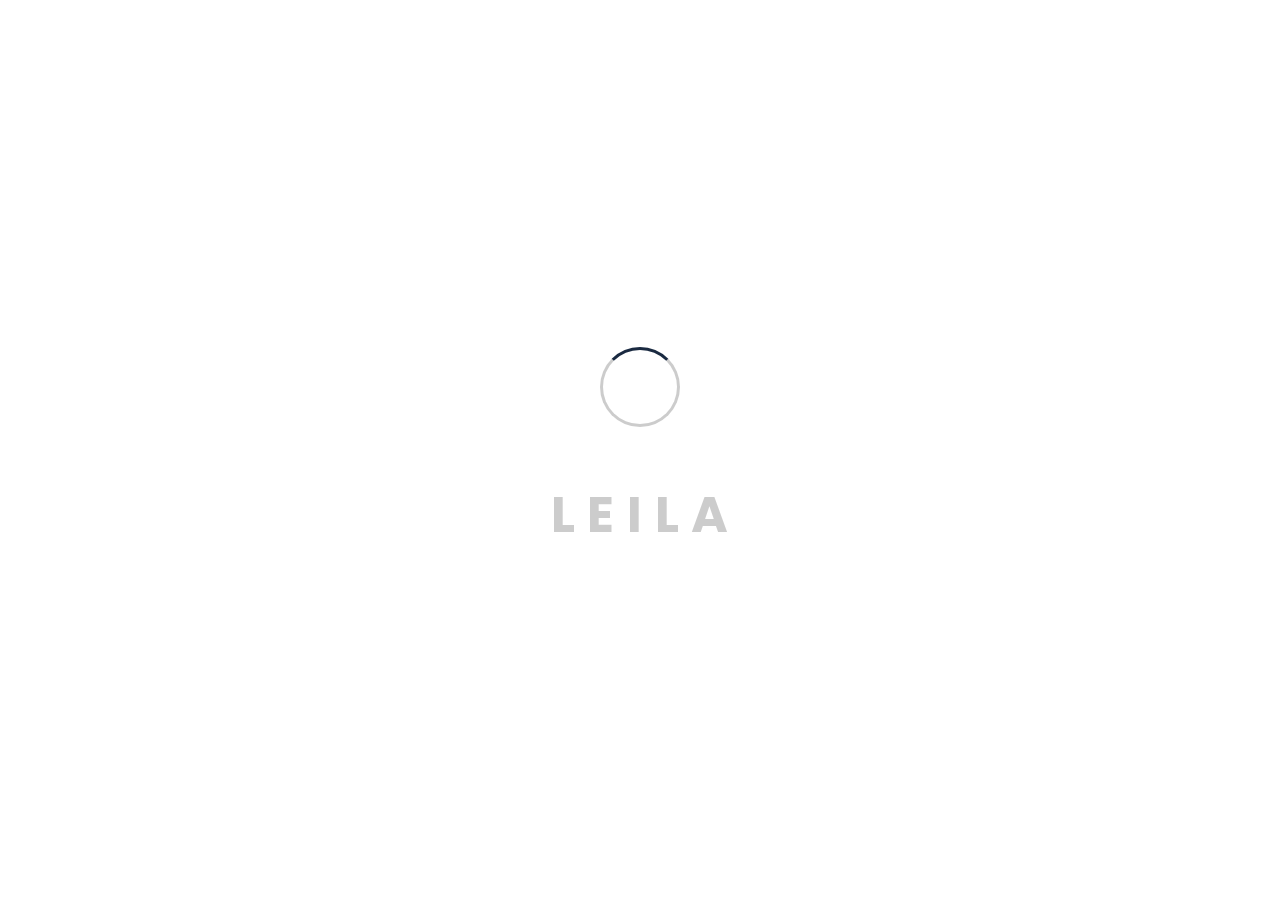
<file: html/index-slider.html>
<!DOCTYPE html>
<html lang="en">
    <head>
		
		<!-- Meta -->
        <meta charset="UTF-8">
        <meta name="viewport" content="width=device-width, initial-scale=1.0">
        <meta http-equiv="X-UA-Compatible" content="ie=edge">
		
		<!-- Title -->
		<title>Leila - Personal Portfolio Template</title>

		<!-- CSS Plugins -->
        <link rel="stylesheet" href="css/plugins/bootstrap.min.css">
        <link rel="stylesheet" href="css/plugins/font-awesome.css">
		<link rel="stylesheet" href="css/plugins/magnific-popup.css">
		<link rel="stylesheet" href="css/plugins/simplebar.css">
		<link rel="stylesheet" href="css/plugins/owl.carousel.min.css">
		<link rel="stylesheet" href="css/plugins/owl.theme.default.min.css">
		<link rel="stylesheet" href="css/plugins/jquery.animatedheadline.css">
		
		<!-- CSS Base -->
        <link rel="stylesheet" href="css/style.css">

    </head>
    <body>
		
		<!-- Preloader -->
		<div id="preloader">
			<div class="loading">
				<div class="circle"></div>
				<div class="text-loading">
					<span data-text-preloader="L" class="letters">L</span>
					<span data-text-preloader="E" class="letters">E</span>
					<span data-text-preloader="I" class="letters">I</span>
					<span data-text-preloader="L" class="letters">L</span>
					<span data-text-preloader="A" class="letters">A</span>
				</div>
			</div>	
		</div>
		
		<!-- Home Section -->
		<section class="home">
			
			<div class="addition-bg">
				
				<!-- Fullscreen Slider-->
				<div class="slide-kenburns-bg">
					<div class="slide-kenburns slide-kenburns-1"></div>
					<div class="slide-kenburns slide-kenburns-2"></div>
					<div class="slide-kenburns slide-kenburns-3"></div>
				</div>
			</div>
			
			<!-- Banner -->
			<div class="banner">
  				<h1>Alex Smith</h1>
				
				<p class="cd-headline zoom">
					<span>I am a</span>
					<span class="cd-words-wrapper">
						<b class="is-visible">Developer</b>
						<b>Photographer</b>
						<b>Designer</b>
						<b>Freelancer</b>
					</span>
				</p>
			</div>
			
			<!-- Menu -->
			<div class="menu">
				<div class="but-menu">
    				<div class="line line-top"></div>
    				<div class="line line-middle"></div>
    				<div class="line line-bottom"></div>
  				</div>
				<div class="but-about menu-item">
					<i class="fas fa-user-tie about-show" data-tooltip="about me" data-position="top"></i>
  				</div>
				<div class="but-resume menu-item">
    				<i class="fas fa-address-book resume-show" data-tooltip="resume" data-position="right"></i>
  				</div>
  				<div class="but-portfolio menu-item">
    				<i class="fas fa-briefcase portfolio-show" data-tooltip="portfolio" data-position="right"></i>
  				</div>
  				<div class="but-blog menu-item">
    				<i class="fas fa-receipt blog-show" data-tooltip="blog" data-position="left"></i>
  				</div>
				<div class="but-contact menu-item">
    				<i class="fas fa-envelope contact-show" data-tooltip="contact" data-position="left"></i>
  				</div>
			</div>
			
			<div class="page-wrap">
  				<div class="page-background"></div>
			</div>
			
			<!-- Language -->
			<div class="lang">
                <ul>
                    <li><a href="#" class="active">eng</a></li>
                    <li><a href="#">rus</a></li>
                </ul>
            </div>
		
			<!-- Social -->
			<div class="social">
            	<ul>
                	<li><a href="#"><i class="fab fa-facebook-f"></i></a></li>
                	<li><a href="#"><i class="fab fa-twitter"></i></a></li>
                	<li><a href="#"><i class="fab fa-instagram"></i></a></li>

            	</ul>
        	</div>
			
			<!-- Copyright -->
			<div class="copy">
            	<p>2019 © Malyarchuk. All Right Reserved.</p>
        	</div>
		</section>
		
		<!-- About Section -->
		<section class="about section" data-simplebar>
			<div class="container">
				<div class="header-page mt-70">
					<i class="fas fa-user-tie icon-page"></i>
  					<i class="far fa-times-circle close-page" data-tooltip="close page" data-position="left"></i>
					<h2>About Me</h2>
				</div>
				
				<!-- Personal Info Start -->
				<div class="row mt-100 mob-mt">
					
					<!-- Information Block -->
					<div class="col-lg-8 col-sm-12">
    					<div class="info box">
							<div class="row">
								<div class="col-lg-4 col-sm-4">
									<div class="photo pt-10">
										<img alt="" src="img/user-photo.jpg">		
									</div>	
								</div>
								<div class="col-lg-8 col-sm-8">
									<h4>Alex Smith</h4>
									<div class="loc">
										<i class="fas fa-map-marked-alt"></i> New York, USA
									</div>
									<p>I'm 23 years old creative web designer, specializing in User Interface Design and Development. I build clean, appealing, and functional interfaces which comply with the latest web standards. Through my years of experience as a professional web/graphic designer I have acquired the skills and knowledge necessary to make your project a success!</p>
								</div>
							</div>
							<div class="btn-about">
								<a href="#" class="btn-st">Download CV</a>
							</div>
						</div>
					</div>

					<!-- Video Block -->
					<div class="col-lg-4 col-sm-12">
						<div class="box">
							<h4 class="text-center">Video Presentation</h4>
							<div class="video">
								<a class="video-play video-link" href="https://www.youtube.com/watch?v=QBEnXQqbKUI"></a>
								<div class="video-bg">
									<img alt="#" src="img/video-bg.jpg">
								</div>
							</div>
						</div>
					</div>
				</div>
				<!-- Personal Info End -->
				
				<!-- Service Row Start -->
				<div class="row mt-100">
					
					<!-- Header Block -->
					<div class="col-md-12">
						<div class="header-box mb-50">
							<h3>Services</h3>
						</div>
					</div>
					
					<!-- Service Item -->
					<div class="col-lg-6 col-sm-6">
						<div class="service box mb-40">
							<i class="fas fa-desktop"></i>
							<h4>Web Design</h4>
							<p>Lorem Ipsum is simply dummy text of the Lorem has been the industry's standard dummy text ever.</p>
						</div>
					</div>

					<!-- Service Item -->
					<div class="col-lg-6 col-sm-6">
						<div class="service box mb-40">
							<i class="fas fa-cogs"></i>
							<h4>Web Development</h4>
							<p>Lorem Ipsum is simply dummy text of the Lorem has been the industry's standard dummy text ever.</p>
						</div>
					</div>

					<!-- Service Item -->
					<div class="col-lg-6 col-sm-6">
						<div class="service box mb-40">
							<i class="fas fa-mobile-alt"></i>
							<h4>Responsive Design</h4>
							<p>Lorem Ipsum is simply dummy text of the Lorem has been the industry's standard dummy text ever.</p>
						</div>
					</div>

					<!-- Service Item -->
					<div class="col-lg-6 col-sm-6">
						<div class="service box mb-40">
							<i class="fas fa-medkit"></i>
							<h4>quick Support</h4>
							<p>Lorem Ipsum is simply dummy text of the Lorem has been the industry's standard dummy text ever.</p>
						</div>
					</div>
				</div>
				<!-- Service Row End -->
				
				<!-- Testimonial Row Start -->
				<div class="row testimonial mt-60">
					
					<!-- Header Block -->
					<div class="col-md-12">
						<div class="header-box mb-50">
							<h3>Testimonials</h3>
						</div>
					</div>
					
					<div class="owl-carousel owl-theme">
	
						<!-- Testimonail Item -->
						<div class="testimonial-item">
							<div class="media">
								<img src="img/testimonials/testimonial-1.jpg" alt="">
								<div class="content">
									<h4>John Doe</h4>
									<p>Web Development</p>
								</div>
							</div>
							<div class="comment pt-30">
								<p>
									Curabitur eleifend tempor gnceleris eget placeratvel phasellus eget
									sem just metup consequat gestas facilisis eleifend posure tempor
									metus sem just metup consequat gestas facilisis eleifend posures
									temporureture.
								</p>
							</div>
						</div>

						<!-- Testimonail Item -->
						<div class="testimonial-item">
							<div class="media">
								<img src="img/testimonials/testimonial-2.jpg" alt="">
								<div class="content">
									<h4>Alex Doe</h4>
									<p>UI/UX Designer</p>
								</div>
							</div>
							<div class="comment pt-30">
								<p>
									Curabitur eleifend tempor gnceleris eget placeratvel phasellus eget
									sem just metup consequat gestas facilisis eleifend posure tempor
									metus sem just metup consequat gestas facilisis eleifend posures
									temporureture.
								</p>
							</div>
						</div>
						
						<!-- Testimonail Item -->
						<div class="testimonial-item">
							<div class="media">
								<img src="img/testimonials/testimonial-3.jpg" alt="">
								<div class="content">
									<h4>David Doe</h4>
									<p>UI/UX Designer</p>
								</div>
							</div>
							<div class="comment pt-30">
								<p>
									Curabitur eleifend tempor gnceleris eget placeratvel phasellus eget
									sem just metup consequat gestas facilisis eleifend posure tempor
									metus sem just metup consequat gestas facilisis eleifend posures
									temporureture.
								</p>
							</div>
						</div>
					</div>
				</div>
				<!-- Testimonial Row End -->
				
				<!-- Price Row Start -->
				<div class="row mt-100 mb-60">
						
					<!-- Header Block -->
					<div class="col-md-12">
						<div class="header-box mb-50">
							<h3>Price</h3>
						</div>
					</div>
					
					<!-- Price Item -->
					<div class="col-lg-4 col-sm-12">
						<div class="price box">
							<div class="head-price">
								<i class="fa fa-user"></i>
								<h4>Basic</h4>
							</div>
							<div class="body-price">
								<div class="price-plan">
									<span class="currency">$</span>
									<span class="number">25</span>
									<span class="period">month</span>
								</div>
								<div class="list-price">
									<ul>
										<li>Web Design</li>
										<li>Web Development</li>
										<li class="disable">Responsive Design</li>
										<li class="disable">Game Development</li>
									</ul>
								</div>
							</div>
							<div class="footer-price">
								<a href="#" class="btn-st">Buy Now</a>
							</div>
						</div>
					</div>

					<!-- Price Item -->
					<div class="col-lg-4 col-sm-12">
						<div class="price box">
							<div class="head-price">
								<i class="fa fa-briefcase"></i>
								<h4>Standard</h4>
							</div>
							<div class="body-price">
								<div class="price-plan">
									<span class="currency">$</span>
									<span class="number">40</span>
									<span class="period">month</span>
								</div>
								<div class="list-price">
									<ul>
										<li>Web Design</li>
										<li>Web Development</li>
										<li>Responsive Design</li>
										<li class="disable">Game Development</li>
									</ul>
								</div>
							</div>
							<div class="footer-price">
								<a href="#" class="btn-st">Buy Now</a>
							</div>
						</div>
					</div>

					<!-- Price Item -->
					<div class="col-lg-4 col-sm-12">
						<div class="price box">
							<div class="head-price">
								<i class="fa fa-globe"></i>
								<h4>Premium</h4>
							</div>
							<div class="body-price">
								<div class="price-plan">
									<span class="currency">$</span>
									<span class="number">55</span>
									<span class="period">month</span>
								</div>
								<div class="list-price">
									<ul>
										<li>Web Design</li>
										<li>Web Development</li>
										<li>Responsive Design</li>
										<li>Game Development</li>
									</ul>
								</div>
							</div>
							<div class="footer-price">
								<a href="#" class="btn-st">Buy Now</a>
							</div>
						</div>
					</div>
				</div>
				<!-- Price Row End -->
			</div>
		</section>

		<!-- Resume Section -->
		<section class="resume section" data-simplebar>
			<div class="container">
				<div class="header-page mt-70">
					<i class="fas fa-address-book icon-page"></i>
  					<i class="far fa-times-circle close-page" data-tooltip="close page" data-position="left"></i>
					<h2>Resume</h2>
				</div>
				
				<!-- Experience & Education Row Start -->
				<div class="row mt-100 mob-mt">
					
					<!-- Experience Column Start -->
					<div class="col-lg-6 col-sm-12">
						
						<!-- Header Block -->
						<div class="header-box mb-50">
							<h3>Experience</h3>
						</div>
						
						<div class="experience box">
							<div class="bord-l">
								
								<!-- Experience Item -->
								<div class="item">
									<div class="main">
										<h4>Web Design</h4>
										<p><i class="far fa-calendar-alt"></i>2012 - 2014 | Сompany Inc</p>
									</div>
									<p>Work experience is essential for getting a job. Whether it's a short work placement or a longer internship, work experience is always viewed favourably by employers and can help you decide your future career.</p>
								</div>

								<!-- Experience Item -->
								<div class="item">
									<div class="main">
										<h4>Fornt-End Developer</h4>
										<p><i class="far fa-calendar-alt"></i>2014 - 2015 | Сompany Inc</p>
									</div>
									<p>Work experience is essential for getting a job. Whether it's a short work placement or a longer internship, work experience is always viewed favourably by employers and can help you decide your future career.</p>
								</div>

								<!-- Experience Item -->
								<div class="item">
									<div class="main">
										<h4>Web Development</h4>
										<p><i class="far fa-calendar-alt"></i>2015 - 2019 | Сompany Inc</p>
									</div>
									<p>Work experience is essential for getting a job. Whether it's a short work placement or a longer internship, work experience is always viewed favourably by employers and can help you decide your future career.</p>
								</div>
							</div>
						</div>
					</div>
					<!-- Experience Column End -->
							
					<!-- Education Column Start -->
					<div class="col-lg-6 col-sm-12">
						
						<!-- Header Block -->
						<div class="header-box mb-50 mob-box-mt">
							<h3>Education</h3>
						</div>
						
						<div class="experience box">
							<div class="bord-l">

								<!-- Education Item -->
								<div class="item">
									<div class="main">
										<h4>Phd</h4>
										<p><i class="far fa-calendar-alt"></i>2011 - 2013 | Computer Science</p>
									</div>
									<p>Work experience is essential for getting a job. Whether it's a short work placement or a longer internship, work experience is always viewed favourably by employers and can help you decide your future career.</p>
								</div>

								<!-- Education Item -->
								<div class="item">
									<div class="main">
										<h4>Post Graduation</h4>
										<p><i class="far fa-calendar-alt"></i>2013 - 2016 | Computer Science</p>
									</div>
									<p>Work experience is essential for getting a job. Whether it's a short work placement or a longer internship, work experience is always viewed favourably by employers and can help you decide your future career.</p>
								</div>

								<!-- Education Item -->
								<div class="item">
									<div class="main">
										<h4>Gradution</h4>
										<p><i class="far fa-calendar-alt"></i>2016 - 2018 | Computer Science</p>
									</div>
									<p>Work experience is essential for getting a job. Whether it's a short work placement or a longer internship, work experience is always viewed favourably by employers and can help you decide your future career.</p>
								</div>
							</div>
						</div>
					</div>
					<!-- Education Column End -->
				</div>
				<!-- Experience & Education Row End -->
				
				<!-- Skills Row Start -->
				<div class="row mt-100">
					
					<!-- Header Block -->
					<div class="col-md-12">
						<div class="header-box mb-50">
							<h3>Skills</h3>
						</div>
					</div>
				</div>
					
				<div class="box skills">
					<div class="row">
						<div class="col-lg-6 col-sm-6">

							<!-- Skill Item -->
							<div class="skill-item">
								<h4 class="progress-title">HTML5</h4>
								<div class="progress">
									<div class="progress-bar" style="width:98%">
										<div class="progress-value">98%</div>
									</div>
								</div>
							</div>

							<!-- Skill Item -->
							<div class="skill-item">
								<h4 class="progress-title">CSS3</h4>
								<div class="progress">
									<div class="progress-bar" style="width:85%">
										<div class="progress-value">85%</div>
									</div>
								</div>
							</div>

							<!-- Skill Item -->
							<div class="skill-item">
								<h4 class="progress-title">JavaScript</h4>
								<div class="progress">
									<div class="progress-bar" style="width:90%">
										<div class="progress-value">90%</div>
									</div>
								</div>
							</div>
						</div>

						<div class="col-lg-6 col-sm-6">
	
							<!-- Skill Item -->
							<div class="skill-item">
								<h4 class="progress-title">UI/UX designer</h4>
								<div class="progress">
									<div class="progress-bar" style="width:77%">
										<div class="progress-value">77%</div>
									</div>
								</div>
							</div>
						
							<!-- Skill Item -->
							<div class="skill-item">
								<h4 class="progress-title">Photoshop</h4>
								<div class="progress">
									<div class="progress-bar" style="width:85%">
										<div class="progress-value">85%</div>
									</div>
								</div>
							</div>

							<!-- Skill Item -->
							<div class="skill-item">
								<h4 class="progress-title">WordPress</h4>
								<div class="progress">
									<div class="progress-bar" style="width:88%">
										<div class="progress-value">88%</div>
									</div>
								</div>
							</div>
						</div>
					</div>
				</div>
				<!-- Skills Row End -->
				
				<!-- Work Process Row Start -->
				<div class="row mt-100">
					
					<!-- Header Block -->
					<div class="col-md-12">
						<div class="header-box mb-50">
							<h3>My Working Process</h3>
						</div>
					</div>
				</div>
					
				<div class="box work-process mb-100">
					<div class="row">
						<div class="col-lg-4 col-sm-12 ltr">
							
                    		<!-- Working Process Item-->
                           	<div class="single-wp width-sm process-1">
								<p class="wp-step">01</p>
								<h4 class="wp-title">Discuss idea</h4>
								<p>I could describe these conceptions, also impress upon paper all that is living.</p>
							</div>

							<!-- Working Process Item-->
							<div class="single-wp width-sm process-2">
								<p class="wp-step">02</p>
								<h4 class="wp-title">Creative concept</h4>
								<p>I could describe these conceptions, also impress upon paper all that is living.</p>
							</div>
						</div>
					
						<div class="col-lg-4 hidden-sm">
							
							<!-- Working Process Circle-->
							<div class="wp-circle">
								<h4>Working Process</h4>
								<span class="dots top-l"></span>
								<span class="dots bottom-l"></span>
								<span class="dots top-r"></span>
								<span class="dots bottom-r"></span>
							</div>
						</div>
					
						<div class="col-lg-4 col-sm-12 rtl">
						
							<!-- Working Process Item-->
							<div class="single-wp width-sm process-3">
								<p class="wp-step">03</p>
								<h4 class="wp-title">Web concept</h4>
								<p>I could describe these conceptions, also impress upon paper all that is living.</p>
							</div>
	
							<!-- Working Process Item-->
							<div class="single-wp width-sm process-4">
								<p class="wp-step">04</p>
								<h4 class="wp-title">Final concept</h4>
								<p>I could describe these conceptions, also impress upon paper all that is living.</p>
							</div>
						</div>
					</div>
				</div>
				<!-- Work Process Row End -->
			</div>
		</section>


		<!-- Portfolio Section -->
		<section class="portfolio section" data-simplebar>
			<div class="container">
				<div class="header-page mt-70">
					<i class="fas fa-briefcase icon-page"></i>
  					<i class="far fa-times-circle close-page" data-tooltip="close page" data-position="left"></i>
					<h2>Portfolio</h2>
				</div>
				
				<!-- Portfolio Filter Row Start -->
				<div class="row mt-100 mob-mt">
					<div class="col-lg-12 col-sm-12 portfolio-filter">
						<ul>
							<li class="active" data-filter="*">All</li>
							<li data-filter=".brand">Brand</li>
							<li data-filter=".design">Design</li>
							<li data-filter=".graphic">Graphic</li>
						</ul>
					</div>
				</div>
				<!-- Portfolio Filter Row End -->
				
				<!-- Portfolio Item Row Start -->
				<div class="row portfolio-items mt-100 mb-100">
					
					<!-- Portfolio Item -->
					<div class="item col-lg-4 col-sm-6 graphic">
						<figure>
							<img alt="" src="img/portfolio/img-1.jpg">
							<figcaption>
								<h3>Project Name</h3>
								<p>Graphic</p><i class="fas fa-image"></i>
								<a class="image-link" href="img/portfolio/img-1.jpg"></a>
							</figcaption>
						</figure>
					</div>
					
					<!-- Portfolio Item -->
					<div class="item col-lg-4 col-sm-6 design">
						<figure>
							<img alt="" src="img/portfolio/img-2.jpg">
							<figcaption>
								<h3>Project Name</h3>
								<p>Design</p><i class="fas fa-image"></i>
								<a class="image-link" href="img/portfolio/img-2.jpg"></a>
							</figcaption>
						</figure>
					</div>
					
					<!-- Portfolio Item -->
					<div class="item col-lg-4 col-sm-6 brand">
						<figure>
							<img alt="" src="img/portfolio/img-3.jpg">
							<figcaption>
								<h3>Project Name</h3>
								<p>Graphic</p><i class="fas fa-video"></i>
								<a class="video-link" href="https://www.youtube.com/watch?v=k_okcNVZqqI"></a>
							</figcaption>
						</figure>
					</div>
					
					<!-- Portfolio Item -->
					<div class="item col-lg-4 col-sm-6 graphic">
						<figure>
							<img alt="" src="img/portfolio/img-4.jpg">
							<figcaption>
								<h3>Project Name</h3>
								<p>Design</p><i class="fas fa-image"></i>
								<a class="image-link" href="img/portfolio/img-4.jpg"></a>
							</figcaption>
						</figure>
					</div>
					
					<!-- Portfolio Item -->
					<div class="item col-lg-4 col-sm-6 design">
						<figure>
							<img alt="" src="img/portfolio/img-5.jpg">
							<figcaption>
								<h3>Project Name</h3>
								<p>Design</p><i class="fas fa-video"></i>
								<a class="video-link" href="https://www.youtube.com/watch?v=k_okcNVZqqI"></a>
							</figcaption>
						</figure>
					</div>
					
					<!-- Portfolio Item -->
					<div class="item col-lg-4 col-sm-6 brand">
						<figure>
							<img alt="" src="img/portfolio/img-6.jpg">
							<figcaption>
								<h3>Project Name</h3>
								<p>Brand</p><i class="fas fa-image"></i>
								<a class="image-link" href="img/portfolio/img-6.jpg"></a>
							</figcaption>
						</figure>
					</div>
					
					<!-- Portfolio Item -->
					<div class="item col-lg-4 col-sm-6 graphic">
						<figure>
							<img alt="" src="img/portfolio/img-7.jpg">
							<figcaption>
								<h3>Project Name</h3>
								<p>Brand</p><i class="fas fa-image"></i>
								<a class="image-link" href="img/portfolio/img-7.jpg"></a>
							</figcaption>
						</figure>
					</div>
					
					<!-- Portfolio Item -->
					<div class="item col-lg-4 col-sm-6 design">
						<figure>
							<img alt="" src="img/portfolio/img-8.jpg">
							<figcaption>
								<h3>Project Name</h3>
								<p>Brand</p><i class="fas fa-image"></i>
								<a class="image-link" href="img/portfolio/img-8.jpg"></a>
							</figcaption>
						</figure>
					</div>
					
					<!-- Portfolio Item -->
					<div class="item col-lg-4 col-sm-6 brand">
						<figure>
							<img alt="" src="img/portfolio/img-9.jpg">
							<figcaption>
								<h3>Project Name</h3>
								<p>Graphic</p><i class="fas fa-image"></i>
								<a class="image-link" href="img/portfolio/img-9.jpg"></a>
							</figcaption>
						</figure>
					</div>
				</div>
				<!-- Portfolio Item Row End -->
			</div>
		</section>

		<!-- Blog Section -->
		<section class="blog section" data-simplebar>
			<div class="container">
				<div class="header-page mt-70">
					<i class="fas fa-receipt icon-page"></i>
  					<i class="far fa-times-circle close-page" data-tooltip="close page" data-position="left"></i>
					<h2>Blog</h2>
				</div>
				
				<!-- Blog Row Start -->
				<div class="row mt-100 mb-50 mob-mt">
						
					<!-- Blog Item -->
					<div class="col-lg-4 col-sm-6">
						<div class="blog-item">
							<div class="thumbnail">
								<span class="date">Feb 09, 2019</span>
								<a href="single-blog.html"><img alt="" src="img/blog/img-1.jpg"></a>
							</div>
							<div class="meta">
								<span class="aut">Posted By <b>Alex Smith</b></span>
								<span class="cat"><i class="fas fa-hashtag"></i>Design</span>
							</div>
							<h4><a href="single-blog.html">Road to success</a></h4>
							<p>Tower Hamlets or mass or members of propaganda bananas real estate. However, a large and a mourning, vel euismod.</p>
							<div class="blog-btn">
								<a href="single-blog.html" class="btn-st">Read More</a>
							</div>
						</div>
					</div>

					<!-- Blog Item -->
					<div class="col-lg-4 col-sm-6">
						<div class="blog-item">
							<div class="thumbnail">
								<span class="date">Feb 09, 2019</span>
								<a href="single-blog.html"><img alt="" src="img/blog/img-2.jpg"></a>
							</div>
							<div class="meta">
								<span class="aut">Posted By <b>Alex Smith</b></span>
								<span class="cat"><i class="fas fa-hashtag"></i>Design</span>
							</div>
							<h4><a href="single-blog.html">Road to success</a></h4>
							<p>Tower Hamlets or mass or members of propaganda bananas real estate. However, a large and a mourning, vel euismod.</p>
							<div class="blog-btn">
								<a href="single-blog.html" class="btn-st">Read More</a>
							</div>
						</div>
					</div>

					<!-- Blog Item -->
					<div class="col-lg-4 col-sm-6">
						<div class="blog-item">
							<div class="thumbnail">
								<span class="date">Feb 09, 2019</span>
								<a href="single-blog.html"><img alt="" src="img/blog/img-3.jpg"></a>
							</div>
							<div class="meta">
								<span class="aut">Posted By <b>Alex Smith</b></span>
								<span class="cat"><i class="fas fa-hashtag"></i>Design</span>
							</div>
							<h4><a href="single-blog.html">Road to success</a></h4>
							<p>Tower Hamlets or mass or members of propaganda bananas real estate. However, a large and a mourning, vel euismod.</p>
							<div class="blog-btn">
								<a href="single-blog.html" class="btn-st">Read More</a>
							</div>
						</div>
					</div>

					<!-- Blog Item -->
					<div class="col-lg-4 col-sm-6">
						<div class="blog-item">
							<div class="thumbnail">
								<span class="date">Feb 09, 2019</span>
								<a href="single-blog.html"><img alt="" src="img/blog/img-4.jpg"></a>
							</div>
							<div class="meta">
								<span class="aut">Posted By <b>Alex Smith</b></span>
								<span class="cat"><i class="fas fa-hashtag"></i>Design</span>
							</div>
							<h4><a href="single-blog.html">Road to success</a></h4>
							<p>Tower Hamlets or mass or members of propaganda bananas real estate. However, a large and a mourning, vel euismod.</p>
							<div class="blog-btn">
								<a href="single-blog.html" class="btn-st">Read More</a>
							</div>
						</div>
					</div>

					<!-- Blog Item -->
					<div class="col-lg-4 col-sm-6">
						<div class="blog-item">
							<div class="thumbnail">
								<span class="date">Feb 09, 2019</span>
								<a href="single-blog.html"><img alt="" src="img/blog/img-5.jpg"></a>
							</div>
							<div class="meta">
								<span class="aut">Posted By <b>Alex Smith</b></span>
								<span class="cat"><i class="fas fa-hashtag"></i>Design</span>
							</div>
							<h4><a href="single-blog.html">Road to success</a></h4>
							<p>Tower Hamlets or mass or members of propaganda bananas real estate. However, a large and a mourning, vel euismod.</p>
							<div class="blog-btn">
								<a href="single-blog.html" class="btn-st">Read More</a>
							</div>
						</div>
					</div>

					<!-- Blog Item -->
					<div class="col-lg-4 col-sm-6">
						<div class="blog-item">
							<div class="thumbnail">
								<span class="date">Feb 09, 2019</span>
								<a href="single-blog.html"><img alt="" src="img/blog/img-6.jpg"></a>
							</div>
							<div class="meta">
								<span class="aut">Posted By <b>Alex Smith</b></span>
								<span class="cat"><i class="fas fa-hashtag"></i>Design</span>
							</div>
							<h4><a href="single-blog.html">Road to success</a></h4>
							<p>Tower Hamlets or mass or members of propaganda bananas real estate. However, a large and a mourning, vel euismod.</p>
							<div class="blog-btn">
								<a href="single-blog.html" class="btn-st">Read More</a>
							</div>
						</div>
					</div>
				</div>
				<!--Blog Row End-->
			</div>
		</section>
		
		<!-- Contact Section -->
		<section class="contact section" data-simplebar>
			<div class="container">
				<div class="header-page mt-70">
					<i class="fas fa-envelope icon-page"></i>
  					<i class="far fa-times-circle close-page" data-tooltip="close page" data-position="left"></i>
					<h2>Contact</h2>
				</div>
				<div class="row mt-100 mob-mt">
					
					<div class="col-lg-8 col-sm-12">
						
						<!--Form Start-->
						<form class="form-wrap validate-form">
							
							<!--Full name-->
							<div class="validate-input">
								<input id="name" class="input" type="text" name="name" placeholder="Full name">
								<span class="focus-input"></span>
								<label class="label-input" for="name">
									<i class="fas fa-user"></i>
								</label>
							</div>

							<!--Email-->
							<div class="validate-input">
								<input id="email" class="input" type="text" name="email" placeholder="example@example.com">
								<span class="focus-input"></span>
								<label class="label-input" for="email">
									<i class="fas fa-envelope"></i>
								</label>
							</div>

							<!--Massage-->
							<div class="validate-input">
								<textarea id="message" class="input" name="message"  placeholder="Your comments..."></textarea>
								<span class="focus-input"></span>
								<label class="label-input comment" for="message">
									<i class="fas fa-comment"></i>
								</label>
							</div>
							<div class="form-btn">
								<a href="#" class="btn-st">Talk to A Human</a>
							</div>
						</form>
						<!--Form End-->
					</div>
					
					<div class="col-lg-4 col-sm-12">
						
						<!--Contact Info Row Start-->
						<div class="box">
    						<div class="row">
							
     							<!--Contact Info Item-->
        						<div class="col-lg-12">
                            		<div class="info-item">
                               			<span class="icon"><i class="fas fa-paper-plane"></i></span>
                               			<h4>Email:</h4>
										<p><a href="mailto:example@example.com">example@example.com</a></p>
                            		</div>
								</div>

                           		 <!--Contact Info Item-->
            					<div class="col-lg-12">
                            		<div class="info-item">
                               		<span class="icon"><i class="fas fa-map-marker-alt"></i></span>
                               			<h4>Addres</h4>
										<p>123 Lorem Ipsum, USA</p>
                            		</div>
								</div>

                           		 <!--Contact Info Item-->
                				<div class="col-lg-12">
                           			<div class="info-item">
                               			<span class="icon"><i class="fas fa-phone"></i></span>
                               			<h4>Phone</h4>
										<p>(+1) 123 456 7890</p>
                           			</div>
								</div>
							</div>
						</div>
						<!--Contact Info Row End-->
					</div>
				</div>
				
				<!--Google Map Start-->
				<div class="google-map box mt-100 mb-100">
					<div class="row">
						<div class="col-lg-12">
							<div id="map" data-latitude="40.712775" data-longitude="-74.005973" data-zoom="14"></div>
						</div>
					</div>
				</div>
				<!--Google Map End-->
				
			</div>
		</section>

        <script src="js/jquery.min.js"></script>
		<script src="js/isotope.pkgd.min.js"></script>
		<script src="js/bootstrap.min.js"></script>
		<script src="js/simplebar.js"></script>
		<script src="js/owl.carousel.min.js"></script>
		<script src="js/jquery.magnific-popup.min.js"></script>
		<script src="js/jquery.animatedheadline.min.js"></script>
        <script src="js/main.js"></script>
        <script src="https://maps.google.com/maps/api/js?sensor=false"></script>
    </body>
</html>
</file>
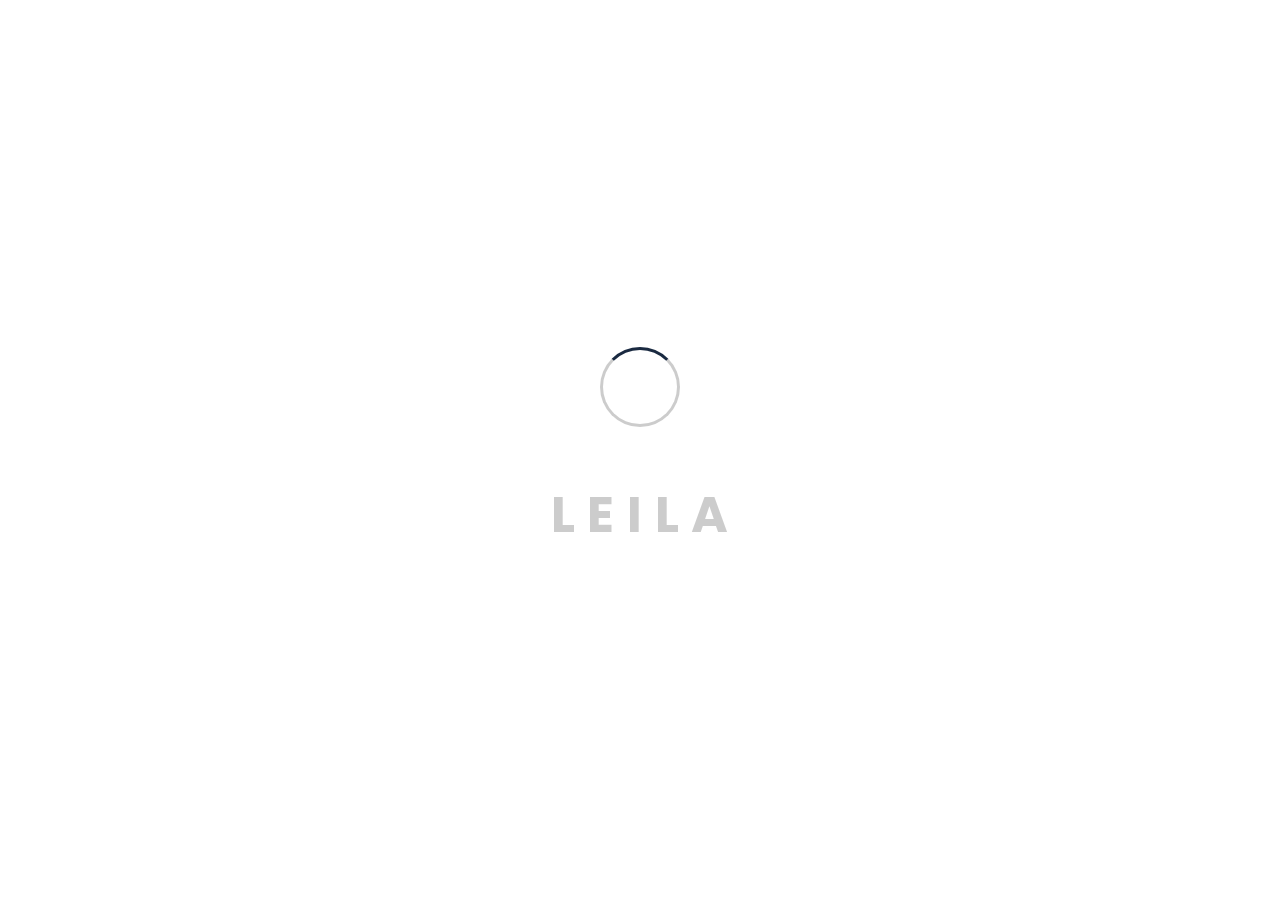
<file: html/index-youtube.html>
﻿<!DOCTYPE html>
<html lang="en">
    <head>
		
		<!-- Meta -->
        <meta charset="UTF-8">
        <meta name="viewport" content="width=device-width, initial-scale=1.0">
        <meta http-equiv="X-UA-Compatible" content="ie=edge">
		
		<!-- Title -->
		<title>Leila - Personal Portfolio Template</title>

		<!-- CSS Plugins -->
        <link rel="stylesheet" href="css/plugins/bootstrap.min.css">
        <link rel="stylesheet" href="css/plugins/font-awesome.css">
		<link rel="stylesheet" href="css/plugins/magnific-popup.css">
		<link rel="stylesheet" href="css/plugins/simplebar.css">
		<link rel="stylesheet" href="css/plugins/owl.carousel.min.css">
		<link rel="stylesheet" href="css/plugins/owl.theme.default.min.css">
		<link rel="stylesheet" href="css/plugins/jquery.animatedheadline.css">
		
		<!-- CSS Base -->
        <link rel="stylesheet" href="css/style.css">

    </head>
    <body>
		
		<!-- Preloader -->
		<div id="preloader">
			<div class="loading">
				<div class="circle"></div>
				<div class="text-loading">
					<span data-text-preloader="L" class="letters">L</span>
					<span data-text-preloader="E" class="letters">E</span>
					<span data-text-preloader="I" class="letters">I</span>
					<span data-text-preloader="L" class="letters">L</span>
					<span data-text-preloader="A" class="letters">A</span>
				</div>
			</div>	
		</div>
		
		<!-- Home Section -->
		<section class="home">
			
			<div class="addition-bg">
				
				<!-- YouTube Video -->
				<div id="video-container">
                	<div id="play-video" class="player" data-property="{videoURL: 'NpEaa2P7qZI', containment: '#video-container', showControls: false, autoPlay: true, loop: true, vol: 50, mute: false, startAt: 0, stopAt: 0, opacity: 1, addRaster: false, quality: 'large', optimizeDisplay: true, ratio: 16/9}"></div>
            	</div>
			</div>
			
			<!-- Banner -->
			<div class="banner">
  				<h1>Alex Smith</h1>
				
				<p class="cd-headline zoom">
					<span>I am a</span>
					<span class="cd-words-wrapper">
						<b class="is-visible">Developer</b>
						<b>Photographer</b>
						<b>Designer</b>
						<b>Freelancer</b>
					</span>
				</p>
			</div>
			
			<!-- Menu -->
			<div class="menu">
				<div class="but-menu">
    				<div class="line line-top"></div>
    				<div class="line line-middle"></div>
    				<div class="line line-bottom"></div>
  				</div>
				<div class="but-about menu-item">
					<i class="fas fa-user-tie about-show" data-tooltip="about me" data-position="top"></i>
  				</div>
				<div class="but-resume menu-item">
    				<i class="fas fa-address-book resume-show" data-tooltip="resume" data-position="right"></i>
  				</div>
  				<div class="but-portfolio menu-item">
    				<i class="fas fa-briefcase portfolio-show" data-tooltip="portfolio" data-position="right"></i>
  				</div>
  				<div class="but-blog menu-item">
    				<i class="fas fa-receipt blog-show" data-tooltip="blog" data-position="left"></i>
  				</div>
				<div class="but-contact menu-item">
    				<i class="fas fa-envelope contact-show" data-tooltip="contact" data-position="left"></i>
  				</div>
			</div>
			
			<div class="page-wrap">
  				<div class="page-background"></div>
			</div>
			
			<!-- Language -->
			<div class="lang">
                <ul>
                    <li><a href="#" class="active">eng</a></li>
                    <li><a href="#">rus</a></li>
                </ul>
            </div>
		
			<!-- Social -->
			<div class="social">
            	<ul>
                	<li><a href="#"><i class="fab fa-facebook-f"></i></a></li>
                	<li><a href="#"><i class="fab fa-twitter"></i></a></li>
                	<li><a href="#"><i class="fab fa-instagram"></i></a></li>

            	</ul>
        	</div>
			
			<!-- Copyright -->
			<div class="copy">
            	<p>2019 © Malyarchuk. All Right Reserved.</p>
        	</div>
		</section>
		
		<!-- About Section -->
		<section class="about section" data-simplebar>
			<div class="container">
				<div class="header-page mt-70">
					<i class="fas fa-user-tie icon-page"></i>
  					<i class="far fa-times-circle close-page" data-tooltip="close page" data-position="left"></i>
					<h2>About Me</h2>
				</div>
				
				<!-- Personal Info Start -->
				<div class="row mt-100 mob-mt">
					
					<!-- Information Block -->
					<div class="col-lg-8 col-sm-12">
    					<div class="info box">
							<div class="row">
								<div class="col-lg-4 col-sm-4">
									<div class="photo pt-10">
										<img alt="" src="img/user-photo.jpg">		
									</div>	
								</div>
								<div class="col-lg-8 col-sm-8">
									<h4>Alex Smith</h4>
									<div class="loc">
										<i class="fas fa-map-marked-alt"></i> New York, USA
									</div>
									<p>I'm 23 years old creative web designer, specializing in User Interface Design and Development. I build clean, appealing, and functional interfaces which comply with the latest web standards. Through my years of experience as a professional web/graphic designer I have acquired the skills and knowledge necessary to make your project a success!</p>
								</div>
							</div>
							<div class="btn-about">
								<a href="#" class="btn-st">Download CV</a>
							</div>
						</div>
					</div>

					<!-- Video Block -->
					<div class="col-lg-4 col-sm-12">
						<div class="box">
							<h4 class="text-center">Video Presentation</h4>
							<div class="video">
								<a class="video-play video-link" href="https://www.youtube.com/watch?v=QBEnXQqbKUI"></a>
								<div class="video-bg">
									<img alt="#" src="img/video-bg.jpg">
								</div>
							</div>
						</div>
					</div>
				</div>
				<!-- Personal Info End -->
				
				<!-- Service Row Start -->
				<div class="row mt-100">
					
					<!-- Header Block -->
					<div class="col-md-12">
						<div class="header-box mb-50">
							<h3>Services</h3>
						</div>
					</div>
					
					<!-- Service Item -->
					<div class="col-lg-6 col-sm-6">
						<div class="service box mb-40">
							<i class="fas fa-desktop"></i>
							<h4>Web Design</h4>
							<p>Lorem Ipsum is simply dummy text of the Lorem has been the industry's standard dummy text ever.</p>
						</div>
					</div>

					<!-- Service Item -->
					<div class="col-lg-6 col-sm-6">
						<div class="service box mb-40">
							<i class="fas fa-cogs"></i>
							<h4>Web Development</h4>
							<p>Lorem Ipsum is simply dummy text of the Lorem has been the industry's standard dummy text ever.</p>
						</div>
					</div>

					<!-- Service Item -->
					<div class="col-lg-6 col-sm-6">
						<div class="service box mb-40">
							<i class="fas fa-mobile-alt"></i>
							<h4>Responsive Design</h4>
							<p>Lorem Ipsum is simply dummy text of the Lorem has been the industry's standard dummy text ever.</p>
						</div>
					</div>

					<!-- Service Item -->
					<div class="col-lg-6 col-sm-6">
						<div class="service box mb-40">
							<i class="fas fa-medkit"></i>
							<h4>quick Support</h4>
							<p>Lorem Ipsum is simply dummy text of the Lorem has been the industry's standard dummy text ever.</p>
						</div>
					</div>
				</div>
				<!-- Service Row End -->
				
				<!-- Testimonial Row Start -->
				<div class="row testimonial mt-60">
					
					<!-- Header Block -->
					<div class="col-md-12">
						<div class="header-box mb-50">
							<h3>Testimonials</h3>
						</div>
					</div>
					
					<div class="owl-carousel owl-theme">
	
						<!-- Testimonail Item -->
						<div class="testimonial-item">
							<div class="media">
								<img src="img/testimonials/testimonial-1.jpg" alt="">
								<div class="content">
									<h4>John Doe</h4>
									<p>Web Development</p>
								</div>
							</div>
							<div class="comment pt-30">
								<p>
									Curabitur eleifend tempor gnceleris eget placeratvel phasellus eget
									sem just metup consequat gestas facilisis eleifend posure tempor
									metus sem just metup consequat gestas facilisis eleifend posures
									temporureture.
								</p>
							</div>
						</div>

						<!-- Testimonail Item -->
						<div class="testimonial-item">
							<div class="media">
								<img src="img/testimonials/testimonial-2.jpg" alt="">
								<div class="content">
									<h4>Alex Doe</h4>
									<p>UI/UX Designer</p>
								</div>
							</div>
							<div class="comment pt-30">
								<p>
									Curabitur eleifend tempor gnceleris eget placeratvel phasellus eget
									sem just metup consequat gestas facilisis eleifend posure tempor
									metus sem just metup consequat gestas facilisis eleifend posures
									temporureture.
								</p>
							</div>
						</div>
						
						<!-- Testimonail Item -->
						<div class="testimonial-item">
							<div class="media">
								<img src="img/testimonials/testimonial-3.jpg" alt="">
								<div class="content">
									<h4>David Doe</h4>
									<p>UI/UX Designer</p>
								</div>
							</div>
							<div class="comment pt-30">
								<p>
									Curabitur eleifend tempor gnceleris eget placeratvel phasellus eget
									sem just metup consequat gestas facilisis eleifend posure tempor
									metus sem just metup consequat gestas facilisis eleifend posures
									temporureture.
								</p>
							</div>
						</div>
					</div>
				</div>
				<!-- Testimonial Row End -->
				
				<!-- Price Row Start -->
				<div class="row mt-100 mb-60">
						
					<!-- Header Block -->
					<div class="col-md-12">
						<div class="header-box mb-50">
							<h3>Price</h3>
						</div>
					</div>
					
					<!-- Price Item -->
					<div class="col-lg-4 col-sm-12">
						<div class="price box">
							<div class="head-price">
								<i class="fa fa-user"></i>
								<h4>Basic</h4>
							</div>
							<div class="body-price">
								<div class="price-plan">
									<span class="currency">$</span>
									<span class="number">25</span>
									<span class="period">month</span>
								</div>
								<div class="list-price">
									<ul>
										<li>Web Design</li>
										<li>Web Development</li>
										<li class="disable">Responsive Design</li>
										<li class="disable">Game Development</li>
									</ul>
								</div>
							</div>
							<div class="footer-price">
								<a href="#" class="btn-st">Buy Now</a>
							</div>
						</div>
					</div>

					<!-- Price Item -->
					<div class="col-lg-4 col-sm-12">
						<div class="price box">
							<div class="head-price">
								<i class="fa fa-briefcase"></i>
								<h4>Standard</h4>
							</div>
							<div class="body-price">
								<div class="price-plan">
									<span class="currency">$</span>
									<span class="number">40</span>
									<span class="period">month</span>
								</div>
								<div class="list-price">
									<ul>
										<li>Web Design</li>
										<li>Web Development</li>
										<li>Responsive Design</li>
										<li class="disable">Game Development</li>
									</ul>
								</div>
							</div>
							<div class="footer-price">
								<a href="#" class="btn-st">Buy Now</a>
							</div>
						</div>
					</div>

					<!-- Price Item -->
					<div class="col-lg-4 col-sm-12">
						<div class="price box">
							<div class="head-price">
								<i class="fa fa-globe"></i>
								<h4>Premium</h4>
							</div>
							<div class="body-price">
								<div class="price-plan">
									<span class="currency">$</span>
									<span class="number">55</span>
									<span class="period">month</span>
								</div>
								<div class="list-price">
									<ul>
										<li>Web Design</li>
										<li>Web Development</li>
										<li>Responsive Design</li>
										<li>Game Development</li>
									</ul>
								</div>
							</div>
							<div class="footer-price">
								<a href="#" class="btn-st">Buy Now</a>
							</div>
						</div>
					</div>
				</div>
				<!-- Price Row End -->
			</div>
		</section>

		<!-- Resume Section -->
		<section class="resume section" data-simplebar>
			<div class="container">
				<div class="header-page mt-70">
					<i class="fas fa-address-book icon-page"></i>
  					<i class="far fa-times-circle close-page" data-tooltip="close page" data-position="left"></i>
					<h2>Resume</h2>
				</div>
				
				<!-- Experience & Education Row Start -->
				<div class="row mt-100 mob-mt">
					
					<!-- Experience Column Start -->
					<div class="col-lg-6 col-sm-12">
						
						<!-- Header Block -->
						<div class="header-box mb-50">
							<h3>Experience</h3>
						</div>
						
						<div class="experience box">
							<div class="bord-l">
								
								<!-- Experience Item -->
								<div class="item">
									<div class="main">
										<h4>Web Design</h4>
										<p><i class="far fa-calendar-alt"></i>2012 - 2014 | Сompany Inc</p>
									</div>
									<p>Work experience is essential for getting a job. Whether it's a short work placement or a longer internship, work experience is always viewed favourably by employers and can help you decide your future career.</p>
								</div>

								<!-- Experience Item -->
								<div class="item">
									<div class="main">
										<h4>Fornt-End Developer</h4>
										<p><i class="far fa-calendar-alt"></i>2014 - 2015 | Сompany Inc</p>
									</div>
									<p>Work experience is essential for getting a job. Whether it's a short work placement or a longer internship, work experience is always viewed favourably by employers and can help you decide your future career.</p>
								</div>

								<!-- Experience Item -->
								<div class="item">
									<div class="main">
										<h4>Web Development</h4>
										<p><i class="far fa-calendar-alt"></i>2015 - 2019 | Сompany Inc</p>
									</div>
									<p>Work experience is essential for getting a job. Whether it's a short work placement or a longer internship, work experience is always viewed favourably by employers and can help you decide your future career.</p>
								</div>
							</div>
						</div>
					</div>
					<!-- Experience Column End -->
							
					<!-- Education Column Start -->
					<div class="col-lg-6 col-sm-12">
						
						<!-- Header Block -->
						<div class="header-box mb-50 mob-box-mt">
							<h3>Education</h3>
						</div>
						
						<div class="experience box">
							<div class="bord-l">

								<!-- Education Item -->
								<div class="item">
									<div class="main">
										<h4>Phd</h4>
										<p><i class="far fa-calendar-alt"></i>2011 - 2013 | Computer Science</p>
									</div>
									<p>Work experience is essential for getting a job. Whether it's a short work placement or a longer internship, work experience is always viewed favourably by employers and can help you decide your future career.</p>
								</div>

								<!-- Education Item -->
								<div class="item">
									<div class="main">
										<h4>Post Graduation</h4>
										<p><i class="far fa-calendar-alt"></i>2013 - 2016 | Computer Science</p>
									</div>
									<p>Work experience is essential for getting a job. Whether it's a short work placement or a longer internship, work experience is always viewed favourably by employers and can help you decide your future career.</p>
								</div>

								<!-- Education Item -->
								<div class="item">
									<div class="main">
										<h4>Gradution</h4>
										<p><i class="far fa-calendar-alt"></i>2016 - 2018 | Computer Science</p>
									</div>
									<p>Work experience is essential for getting a job. Whether it's a short work placement or a longer internship, work experience is always viewed favourably by employers and can help you decide your future career.</p>
								</div>
							</div>
						</div>
					</div>
					<!-- Education Column End -->
				</div>
				<!-- Experience & Education Row End -->
				
				<!-- Skills Row Start -->
				<div class="row mt-100">
					
					<!-- Header Block -->
					<div class="col-md-12">
						<div class="header-box mb-50">
							<h3>Skills</h3>
						</div>
					</div>
				</div>
					
				<div class="box skills">
					<div class="row">
						<div class="col-lg-6 col-sm-6">

							<!-- Skill Item -->
							<div class="skill-item">
								<h4 class="progress-title">HTML5</h4>
								<div class="progress">
									<div class="progress-bar" style="width:98%">
										<div class="progress-value">98%</div>
									</div>
								</div>
							</div>

							<!-- Skill Item -->
							<div class="skill-item">
								<h4 class="progress-title">CSS3</h4>
								<div class="progress">
									<div class="progress-bar" style="width:85%">
										<div class="progress-value">85%</div>
									</div>
								</div>
							</div>

							<!-- Skill Item -->
							<div class="skill-item">
								<h4 class="progress-title">JavaScript</h4>
								<div class="progress">
									<div class="progress-bar" style="width:90%">
										<div class="progress-value">90%</div>
									</div>
								</div>
							</div>
						</div>

						<div class="col-lg-6 col-sm-6">
	
							<!-- Skill Item -->
							<div class="skill-item">
								<h4 class="progress-title">UI/UX designer</h4>
								<div class="progress">
									<div class="progress-bar" style="width:77%">
										<div class="progress-value">77%</div>
									</div>
								</div>
							</div>
						
							<!-- Skill Item -->
							<div class="skill-item">
								<h4 class="progress-title">Photoshop</h4>
								<div class="progress">
									<div class="progress-bar" style="width:85%">
										<div class="progress-value">85%</div>
									</div>
								</div>
							</div>

							<!-- Skill Item -->
							<div class="skill-item">
								<h4 class="progress-title">WordPress</h4>
								<div class="progress">
									<div class="progress-bar" style="width:88%">
										<div class="progress-value">88%</div>
									</div>
								</div>
							</div>
						</div>
					</div>
				</div>
				<!-- Skills Row End -->
				
				<!-- Work Process Row Start -->
				<div class="row mt-100">
					
					<!-- Header Block -->
					<div class="col-md-12">
						<div class="header-box mb-50">
							<h3>My Working Process</h3>
						</div>
					</div>
				</div>
					
				<div class="box work-process mb-100">
					<div class="row">
						<div class="col-lg-4 col-sm-12 ltr">
							
                    		<!-- Working Process Item-->
                           	<div class="single-wp width-sm process-1">
								<p class="wp-step">01</p>
								<h4 class="wp-title">Discuss idea</h4>
								<p>I could describe these conceptions, also impress upon paper all that is living.</p>
							</div>

							<!-- Working Process Item-->
							<div class="single-wp width-sm process-2">
								<p class="wp-step">02</p>
								<h4 class="wp-title">Creative concept</h4>
								<p>I could describe these conceptions, also impress upon paper all that is living.</p>
							</div>
						</div>
					
						<div class="col-lg-4 hidden-sm">
							
							<!-- Working Process Circle-->
							<div class="wp-circle">
								<h4>Working Process</h4>
								<span class="dots top-l"></span>
								<span class="dots bottom-l"></span>
								<span class="dots top-r"></span>
								<span class="dots bottom-r"></span>
							</div>
						</div>
					
						<div class="col-lg-4 col-sm-12 rtl">
						
							<!-- Working Process Item-->
							<div class="single-wp width-sm process-3">
								<p class="wp-step">03</p>
								<h4 class="wp-title">Web concept</h4>
								<p>I could describe these conceptions, also impress upon paper all that is living.</p>
							</div>
	
							<!-- Working Process Item-->
							<div class="single-wp width-sm process-4">
								<p class="wp-step">04</p>
								<h4 class="wp-title">Final concept</h4>
								<p>I could describe these conceptions, also impress upon paper all that is living.</p>
							</div>
						</div>
					</div>
				</div>
				<!-- Work Process Row End -->
			</div>
		</section>


		<!-- Portfolio Section -->
		<section class="portfolio section" data-simplebar>
			<div class="container">
				<div class="header-page mt-70">
					<i class="fas fa-briefcase icon-page"></i>
  					<i class="far fa-times-circle close-page" data-tooltip="close page" data-position="left"></i>
					<h2>Portfolio</h2>
				</div>
				
				<!-- Portfolio Filter Row Start -->
				<div class="row mt-100 mob-mt">
					<div class="col-lg-12 col-sm-12 portfolio-filter">
						<ul>
							<li class="active" data-filter="*">All</li>
							<li data-filter=".brand">Brand</li>
							<li data-filter=".design">Design</li>
							<li data-filter=".graphic">Graphic</li>
						</ul>
					</div>
				</div>
				<!-- Portfolio Filter Row End -->
				
				<!-- Portfolio Item Row Start -->
				<div class="row portfolio-items mt-100 mb-100">
					
					<!-- Portfolio Item -->
					<div class="item col-lg-4 col-sm-6 graphic">
						<figure>
							<img alt="" src="img/portfolio/img-1.jpg">
							<figcaption>
								<h3>Project Name</h3>
								<p>Graphic</p><i class="fas fa-image"></i>
								<a class="image-link" href="img/portfolio/img-1.jpg"></a>
							</figcaption>
						</figure>
					</div>
					
					<!-- Portfolio Item -->
					<div class="item col-lg-4 col-sm-6 design">
						<figure>
							<img alt="" src="img/portfolio/img-2.jpg">
							<figcaption>
								<h3>Project Name</h3>
								<p>Design</p><i class="fas fa-image"></i>
								<a class="image-link" href="img/portfolio/img-2.jpg"></a>
							</figcaption>
						</figure>
					</div>
					
					<!-- Portfolio Item -->
					<div class="item col-lg-4 col-sm-6 brand">
						<figure>
							<img alt="" src="img/portfolio/img-3.jpg">
							<figcaption>
								<h3>Project Name</h3>
								<p>Graphic</p><i class="fas fa-video"></i>
								<a class="video-link" href="https://www.youtube.com/watch?v=k_okcNVZqqI"></a>
							</figcaption>
						</figure>
					</div>
					
					<!-- Portfolio Item -->
					<div class="item col-lg-4 col-sm-6 graphic">
						<figure>
							<img alt="" src="img/portfolio/img-4.jpg">
							<figcaption>
								<h3>Project Name</h3>
								<p>Design</p><i class="fas fa-image"></i>
								<a class="image-link" href="img/portfolio/img-4.jpg"></a>
							</figcaption>
						</figure>
					</div>
					
					<!-- Portfolio Item -->
					<div class="item col-lg-4 col-sm-6 design">
						<figure>
							<img alt="" src="img/portfolio/img-5.jpg">
							<figcaption>
								<h3>Project Name</h3>
								<p>Design</p><i class="fas fa-video"></i>
								<a class="video-link" href="https://www.youtube.com/watch?v=k_okcNVZqqI"></a>
							</figcaption>
						</figure>
					</div>
					
					<!-- Portfolio Item -->
					<div class="item col-lg-4 col-sm-6 brand">
						<figure>
							<img alt="" src="img/portfolio/img-6.jpg">
							<figcaption>
								<h3>Project Name</h3>
								<p>Brand</p><i class="fas fa-image"></i>
								<a class="image-link" href="img/portfolio/img-6.jpg"></a>
							</figcaption>
						</figure>
					</div>
					
					<!-- Portfolio Item -->
					<div class="item col-lg-4 col-sm-6 graphic">
						<figure>
							<img alt="" src="img/portfolio/img-7.jpg">
							<figcaption>
								<h3>Project Name</h3>
								<p>Brand</p><i class="fas fa-image"></i>
								<a class="image-link" href="img/portfolio/img-7.jpg"></a>
							</figcaption>
						</figure>
					</div>
					
					<!-- Portfolio Item -->
					<div class="item col-lg-4 col-sm-6 design">
						<figure>
							<img alt="" src="img/portfolio/img-8.jpg">
							<figcaption>
								<h3>Project Name</h3>
								<p>Brand</p><i class="fas fa-image"></i>
								<a class="image-link" href="img/portfolio/img-8.jpg"></a>
							</figcaption>
						</figure>
					</div>
					
					<!-- Portfolio Item -->
					<div class="item col-lg-4 col-sm-6 brand">
						<figure>
							<img alt="" src="img/portfolio/img-9.jpg">
							<figcaption>
								<h3>Project Name</h3>
								<p>Graphic</p><i class="fas fa-image"></i>
								<a class="image-link" href="img/portfolio/img-9.jpg"></a>
							</figcaption>
						</figure>
					</div>
				</div>
				<!-- Portfolio Item Row End -->
			</div>
		</section>

		<!-- Blog Section -->
		<section class="blog section" data-simplebar>
			<div class="container">
				<div class="header-page mt-70">
					<i class="fas fa-receipt icon-page"></i>
  					<i class="far fa-times-circle close-page" data-tooltip="close page" data-position="left"></i>
					<h2>Blog</h2>
				</div>
				
				<!-- Blog Row Start -->
				<div class="row mt-100 mb-50 mob-mt">
						
					<!-- Blog Item -->
					<div class="col-lg-4 col-sm-6">
						<div class="blog-item">
							<div class="thumbnail">
								<span class="date">Feb 09, 2019</span>
								<a href="single-blog.html"><img alt="" src="img/blog/img-1.jpg"></a>
							</div>
							<div class="meta">
								<span class="aut">Posted By <b>Alex Smith</b></span>
								<span class="cat"><i class="fas fa-hashtag"></i>Design</span>
							</div>
							<h4><a href="single-blog.html">Road to success</a></h4>
							<p>Tower Hamlets or mass or members of propaganda bananas real estate. However, a large and a mourning, vel euismod.</p>
							<div class="blog-btn">
								<a href="single-blog.html" class="btn-st">Read More</a>
							</div>
						</div>
					</div>

					<!-- Blog Item -->
					<div class="col-lg-4 col-sm-6">
						<div class="blog-item">
							<div class="thumbnail">
								<span class="date">Feb 09, 2019</span>
								<a href="single-blog.html"><img alt="" src="img/blog/img-2.jpg"></a>
							</div>
							<div class="meta">
								<span class="aut">Posted By <b>Alex Smith</b></span>
								<span class="cat"><i class="fas fa-hashtag"></i>Design</span>
							</div>
							<h4><a href="single-blog.html">Road to success</a></h4>
							<p>Tower Hamlets or mass or members of propaganda bananas real estate. However, a large and a mourning, vel euismod.</p>
							<div class="blog-btn">
								<a href="single-blog.html" class="btn-st">Read More</a>
							</div>
						</div>
					</div>

					<!-- Blog Item -->
					<div class="col-lg-4 col-sm-6">
						<div class="blog-item">
							<div class="thumbnail">
								<span class="date">Feb 09, 2019</span>
								<a href="single-blog.html"><img alt="" src="img/blog/img-3.jpg"></a>
							</div>
							<div class="meta">
								<span class="aut">Posted By <b>Alex Smith</b></span>
								<span class="cat"><i class="fas fa-hashtag"></i>Design</span>
							</div>
							<h4><a href="single-blog.html">Road to success</a></h4>
							<p>Tower Hamlets or mass or members of propaganda bananas real estate. However, a large and a mourning, vel euismod.</p>
							<div class="blog-btn">
								<a href="single-blog.html" class="btn-st">Read More</a>
							</div>
						</div>
					</div>

					<!-- Blog Item -->
					<div class="col-lg-4 col-sm-6">
						<div class="blog-item">
							<div class="thumbnail">
								<span class="date">Feb 09, 2019</span>
								<a href="single-blog.html"><img alt="" src="img/blog/img-4.jpg"></a>
							</div>
							<div class="meta">
								<span class="aut">Posted By <b>Alex Smith</b></span>
								<span class="cat"><i class="fas fa-hashtag"></i>Design</span>
							</div>
							<h4><a href="single-blog.html">Road to success</a></h4>
							<p>Tower Hamlets or mass or members of propaganda bananas real estate. However, a large and a mourning, vel euismod.</p>
							<div class="blog-btn">
								<a href="single-blog.html" class="btn-st">Read More</a>
							</div>
						</div>
					</div>

					<!-- Blog Item -->
					<div class="col-lg-4 col-sm-6">
						<div class="blog-item">
							<div class="thumbnail">
								<span class="date">Feb 09, 2019</span>
								<a href="single-blog.html"><img alt="" src="img/blog/img-5.jpg"></a>
							</div>
							<div class="meta">
								<span class="aut">Posted By <b>Alex Smith</b></span>
								<span class="cat"><i class="fas fa-hashtag"></i>Design</span>
							</div>
							<h4><a href="single-blog.html">Road to success</a></h4>
							<p>Tower Hamlets or mass or members of propaganda bananas real estate. However, a large and a mourning, vel euismod.</p>
							<div class="blog-btn">
								<a href="single-blog.html" class="btn-st">Read More</a>
							</div>
						</div>
					</div>

					<!-- Blog Item -->
					<div class="col-lg-4 col-sm-6">
						<div class="blog-item">
							<div class="thumbnail">
								<span class="date">Feb 09, 2019</span>
								<a href="single-blog.html"><img alt="" src="img/blog/img-6.jpg"></a>
							</div>
							<div class="meta">
								<span class="aut">Posted By <b>Alex Smith</b></span>
								<span class="cat"><i class="fas fa-hashtag"></i>Design</span>
							</div>
							<h4><a href="single-blog.html">Road to success</a></h4>
							<p>Tower Hamlets or mass or members of propaganda bananas real estate. However, a large and a mourning, vel euismod.</p>
							<div class="blog-btn">
								<a href="single-blog.html" class="btn-st">Read More</a>
							</div>
						</div>
					</div>
				</div>
				<!--Blog Row End-->
			</div>
		</section>
		
		<!-- Contact Section -->
		<section class="contact section" data-simplebar>
			<div class="container">
				<div class="header-page mt-70">
					<i class="fas fa-envelope icon-page"></i>
  					<i class="far fa-times-circle close-page" data-tooltip="close page" data-position="left"></i>
					<h2>Contact</h2>
				</div>
				<div class="row mt-100 mob-mt">
					
					<div class="col-lg-8 col-sm-12">
						
						<!--Form Start-->
						<form class="form-wrap validate-form">
							
							<!--Full name-->
							<div class="validate-input">
								<input id="name" class="input" type="text" name="name" placeholder="Full name">
								<span class="focus-input"></span>
								<label class="label-input" for="name">
									<i class="fas fa-user"></i>
								</label>
							</div>

							<!--Email-->
							<div class="validate-input">
								<input id="email" class="input" type="text" name="email" placeholder="example@example.com">
								<span class="focus-input"></span>
								<label class="label-input" for="email">
									<i class="fas fa-envelope"></i>
								</label>
							</div>

							<!--Massage-->
							<div class="validate-input">
								<textarea id="message" class="input" name="message"  placeholder="Your comments..."></textarea>
								<span class="focus-input"></span>
								<label class="label-input comment" for="message">
									<i class="fas fa-comment"></i>
								</label>
							</div>
							<div class="form-btn">
								<a href="#" class="btn-st">Talk to A Human</a>
							</div>
						</form>
						<!--Form End-->
					</div>
					
					<div class="col-lg-4 col-sm-12">
						
						<!--Contact Info Row Start-->
						<div class="box">
    						<div class="row">
							
     							<!--Contact Info Item-->
        						<div class="col-lg-12">
                            		<div class="info-item">
                               			<span class="icon"><i class="fas fa-paper-plane"></i></span>
                               			<h4>Email:</h4>
										<p><a href="mailto:example@example.com">example@example.com</a></p>
                            		</div>
								</div>

                           		 <!--Contact Info Item-->
            					<div class="col-lg-12">
                            		<div class="info-item">
                               		<span class="icon"><i class="fas fa-map-marker-alt"></i></span>
                               			<h4>Addres</h4>
										<p>123 Lorem Ipsum, USA</p>
                            		</div>
								</div>

                           		 <!--Contact Info Item-->
                				<div class="col-lg-12">
                           			<div class="info-item">
                               			<span class="icon"><i class="fas fa-phone"></i></span>
                               			<h4>Phone</h4>
										<p>(+1) 123 456 7890</p>
                           			</div>
								</div>
							</div>
						</div>
						<!--Contact Info Row End-->
					</div>
				</div>
				
				<!--Google Map Start-->
				<div class="google-map box mt-100 mb-100">
					<div class="row">
						<div class="col-lg-12">
							<div id="map" data-latitude="40.712775" data-longitude="-74.005973" data-zoom="14"></div>
						</div>
					</div>
				</div>
				<!--Google Map End-->
				
			</div>
		</section>

        <script src="js/jquery.min.js"></script>
		<script src="js/isotope.pkgd.min.js"></script>
		<script src="js/bootstrap.min.js"></script>
		<script src="js/simplebar.js"></script>
		<script src="js/owl.carousel.min.js"></script>
		<script src="js/jquery.magnific-popup.min.js"></script>
		<script src="js/jquery.animatedheadline.min.js"></script>
        <script src="js/main.js"></script>
        <script src="https://maps.google.com/maps/api/js?sensor=false"></script>
		
		<!-- Page Script -->
		<script src="js/jquery.mb.YTPlayer.js"></script>
		
    </body>
</html>
</file>
<file: css/plugins/simplebar.css>
[data-simplebar] {
    position: relative;
    flex-direction: column;
    flex-wrap: wrap;
    justify-content: flex-start;
    align-content: flex-start;
    align-items: flex-start;
    width: inherit;
    height: inherit;
    max-width: inherit;
    max-height: inherit;
}

.simplebar-wrapper {
    overflow: hidden;
    width: inherit;
    height: inherit;
    max-width: inherit;
    max-height: inherit;
}

.simplebar-mask {
    direction: inherit;
    position: absolute;
    overflow: hidden;
    padding: 0;
    margin: 0;
    left: 0;
    top: 0;
    bottom: 0;
    right: 0;
    width: auto !important;
    height: auto !important;
    z-index: 0;
}

.simplebar-offset {
    direction: inherit !important;
    box-sizing: inherit !important;
    resize: none !important;
    position: absolute;
    top: 0;
    left: 0;
    bottom: 0;
    right: 0;
    padding: 0;
    margin: 0;
    -webkit-overflow-scrolling: touch;
}

.simplebar-content {
    direction: inherit;
    box-sizing: border-box !important;
    position: relative;
    display: block;
    height: 100%; /* Required for horizontal native scrollbar to not appear if parent is taller than natural height */
    width: auto;
    visibility: visible;
    overflow: scroll; /* Scroll on this element otherwise element can't have a padding applied properly */
    max-width: 100%; /* Not required for horizontal scroll to trigger */
    max-height: 100%; /* Needed for vertical scroll to trigger */
}

.simplebar-placeholder {
    max-height: 100%;
    max-width: 100%;
    width: 100%;
    pointer-events: none;
}

.simplebar-height-auto-observer-wrapper {
    box-sizing: inherit !important;
    height: 100%;
    width: inherit;
    max-width: 1px;
    position: relative;
    float: left;
    max-height: 1px;
    overflow: hidden;
    z-index: -1;
    padding: 0;
    margin: 0;
    pointer-events: none;
    flex-grow: inherit;
    flex-shrink: 0;
    flex-basis: 0;
}

.simplebar-height-auto-observer {
    box-sizing: inherit;
    display: block;
    opacity: 0;
    position: absolute;
    top: 0;
    left: 0;
    height: 1000%;
    width: 1000%;
    min-height: 1px;
    min-width: 1px;
    overflow: hidden;
    pointer-events: none;
    z-index: -1;
}

.simplebar-track {
    z-index: 1;
    position: absolute;
    right: 0;
    bottom: 0;
    pointer-events: none;
}

.simplebar-scrollbar {
    position: absolute;
    right: 2px;
    width: 7px;
    min-height: 10px;
}

.simplebar-scrollbar:before {
    position: absolute;
    content: "";
    background: black;
    border-radius: 7px;
    left: 0;
    right: 0;
    opacity: 0;
    transition: opacity 0.2s linear;
}

.simplebar-track .simplebar-scrollbar.simplebar-visible:before {
    /* When hovered, remove all transitions from drag handle */
    opacity: 0.5;
    transition: opacity 0s linear;
}

.simplebar-track.simplebar-vertical {
    top: 0;
    width: 11px;
}

.simplebar-track.simplebar-vertical .simplebar-scrollbar:before {
    top: 2px;
    bottom: 2px;
}

.simplebar-track.simplebar-horizontal {
    left: 0;
    height: 11px;
}

.simplebar-track.simplebar-horizontal .simplebar-scrollbar:before {
    height: 100%;
    left: 2px;
    right: 2px;
}

.simplebar-track.simplebar-horizontal .simplebar-scrollbar {
    right: auto;
    left: 0;
    top: 2px;
    height: 7px;
    min-height: 0;
    min-width: 10px;
    width: auto;
}

/* Rtl support */
[data-simplebar-direction="rtl"] .simplebar-track.simplebar-vertical {
    right: auto;
    left: 0;
}

.hs-dummy-scrollbar-size {
    direction: rtl;
    position: fixed;
    opacity: 0;
    visibility: hidden;
    height: 500px;
    width: 500px;
    overflow-y: hidden;
    overflow-x: scroll;
}
</file>
<file: css/style.css>
/* -----------------------------------------------
				CSS Styles
--------------------------------------------------

    Template Name: Leila - Personal Portfolio Template
    Author: Malyarchuk
    Copyright: 2019

--------------------------------------------------

Table of Content

	1. Body and Core Css
	2. Section Css
	3. Menu Css
	4. Home Section
	5. About Section
	6. Resume Section
	7. Portfolio Section
	8. Blog Section
	9. Contact Section
	10. Blog Page Css
	11. Preloader Css
	12. Tooltip Css
	13. Mobile Responsive Css

----------------------------------- */

/* -----------------------------------
		1. Body and Core Css
----------------------------------- */

@import url('https://fonts.googleapis.com/css?family=Poppins:300,400,500,600,700');

* {
	margin: 0;
	padding: 0;
	font-family: inherit;
	outline: none !important;
	list-style: none !important;
	text-decoration: none !important;
}

*:after, 
*:before {
	-webkit-box-sizing: border-box;
	box-sizing: border-box;
	padding: 0;
	margin: 0;
}

body {
	font-family: 'Poppins',sans-serif;
	font-size: 14px;
	color: #393a3e;
	overflow: hidden;
	letter-spacing: 0.8px;
	background-color: #1a2a41;
	-webkit-font-smoothing: antialiased;
	-moz-osx-font-smoothing: grayscale;
}

a {
	color: #393a3e;
	-webkit-transition: all 0.3s ease-in-out;
	-moz-transition: all 0.3s ease-in-out;
	-o-transition: all 0.3s ease-in-out;
	transition: all 0.3s ease-in-out;
}

a:hover, 
a:focus {
	color: #1b7fd6;
}

h1,
h2,
h3,
h4,
h5,
h6 {
	margin: 0;
	padding: 0; 
	color: #1a2a47;
	font-weight: 600;
}

h1 {
	font-size: 70px;
}

h2 {
	font-size: 35px;
}

h3 {
	font-size: 26px;
}

h4 {
	font-size: 18px;
}

i, em {
	font-style: normal; 
}

img {
	max-width: 100%;
}

blockquote {
	position: relative;
	padding: 30px;
	background-color: #f0f1f5;
	-webkit-border-radius: 10px;
	border-radius: 10px;
}

blockquote span {
	display: block;
	font-size: 14px;
	margin-top: 20px;
}

blockquote span img {
	width: 40px;
	height: 40px;
	margin-right: 10px;
	-webkit-border-radius: 50%;
	border-radius: 50%;
}

.page-background {
	position: absolute;
	width: 50px;
	height: 50px;
	left: calc(50% - 25px);
	bottom: calc(25% + 15px);
	background-color: #fff;
	-webkit-border-radius: 50%;
	border-radius: 50%;
	-webkit-transform: translateZ(0);
	-ms-transform: translateZ(0);
	transform: translateZ(0);
	-webkit-transition: all .3s linear;
	-moz-transition: all .3s linear;
	-o-transition: all .3s linear;
	transition: all .3s linear;
}

.scale {
	opacity: 1;
	z-index: 12;
	-webkit-transform: scale(50);
	-ms-transform: scale(50);
	transform: scale(50);
}

/* Buttom */
.btn-st {
	position: relative;
	display: inline-block;
	top: 0;
	color: #fff;
	font-size: 15px;
	cursor: pointer;
	padding: 8px 22px;
	border: none;
	-webkit-border-radius: 30px;
	border-radius: 30px;
	background-color: #1a2a41;
	-webkit-transform: translateZ(0);
	-ms-transform: translateZ(0);
	transform: translateZ(0);
	-webkit-transition: all .2s ease;
	-moz-transition: all .2s ease;
	-o-transition: all .2s ease;
	transition: all .2s ease;
}

.btn-st:hover {
	color: #fff;
	top: -10px;
	-webkit-box-shadow: 0px 10px 15px rgba(26, 42, 65, .3);
	box-shadow: 0px 10px 15px rgba(26, 42, 65, .3);
	-webkit-transform: rotateX(25deg);
	-ms-transform: rotateX(25deg);
	transform: rotateX(25deg);
}

.btn-st:active {
	top: 0px;
	-webkit-box-shadow: 0px 0px 0px rgba(26, 42, 65, 0);
	box-shadow: 0px 0px 0px rgba(26, 42, 65, 0);
}

.btn-st:focus {
	color: #fff;
}

/* ---------- Margin & Padding --------- */

.mt-0 {
    margin-top: 0 !important;
}
.mt-5 {
    margin-top: 5px !important;
}
.mt-10 {
    margin-top: 10px !important;
}
.mt-15 {
    margin-top: 15px !important;
}
.mt-20 {
    margin-top: 20px !important;
}
.mt-25 {
    margin-top: 25px !important;
}
.mt-30 {
    margin-top: 30px !important;
}
.mt-35 {
    margin-top: 35px !important;
}
.mt-40 {
    margin-top: 40px !important;
}
.mt-45 {
    margin-top: 45px !important;
}
.mt-50 {
    margin-top: 50px !important;
}
.mt-55 {
    margin-top: 55px !important;
}
.mt-60 {
    margin-top: 60px !important;
}
.mt-65 {
    margin-top: 65px !important;
}
.mt-70 {
    margin-top: 70px !important;
}
.mt-75 {
    margin-top: 75px !important;
}
.mt-80 {
    margin-top: 80px !important;
}
.mt-85 {
    margin-top: 85px !important;
}
.mt-90 {
    margin-top: 90px !important;
}
.mt-95 {
    margin-top: 95px !important;
}
.mt-100 {
    margin-top: 100px !important;
}

/* Custom Margin Bottom */
.mb-0 {
    margin-bottom: 0 !important;
}
.mb-5 {
    margin-bottom: 5px !important;
}
.mb-10 {
    margin-bottom: 10px !important;
}
.mb-15 {
    margin-bottom: 15px !important;
}
.mb-20 {
    margin-bottom: 20px !important;
}
.mb-25 {
    margin-bottom: 25px !important;
}
.mb-30 {
    margin-bottom: 30px !important;
}
.mb-35 {
    margin-bottom: 35px !important;
}
.mb-40 {
    margin-bottom: 40px !important;
}
.mb-45 {
    margin-bottom: 45px !important;
}
.mb-50 {
    margin-bottom: 50px !important;
}
.mb-55 {
    margin-bottom: 55px !important;
}
.mb-60 {
    margin-bottom: 60px !important;
}
.mb-65 {
    margin-bottom: 65px !important;
}
.mb-70 {
    margin-bottom: 70px !important;
}
.mb-75 {
    margin-bottom: 75px !important;
}
.mb-80 {
    margin-bottom: 80px !important;
}
.mb-85 {
    margin-bottom: 85px !important;
}
.mb-90 {
    margin-bottom: 90px !important;
}
.mb-95 {
    margin-bottom: 95px !important;
}
.mb-100 {
    margin-bottom: 100px !important;
}
.m-0 {
    margin: 0px !important;
}

/* Custom Padding top */
.pt-0 {
    padding-top: 0 !important;
}
.pt-5 {
    padding-top: 5px !important;
}
.pt-10 {
    padding-top: 10px !important;
}
.pt-15 {
    padding-top: 15px !important;
}
.pt-20 {
    padding-top: 20px !important;
}
.pt-25 {
    padding-top: 25px !important;
}
.pt-30 {
    padding-top: 30px !important;
}
.pt-35 {
    padding-top: 35px !important;
}
.pt-40 {
    padding-top: 40px !important;
}
.pt-45 {
    padding-top: 45px !important;
}
.pt-50 {
    padding-top: 50px !important;
}
.pt-55 {
    padding-top: 55px !important;
}
.pt-60 {
    padding-top: 60px !important;
}
.pt-65 {
    padding-top: 65px !important;
}
.pt-70 {
    padding-top: 70px !important;
}
.pt-75 {
    padding-top: 75px !important;
}
.pt-80 {
    padding-top: 80px !important;
}
.pt-85 {
    padding-top: 85px !important;
}
.pt-90 {
    padding-top: 90px !important;
}
.pt-95 {
    padding-top: 95px !important;
}
.pt-100 {
    padding-top: 100px !important;
}

/* Custom Padding top */
.pb-0 {
    padding-bottom: 0 !important;
}
.pb-5 {
    padding-bottom: 5px !important;
}
.pb-10 {
    padding-bottom: 10px !important;
}
.pb-15 {
    padding-bottom: 15px !important;
}
.pb-20 {
    padding-bottom: 20px !important;
}
.pb-25 {
    padding-bottom: 25px !important;
}
.pb-30 {
    padding-bottom: 30px !important;
}
.pb-35 {
    padding-bottom: 35px !important;
}
.pb-40 {
    padding-bottom: 40px !important;
}
.pb-45 {
    padding-bottom: 45px !important;
}
.pb-50 {
    padding-bottom: 50px !important;
}
.pb-55 {
    padding-bottom: 55px !important;
}
.pb-60 {
    padding-bottom: 60px !important;
}
.pb-65 {
    padding-bottom: 65px !important;
}
.pb-70 {
    padding-bottom: 70px !important;
}
.pb-75 {
    padding-bottom: 75px !important;
}
.pb-80 {
    padding-bottom: 80px !important;
}
.pb-85 {
    padding-bottom: 85px !important;
}
.pb-90 {
    padding-bottom: 90px !important;
}
.pb-95 {
    padding-bottom: 95px !important;
}
.pb-100 {
    padding-bottom: 100px !important;
}
.p-0 {
    padding: 0 !important;
}

/* ------------------------------
		2. Section Css
------------------------------ */

.section {
	position: absolute;
    width: 100%;
    height: 100%;
    margin: 0 auto;
	overflow: auto;
	display: none;
	z-index: 50;
}

.section .header-page {
	text-align: center;
}

.section .header-page .icon-page {
    float: left;
    margin: 10px;
    color: #1a2a41;
    font-size: 25px;
}

.section .header-page h2 {
	position: relative;
	display: inline-block;
	text-align: center;
	text-transform: uppercase;
}

.section .header-page h2:after {
    content: '';
    position: absolute;
	width: 10px;
    height: 10px;
	left: calc(50% - 5px);
    bottom: -15px;
	-webkit-border-radius: 50%;
	border-radius: 50%;
    background-color: #1a2a41;
}

.section .header-page h2:before {
    content: '';
    position: absolute;
	width: 100%;
    height: 1px;
    bottom: -10px;
    background: transparent linear-gradient(to right, transparent, #1a2a41, transparent) repeat scroll 0 0;
}

.section .header-page .close-page {
    float: right;
    margin: 10px;
    cursor: pointer;
    color: #1a2a41;
    font-size: 30px;
	-webkit-transition: all .3s linear;
	-moz-transition: all .3s linear;
	-o-transition: all .3s linear;
    transition: all .3s linear;
}

.section .header-page .close-page:hover {
	color: rgba(45, 45, 45, .7);
	-webkit-transform: scale(0.9);
	-ms-transform: scale(0.9);
	transform: scale(0.9);
}

.section .header-box {
	text-align: center;
}

.section .header-box h3 {
	position: relative;
	display: inline-block;
	text-transform: uppercase;
}

.section .header-box h3:before {
    content: '';
    position: absolute;
    width: 8px;
    height: 8px;
    left: calc(50% - 4px);
    bottom: -12px;
    -webkit-border-radius: 50%;
    border-radius: 50%;
    background-color: #1a2a41;
}

.section .header-box h3:after {
	content: '';
	position: absolute;
	width: 6px;
	height: 6px;
	left: calc(50% - 3px);
	bottom: -11px;
	background-color: #1a2a41;
	-webkit-border-radius: 50%;
	border-radius: 50%;
	-webkit-animation: point-bounce 1.5s infinite;
	animation: point-bounce 1.5s infinite;
	z-index: -1;
}

.section .box {
	position: relative;
	padding: 30px;
	background-color: #f0f1f5;
	-webkit-border-radius: 10px;
	border-radius: 10px;
	-webkit-transition: all .3s ease-in-out;
	-moz-transition: all .3s ease-in-out;
	-o-transition: all .3s ease-in-out;
	transition: all .3s ease-in-out;
}

.section .box:hover {
	-webkit-transform: translateY(-3px) scale(1.01);
	-ms-transform: translateY(-3px) scale(1.01);
	transform: translateY(-3px) scale(1.01);
}

/* ------------------------------
		3. Menu Css
------------------------------ */

.menu .but-menu,
.menu .menu-item {
	position: absolute;
	width: 70px;
	height: 70px;
	bottom: 25%;
    left: calc(50% - 40px);
	cursor: pointer;
	-webkit-border-radius: 50%;
	border-radius: 50%;
	background-color: #fff;
	-webkit-transition: all .3s ease;
	-moz-transition: all .3s ease;
	-o-transition: all .3s ease;
	transition: all .3s ease;
}

.menu .but-menu {
	width: 80px;
	height: 80px;
	z-index: 5;
	-webkit-transform: translateZ(0);
	-ms-transform: translateZ(0);
	transform: translateZ(0);
}

.menu .but-menu:after {
	content: '';
	position: absolute;
	top: 20px;
	left: 20px;
	width: 40px;
	height: 40px;
	background-color: #fff;
	-webkit-border-radius: 50%;
	border-radius: 50%;
	z-index: -1;
	-webkit-animation: point-bounce 1.5s infinite;
	animation: point-bounce 1.5s infinite;
}

.menu .menu-item {
	width: 60px;
	height: 60px;
	margin: 10px;
}

.menu .but-menu .line {
	position: absolute;
	width: 28px;
	height: 4px;
	top: 0;
	left: 0;
	right: 0;
	bottom: 0;
	margin: auto;
	background-color: #2d2d2d;
	-webkit-border-radius: 10px;
	border-radius: 10px;
	transition: transform 0.3s ease, background 0.3s ease, opacity 0.3s ease, top 0.3s ease;
}

.menu .but-menu .line-top {
	top: -20px;
}

.menu .but-menu .line-bottom {
	top: 20px;
}

.menu .menu-toggle .line-top {
	top: 0;
	-webkit-transform: rotate(45deg);
	-ms-transform: rotate(45deg);
	transform: rotate(45deg);
}

.menu .menu-toggle .line-middle {
	opacity: 0;
}

.menu .menu-toggle .line-bottom {
	top: 0;
	-webkit-transform: rotate(-45deg);
	-ms-transform: rotate(-45deg);
	transform: rotate(-45deg);
}

.menu .menu-item i {
	width: 60px;
	height: 60px;
	color: #1a2a41;
	font-size: 22px;
	display: flex;
	align-items: center;
	justify-content: center;
	background-color: rgba(0,0,0,0);
	-webkit-border-radius: 50%;
	border-radius: 50%;
}

.menu .but-menu:hover,
.menu .menu-item:hover {
	-webkit-box-shadow: 0 0 15px 0 #fff;
	box-shadow: 0 0 15px 0 #fff;
}

.menu-toggle {
	-webkit-transform: translateZ(0);
	-ms-transform: translateZ(0);
	transform: translateZ(0);
	-webkit-animation: bounce 1s ease-in-out;
	animation: bounce 1s ease-in-out;
}

.about-toggle {
	-webkit-transform: translate3d(0px, -85px, 0);
	-ms-transform: translate3d(0px, -85px, 0);
	transform: translate3d(0px, -85px, 0);
}

.resume-toggle {
	-webkit-transform: translate3d(85px, -30px, 0);
	-ms-transform: translate3d(85px, -30px, 0);
	transform: translate3d(85px, -30px, 0);
}

.portfolio-toggle {
	-webkit-transform: translate3d(60px, 65px, 0);
	-ms-transform: translate3d(60px, 65px, 0);
	transform: translate3d(60px, 65px, 0);
}

.blog-toggle {
	-webkit-transform: translate3d(-60px, 65px, 0);
	-ms-transform: translate3d(-60px, 65px, 0);
	transform: translate3d(-60px, 65px, 0);
}

.contact-toggle {
	-webkit-transform: translate3d(-85px, -30px, 0);
	-ms-transform: translate3d(-85px, -30px, 0);
	transform: translate3d(-85px, -30px, 0);
}

.menu .hide {
	-webkit-transform: translate3d(0, 0, 0);
	-ms-transform: translate3d(0, 0, 0);
	transform: translate3d(0, 0, 0);
}

/* ---------------------------------
		4. Home Section 
--------------------------------- */

.home {
	position: absolute;
    width: 100%;
    height: 100%;
    top: 0;
    left: 0;
    right: 0;
    bottom: 0;
    overflow: hidden;
	background-size: cover;
    -webkit-background-size: cover;
    background-position: center;
}

.home:before {
	content: '';
    position: absolute;
    top: 0;
    left: 0;
    right: 0;
    bottom: 0;
    opacity: .75;
    background-color: #12171b;
}

.home .banner {
	position: absolute;
	width: 100%;
    top: 25%;
	color: #fff;
    text-align: center;
}

.home .banner h1 {
	color: #fff;
	margin-bottom: 15px;
}

.home .banner p {
	color: #fff;
	font-size: 30px;
}

/* Social */
.home .social {
	position: absolute;
	width: 40px;
	height: 120px;
	top: 20px;
	right: 20px;
	z-index: 1;
}

.home .social ul li {
	display: inline-block;
}

.home .social ul li i {
	color: #fff;
	width: 40px;
	height: 40px;
	font-size: 16px;
	line-height: 40px;
	text-align: center;
	-webkit-transition: all .5s ease;
	-moz-transition: all .5s ease;
	-o-transition: all .5s ease;
	transition: all .5s ease;
}

.home .social ul li i:hover {
	-webkit-transform: scale(1.3);
	-ms-transform: scale(1.3);
	transform: scale(1.3);
}

/* Language */
.home .lang {
	position: absolute;
	top: 60px;
	left: 0;
	z-index: 1;
	-webkit-transform: rotate(90deg);
	-ms-transform: rotate(90deg);
	transform: rotate(90deg);
}

.home .lang ul {
	margin: 0;
}

.home .lang ul li {
	display: inline-block;
	margin: 0 10px;
}

.home .lang ul li a {
	color: #d2d2d2;
	font-size: 11px;
	letter-spacing: 2px;
	text-transform: uppercase;
	-webkit-transition: all .5s ease;
	-moz-transition: all .5s ease;
	-o-transition: all .5s ease;
	transition: all .5s ease;
}

.home .lang ul li a:hover {
	color: #fff;
}

.home .lang ul li a.active {
	color: #fff;
	border-bottom: 1px solid rgba(255,255,255,.3);
}

/* Copyright */
.home .copy {
	position: absolute;
	bottom: 0;
	right: 20px;
	color: #fff;
	font-size: 12px;
	z-index: 1;
}

/* Addition Background */
.addition-bg {
 	position: absolute;
 	width: 100%;
 	height: 100%;
	top: 0;
 	left: 0;
 	overflow: hidden;
 	z-index: -1;
}

/* Fullscreen Slider */
.slide-kenburns-bg {
 	position: relative;
 	width: 100%;
 	height: 100%;
 	top: 0;
	left: 0;
 	overflow: hidden;
 	z-index: 0;
}

.slide-kenburns {
 	position: absolute;
	width: 100%;
 	height: 100%;
 	top: 0;
 	left: 0;
 	-webkit-animation: kenburnsSlide 18s linear infinite 0s;
 	animation: kenburnsSlide 18s linear infinite 0s;
	opacity: 0;
}

.slide-kenburns-1 {
 	background-image: url(../img/slider/slide-1.jpg);
}

.slide-kenburns-2 {
 	background-image: url(../img/slider/slide-2.jpg);
}

.slide-kenburns-3 {
 	background-image: url(../img/slider/slide-3.jpg);
}

.slide-kenburns-1, 
.slide-kenburns-2, 
.slide-kenburns-3 {
 	background-repeat: no-repeat;
 	background-position: center;
 	-webkit-background-size: cover;
 	background-size: cover;
}

.slide-kenburns-1 {
 	opacity: 1;
}

.slide-kenburns-2 {
 	-webkit-animation-delay: 6s;
 	animation-delay: 6s;
}

.slide-kenburns-3 {
 	-webkit-animation-delay: 12s;
	animation-delay: 12s;
}

/* YouTube Video */
#video-container {
    position: absolute;
    display: block;
    width: 100%;
    height: 100%;
	top: 0;
    left: 0;
    right: 0;
	bottom: 0;
    z-index: 0;
}

/* Html Video */
.html-video-container {
	position: absolute;
    top: 50%;
    left: 50%;
    width: auto;
    min-width: 100%;
    height: auto;
    min-height: 100%;
    background: #000;
    -webkit-transform: translate(-50%, -50%);
    -ms-transform: translate(-50%, -50%);
    transform: translate(-50%, -50%);
    z-index: 0;
}

/* Particles */
#particles-js {
    position: absolute;
    top: 0;
    right: 0;
    bottom: 0;
    left: 0;
}

/* ---------------------------------
		5.	About Section
--------------------------------- */

.about {
	background-color: #fff;
}

/* User Info Block */
.about .info .photo img {
	-webkit-border-radius: 100%;
    border-radius: 100%;
}

.about .info .loc {
    font-size: 12px;
	color: #777;
	padding-top: 15px;
	padding-bottom: 15px;
}

.about .info p {
	font-size: 14px;
	line-height: 24px;
}

.about .info .btn-about {
	position: absolute;
	top: 30px;
	right: 35px;
}

/* Video Block */
.about .video {
	margin: 32px 0;
}

.about .video img {
	-webkit-border-radius: 10px;
	border-radius: 10px;
}

.about .video-play {
	position: absolute;
	width: 50px;
	height: 50px;
	top: calc(50% - 25px);
	left: calc(50% - 25px);
	background-color: #fff;
	-webkit-border-radius: 50%;
	border-radius: 50%;
	z-index: 1;
	-webkit-transition: all .3s ease;
	-moz-transition: all .3s ease;
	-o-transition: all .3s ease;
	transition: all .3s ease;
}

.about .video-play:before {
	content: '';
	position: absolute;
	top: 50%;
	left: 50%;
	margin-left: -3px;
	margin-top: -7px;
	border-style: solid;
	border-color: transparent transparent transparent #1a2a41;
	border-width: 7px 0 7px 10px;
}

.about .video-play:after {
	content: '';
	position: absolute;
	width: 30px;
	height: 30px;
	top: 10px;
	left: 10px;
	background-color: #fff;
	-webkit-border-radius: 50%;
	border-radius: 50%;
	-webkit-animation: point-bounce 1.5s infinite;
	animation: point-bounce 1.5s infinite;
	z-index: -1;
}

.about .video-play:hover {
	-webkit-transform: scale(1.2);
	-ms-transform: scale(1.2);
	transform: scale(1.2);
}

/* Service Block */
.about .service {
	text-align: center;
}

.about .service i {
	width: 65px;
	height: 65px;
	font-size: 25px;
	line-height: 65px;
	color: #1a2a41;
	background-color: #fff;
	-webkit-border-radius: 50%;
	border-radius: 50%;
}

.about .service h4 {
	padding-top: 20px;
	padding-bottom: 20px;
}

/* Testimonial Block*/
.about .testimonial-item {
	padding: 30px;
    margin: 0 15px;
	background-color: #f0f1f5;
	-webkit-border-radius: 10px;
    border-radius: 10px;
}

.about .testimonial-item:before {
	content: "\f10e";
	font-family: "Font Awesome 5 Free";
	position: absolute;
	top: 25px;
	right: 35px;
	color: #1a2a41;
	font-size: 20px;
	font-weight: 900;
}

.about .testimonial-item img {
	width: 80px;
	margin-right: 20px;
	-webkit-border-radius: 50%;
	border-radius: 50%;
}

.about .testimonial-item .content {
	padding-top: 15px;
}

.about .testimonial-item .content p {
	color: #777;
    font-size: 13px;
    font-weight: 400;
	padding-top: 10px;
}

/* Price */
.about .price {
	text-align: center;
	margin-bottom: 40px;
}

.about .price .head-price:after {
	content: '';
	position: absolute;
	width: 100%;
	height: 1px;
	left: 0;
	background: transparent linear-gradient(to right, transparent, #2b2d2f, transparent) repeat scroll 0 0;
}

.about .price .head-price i {
	width: 70px;
	height: 70px;
	color: #1a2a41;
	font-size: 32px;
	background-color: #fff;
	line-height: 70px;
	-webkit-border-radius: 50%;
	border-radius: 50%;
}

.about .price .head-price h4 {
	font-size: 20px;
	padding-top: 25px;
	padding-bottom: 25px;
}

.about .price .body-price .price-plan .number {
	font-size: 22px;
	font-weight: 500;
}

.about .price .body-price .price-plan {
	padding: 25px 0;
}

.about .price .body-price .price-plan .currency {
	position: relative;
	bottom: 10px;
	font-size: 15px;
}

.about .price .body-price .price-plan .period {
	position: relative;
	bottom: 0;
	font-size: 14px;
}

.about .price .list-price ul li {
	padding-bottom: 10px;
}

.about .price .list-price ul li.disable {
	text-decoration: line-through !important;
}

.about .price .footer-price{
	padding-top: 15px;
}

/* ---------------------------------
		6. Resume Section 
--------------------------------- */

.resume {
	background-color: #fff;
}

/* Experience */
.resume .experience .item {
	padding-top: 15px;
	padding-left: 15px;
}

.resume .experience .bord-l {
	border-left: 1px solid #1a2a41;
}

.resume .experience .main p {
	color: #777;
	font-size: 12px;
}

.resume .experience .main p i {
    font-size: 13px;
    margin-right: 5px;
}

.resume .experience .main h4 {
	position: relative;
	line-height: 15px;
	margin-bottom: 15px;
}

.resume .experience .main h4:before {
	content: '';
	position: absolute;
	width: 15px;
	height: 15px;
	left: -23px;
	background-color: #fff;
	border: 2px solid #1a2a41;
	-webkit-border-radius: 50%;
	border-radius: 50%;
	z-index: 1;
}

.resume .experience .main h4:after {
	content: '';
	position: absolute;
	width: 11px;
	height: 11px;
	top: 2px;
	left: -21px;
	background-color: #1a2a41;
	-webkit-border-radius: 50%;
	border-radius: 50%;
	-webkit-animation: point-bounce 2s infinite;
	animation: point-bounce 2s infinite;
}

.resume .experience .item:hover h4:before {
	background-color: #1a2a41;
}

/* Skills Bar */
.resume .skill-item {
    padding: 0 20px;
}

.resume .skill-item .progress-title {
	font-size: 17px;
	margin-bottom: 10px;
}

.resume .skill-item .progress {
	height: 8px;
	background-color: #fff;
	margin-bottom: 30px;
	overflow: visible;
}

.resume .skill-item .progress .progress-bar {
    position: relative;
	background-color: #1a2a41;
	-webkit-border-radius: 10px;
    border-radius: 10px;
}

.resume .skill-item .progress .progress-bar:after {
    content: '';
    position: absolute;
	top: -5px;
    right: 0px;
    padding: 6px;
	display: block;
	background-color: #fff;
	-webkit-border-radius: 50%;
    border-radius: 50%;
    border: 3px solid #1a2a41;
}

.resume .skill-item .progress .progress-value {
    position: absolute;
    top: -30px;
    right: 0;
	color: #1a2a41;
	font-size: 14px;
    font-weight: 600;
}

/* Work Process */
.resume .work-process .ltr {
	text-align: right;
}

.resume .work-process .rtl {
	text-align: left;
}

.resume .work-process .wp-step {
	margin: 0;
	color: #777;
    font-size: 25px;
	line-height: 50px;
}

.resume .work-process h4 {
	font-weight: 700;
	margin-bottom: 15px;
}

.resume .work-process .single-wp + .single-wp {
	padding-top: 35px;
}

.resume .work-process .wp-circle {
	position: relative;
	width: 100%;
	padding: 80px 0;
	margin-top: 12px;
	text-align: center;
	-webkit-border-radius: 50%;
	border-radius: 50%;
	border: 1px solid #fff;
}

.resume .work-process .wp-circle:before {
	content: '';
	position: absolute;
	width: calc(100% + 48px);
	height: calc(100% + 48px);
	top: -24px;
	left: -24px;
	border: 1px solid #fff;
	-webkit-border-radius: 50%;
	border-radius: 50%;
}

.resume .work-process .wp-circle h4 {
	font-size: 40px;
	font-weight: 700;
	line-height: 62px;
	text-transform: uppercase;
}

.resume .work-process .dots {
	position: absolute;
	width: 12px;
	height: 12px;
	display: inline-block;
	-webkit-border-radius: 50%;
	border-radius: 50%;
	background-color: #1a2a41;
}

.resume .work-process .dots:after {
	content: '';
	position: absolute;
	width: 100%;
	height: 100%;
	top: 0px;
	left: 0px;
	background-color: #1a2a41;
	-webkit-border-radius: 50%;
	border-radius: 50%;
	-webkit-animation: point-bounce 2s infinite;
	animation: point-bounce 2s infinite;
}

.resume .work-process .dots.top-l,
.resume .work-process .dots.bottom-l {
	left: 0px;
}

.resume .work-process .dots.top-l,
.resume .work-process .dots.top-r {
	top: 45px;
}

.resume .work-process .dots.bottom-l,
.resume .work-process .dots.bottom-r {
	bottom: 45px;
}

.resume .work-process .dots.top-r,
.resume .work-process .dots.bottom-r {
	right: 0px;
}

/* ---------------------------------
		7. Portfolio Section 
--------------------------------- */

.portfolio {
	background-color: #fff;
}

/* Portfolio Filter */
.portfolio .portfolio-filter {
	text-align: center;
}

.portfolio .portfolio-filter ul {
	display: inline-block;
	margin: 0;
	-webkit-border-radius: 50px;
	border-radius: 50px;
	-webkit-box-shadow: 0px 0px 10px 0px rgba(26, 42, 65, .1);
	box-shadow: 0px 0px 10px 0px rgba(26, 42, 65, .1);
}

.portfolio .portfolio-filter ul li {
	position: relative;
	display: inline-block;
	cursor: pointer;
	font-size: 14px;
	font-weight: 600;
	padding: 10px 25px;
	-webkit-transition: all .3s;
	-moz-transition: all .3s;
	-o-transition: all .3s;
	transition: all .3s;
}
 
.portfolio .portfolio-filter ul li.active {
	color: #fff;
	background-color: #1a2a41;
	-webkit-border-radius: 50px;
	border-radius: 50px;
}

/* Portfolio Item */
.portfolio .portfolio-items .item figure {
	position: relative;
	cursor: pointer;
	background-color: #1a2a41;
	-webkit-border-radius: 10px;
	border-radius: 10px;
	overflow: hidden;
}

.portfolio .portfolio-items .item figure img {
	opacity: 1;
	width: 100%;
	height: 100%; 
	-webkit-transition: all .3s;
	-moz-transition: all .3s;
	-o-transition: all .3s;
	transition: all .3s;
}

.portfolio .portfolio-items .item figure figcaption {
	position: absolute;
	top: 0;
	left: 0;
	width: 100%;
    height: 100%;
	display: flex;
	align-items: center;
    justify-content: center;
    padding: 30px;
    color: #fff;
}

.portfolio .portfolio-items .item figure figcaption a {
	position: absolute;
	width: 100%;
	height: 100%;
	top: 0;
	left: 0;
}

.portfolio .portfolio-items .item figure figcaption h3 {
	opacity: 0;
	color: #fff;
	font-size: 20px;
	font-weight: 700;
	-webkit-transition: all .3s;
	-moz-transition: all .3s;
	-o-transition: all .3s;
	transition: all .3s;
}
  
.portfolio .portfolio-items .item figure figcaption p {
	position: absolute;
	left: 0;
	bottom: 0;
	margin: 20px;
	font-size: 14px;
	padding-left: 15px;
	opacity: 0;
	-webkit-transform: translateX(-200%);
	-ms-transform: translateX(-200%);
	transform: translateX(-200%);
	-webkit-transition: all .3s;
	-moz-transition: all .3s;
	-o-transition: all .3s;
	transition: all .3s;
}

.portfolio .portfolio-items .item figure figcaption p:before {
	content: "\f292";
	font-family: "Font Awesome 5 Free";
	position: absolute;
	top: 0;
	left: 0;
	color: #fff;
	font-weight: 900;
}
 
.portfolio .portfolio-items .item figure figcaption i {
	position: absolute;
	right: 0;
	bottom: 0;
	margin: 20px;
	font-size: 24px;
	opacity: 0;
	-webkit-transform: translateX(200%);
	-ms-transform: translateX(200%);
	transform: translateX(200%);
	-webkit-transition: all .3s;
	-moz-transition: all .3s;
	-o-transition: all .3s;
	transition: all .3s;
}
 
.portfolio .portfolio-items .item figure:hover img {
	opacity: 0.25;
	-webkit-transform: scale(1.1);
	-ms-transform: scale(1.1);
	transform: scale(1.1); 
}
 
.portfolio .portfolio-items .item figure:hover h3 {
	opacity: 1;
}
 
.portfolio .portfolio-items .item figure:hover p {
	opacity: 1; 
	-webkit-transform: translateX(0%);
	-ms-transform: translateX(0%);
	transform: translateX(0%);
}
 
.portfolio .portfolio-items .item figure:hover i {
	opacity: 1; 
	-webkit-transform: translateX(0%);
	-ms-transform: translateX(0%);
	transform: translateX(0%);
}

/* ---------------------------------
		8. Blog Section
--------------------------------- */

.blog .blog-item {
	position: relative;
	padding: 0 20px 20px;
	margin-bottom: 50px;
	background-color: #f0f1f5;
	-webkit-border-radius: 10px;
	border-radius: 10px;
	-webkit-transition: all .3s ease-in-out;
	-moz-transition: all .3s ease-in-out;
	-o-transition: all .3s ease-in-out;
	transition: all .3s ease-in-out;
}

.blog .blog-item:hover {
	-webkit-transform: translateY(-3px) scale(1.01);
	-ms-transform: translateY(-3px) scale(1.01);
	transform: translateY(-3px) scale(1.01);
}

.blog .blog-item h4 {
	font-weight: 600;
	text-align: center;
	text-transform: uppercase;
	margin-bottom: 20px;
}

.blog .blog-item .thumbnail {
	overflow: hidden;
	margin: 0 -20px;
	-webkit-border-radius: 10px 10px 0 0;
	border-radius: 10px 10px 0 0;
}

.blog .blog-item .thumbnail img {
	width: 100%;
	-webkit-transition: all .5s;
    -moz-transition: all .5s;
    -o-transition: all .5s;
	transition: all .5s;
}

.blog .blog-item .thumbnail .date {
    position: absolute;
	width: 100%;
    top: 0;
    left: 0;
	color: #fff;
	font-size: 14px;
    padding: 10px 15px;
	-webkit-border-radius: 10px;
    border-radius: 10px;
	background: transparent linear-gradient(to top, transparent 10%, rgba(0, 0, 0, 0.6) 90%) repeat scroll 0 0;
	z-index: 10;
}

.blog .blog-item:hover .thumbnail img {
	-webkit-transform: scale(1.1);
	-ms-transform: scale(1.1);
	transform: scale(1.1);
}

.blog .blog-item .meta {
    overflow: hidden;
    color: #777;
    font-size: 13px;
	margin-top: 20px;
	margin-bottom: 20px;
}

.blog .blog-item .meta .aut {
    float: left;
}

.blog .blog-item .meta .cat {
	float: right;
}

.blog .blog-item .meta .cat i {
    margin: 0 5px;
    font-size: 12px;
}

.blog .blog-item .blog-btn {
    text-align: center;
	padding-top: 15px;
}

.blog .blog-item .blog-btn .btn-st {
    font-size: 16px;
    padding: 5px 15px;
}

/* ---------------------------------
		9. Contact Section
--------------------------------- */

.contact {
	background-color: #fff;
}

/* Contact Info */
.contact .info-item {
	margin-top: 20px;
}

.contact .info-item .icon {
    display: flex;
    align-items: center;
    justify-content: center;
    width: 50px;
    height: 50px;
    float: left;
    margin-right: 12px;
    color: #fff;
	font-size: 22px;
	-webkit-border-radius: 50%;
    border-radius: 50%;
    background-color: #1a2a41;
}

.contact .info-item h4 {
	font-size: 17px;
	margin-bottom: 5px;
}

.contact #map {
    width: 100%;
    height: 300px;
	-webkit-border-radius: 10px;
	border-radius: 10px;
}

.form-wrap {
	width: 100%;
	padding: 0 10px;
}

.form-wrap .input {
	display: block;
	width: 100%;
	height: 50px;
	font-size: 15px;
	font-weight: 300;
	padding: 0 25px 0 60px;
	margin-bottom: 15px;
	-webkit-border-radius: 10px;
	border-radius: 10px;
	border: 1px solid #e1e2e6;
	background-color: #f0f1f5;
}

.form-wrap .label-input {
	position: absolute;
	width: 55px;
	height: 100%;
	top: 0;
	left: 0;
	display: flex;
	align-items: center;
	justify-content: center;
	color: #1a2a41;
	font-size: 18px;
}

.form-wrap .label-input.comment {
	height: 70px;
}

.form-wrap textarea.input {
	min-height: 170px;
	padding-top: 22px;
    padding-bottom: 15px;
}

.form-wrap .focus-input {
	position: absolute;
	display: block;
	width: 100%;
	height: 100%;
	top: 0;
	left: 0;
	-webkit-border-radius: 10px;
	border-radius: 10px;
	border: 1px solid #1a2a41;
	visibility: hidden;
	opacity: 0;
	-webkit-transform: scaleX(1.1) scaleY(1.3);
	-ms-transform: scaleX(1.1) scaleY(1.3);
	transform: scaleX(1.1) scaleY(1.3);
	-webkit-transition: all 03s;
	-moz-transition: all .3s;
	-o-transition: all .3s;
	transition: all .3s;
}

.form-wrap .input:focus + .focus-input {
	visibility: visible;
	opacity: 1;
	-webkit-transform: scale(1);
	-ms-transform: scale(1);
	transform: scale(1);
}

.form-wrap .form-btn {
	margin-top: 30px;
	text-align: center;
}

.form-wrap .form-btn .btn-st {
	font-size: 18px;
}

.form-wrap .validate-input {
	position: relative;
}

.form-wrap .alert-validate::before {
	content: '';
	position: absolute;
	width: 100%;
	height: 100%;
	border: 1px solid #fa4251;
	-webkit-border-radius: 10px;
	border-radius: 10px;
	pointer-events: none;
}

.form-wrap .true-validate::after {
	content: '\f00c';
	position: absolute;
	font-family: 'Font Awesome 5 Free';
	height: 100%;
	top: 15px;
	right: 20px;
	color: #02cc71;
	font-weight: 900;
	font-size: 12px;
}

.form-wrap .close-validate {
	position: absolute;
	height: 100%;
	top: 20px;
	right: 15px;
	color: #fa4251;
	font-size: 12px;
	cursor: pointer;
}

/* ---------------------------------
		10. Blog Page Css
--------------------------------- */

.blog-page {
	position: absolute;
	width: 100%;
	height: 100%;
	top: 0;
	left: 0;
	overflow: auto;
	background-color: #fff;
}

.blog-page a.close-blog {
	position: fixed;
	top: 30px;
	right: 70px;
	display: flex;
	font-size: 32px;
	background-color: #fff;
	-webkit-border-radius: 50%;
	border-radius: 50%;
	-webkit-box-shadow: 0 0 5px 3px #fff;
	box-shadow: 0 0 5px 3px #fff;
	color: #1a2a47;
	z-index: 10;
	-webkit-transition: all .3s linear;
	-moz-transition: all .3s linear;
	-o-transition: all .3s linear;
	transition: all .3s linear;
}

.blog-page a.close-blog:hover {
	color: rgb(47, 47, 47, 0.7);
	-webkit-transform: scale(0.9);
	-ms-transform: scale(0.9);
	transform: scale(0.9);
}

.blog-page .blog-image {
	background-size: cover;
    -webkit-background-size: cover;
    background-position: center;
}

.blog-page h3 {
	position: relative;
	text-align: center;
	margin: 80px 0 30px;
	text-transform: uppercase;
}

.blog-page h3:before {
    content: '';
    position: absolute;
    width: 8px;
    height: 8px;
    left: calc(50% - 4px);
    bottom: -12px;
    -webkit-border-radius: 50%;
    border-radius: 50%;
    background-color: #1a2a41;
}

.blog-page h3:after {
	content: '';
	position: absolute;
	width: 6px;
	height: 6px;
	left: calc(50% - 3px);
	bottom: -11px;
	background-color: #1a2a41;
	-webkit-border-radius: 50%;
	border-radius: 50%;
	-webkit-animation: point-bounce 1.5s infinite;
	animation: point-bounce 1.5s infinite;
	z-index: -1;
}


.blog-page .blog-container {
	max-width: 1040px;
	margin: 0 auto;
}

.blog-page .blog-heading {
    background-color: #fff;
    margin-top: -150px;
	 -webkit-border-radius: 10px;
    border-radius: 10px;
    text-align: center;
    letter-spacing: .5px;
}

.blog-page .blog-heading h2 {
	font-size: 40px;
	text-transform: uppercase;
	margin-bottom: 15px;
}

.blog-page .blog-heading i {
	font-size: 13px;
	margin: 0 5px 0 10px;
}

.blog-page .blog-heading span {
	color: #393a3e;
	font-size: 14px;
}

.blog-page .blog-heading span:after {
	content: '';
	margin-left: 10px;
	width: 5px;
	height: 5px;
	background-color: #1a2a47;
	-webkit-border-radius: 50%;
	border-radius: 50%;
	display: inline-block;
	vertical-align: middle;
}

.blog-page .blog-heading span:last-child:after {
	display: none;
}

.blog-page .blog-content p:first-child::first-letter {
    font-size: 40px;
	font-weight: 700;
    line-height: 1.2;
    float: left;
    text-transform: uppercase;
    padding-right: 15px;
}

.blog-page .blog-comments {
    margin: 0 40px;
}

.blog-page .blog-comments ul li {
	margin-bottom: 50px;
}

.blog-page .blog-comments ul li ul {
    padding: 20px 20px 0;
    background-color: #f0f1f5;
    -webkit-border-radius: 10px;
    border-radius: 10px;
    margin-left: 60px;
	margin-top: 30px;
}

.blog-page .blog-comments ul .author-img {
	float: left;
	margin-right: 20px;
}

.blog-page .blog-comments ul li .author-img img {
	-webkit-border-radius: 50%;
	border-radius: 50%;
	max-width: 70px;
}

.blog-page .blog-comments ul li .comment-text {
	overflow: hidden;
}

.blog-page .blog-comments ul li .comment-text a {
	float: right;
	font-size: 11px;
	font-weight: 600;
	margin-right: 15px;
	padding: 5px;
	-webkit-border-radius: 5px;
	border-radius: 5px;
	background-color: #f0f1f5;
}

.blog-page .blog-comments ul li .comment-text a i {
	margin-right: 5px;
}

.blog-page .blog-comments ul li .comment-text h4 {
	font-weight: 600;
    margin-bottom: 5px;
}

.blog-page .blog-comments ul li .comment-text p {
	font-size: 15px;
}

.blog-page .blog-comments ul li .comment-text span {
	display: block;
	color: #666;
	font-size: 12px;
	font-weight: 300;
	margin-bottom: 15px;
}

/* ---------------------------------
		11. Preloader Css
--------------------------------- */

#preloader {
	position: fixed;
	width: 100%;
	height: 100%;
	top: 0;
	left: 0;
	display: flex;
	cursor: none;
	align-items: center;
	justify-content: center;
	background-color: #fff;
	z-index: 999;
}

#preloader .loading {
	position: absolute;
	z-index: 100;
}

#preloader .loading .circle {
	width: 80px;
	height: 80px;
	margin: 0 auto 50px auto;
	-webkit-border-radius: 50%;
	border-radius: 50%;
	border: 3px solid rgba(0, 0, 0, 0.2);
	border-top-color: #1a2a41;
	-webkit-animation: spinner 1s infinite linear;
	animation: spinner 1s infinite linear;
}

#preloader .loading .text-loading {
	font: bold 50px 'Poppins',sans-serif;
	text-align: center;
	user-select: none;
}

#preloader .loading .text-loading .letters:before {
	content: attr(data-text-preloader);
	position: absolute;
	top: -1px;
	left: 0;
	color: #1a2a41;
	opacity: 0;
	-webkit-transform: rotateY(-90deg);
	-ms-transform: rotateY(-90deg);
	transform: rotateY(-90deg);
	-webkit-animation: letters-loading 4s infinite;
	animation: letters-loading 4s infinite;
}

#preloader .loading .text-loading .letters {
	position: relative;
	color: rgba(0, 0, 0, 0.2);
}

#preloader .loading .text-loading .letters:nth-child(2):before {
	-webkit-animation-delay: 0.2s;
	animation-delay: 0.2s;
}

#preloader .loading .text-loading .letters:nth-child(3):before {
	-webkit-animation-delay: 0.4s;
	animation-delay: 0.4s;
}

#preloader .loading .text-loading .letters:nth-child(4):before {
	-webkit-animation-delay: 0.6s;
	animation-delay: 0.6s;
}

#preloader .loading .text-loading .letters:nth-child(5):before {
	-webkit-animation-delay: 0.8s;
	animation-delay: 0.8s;
}

#preloader .loading .text-loading .letters:nth-child(6):before {
	-webkit-animation-delay: 1s;
	animation-delay: 1s;
}

/* ---------------------------------
		12. Tooltip Css
--------------------------------- */

[data-tooltip] {
	position: relative;
}

[data-tooltip]:after {
	position: absolute;
	visibility: hidden;
	opacity: 0;
	-webkit-box-shadow: 0 0 10px rgba(0, 0, 0, 0.2);
	box-shadow: 0 0 10px rgba(0, 0, 0, 0.2);
	z-index: 99;
	-webkit-transition: transform .3s ease, opacity .3s;
	-moz-transition: transform .3s ease, opacity .3s;
	-o-transition: transform .3s ease, opacity .3s;
	transition: transform .3s ease, opacity .3s;
}

[data-tooltip]:after {
	content: attr(data-tooltip);
	font: normal 10px 'Poppins',sans-serif;
	background-color: #000;
	color: #fff;
	padding: 10px 15px;
	-webkit-border-radius: 5px;
	border-radius: 5px;
	white-space: nowrap;
	letter-spacing: 1px;
	text-transform: uppercase;
}

[data-tooltip]:hover:after {
	visibility: visible;
	opacity: 0.85;
	-webkit-transform: translateY(0px);
	-ms-transform: translateY(0px);
	transform: translateY(0px);
}

[data-tooltip][data-position="top"]:after {
	bottom: 100%;
	margin-bottom: 10px;
	-webkit-transform: translateY(10px);
	-ms-transform: translateY(10px);
	transform: translateY(10px);
}

[data-tooltip][data-position="top"]:hover:after {
	-webkit-transform: translateY(0px);
	-ms-transform: translateY(0px);
	transform: translateY(0px);
}

[data-tooltip][data-position="left"]:after {
	right: 100%;
	margin-right: 10px;
	-webkit-transform: translateX(0px);
	-ms-transform: translateX(0px);
	transform: translateX(0px);
}

[data-tooltip][data-position="left"]:hover:after {
	-webkit-transform: translateX(-10px);
	-ms-transform: translateX(-10px);
	transform: translateX(-10px);
}

[data-tooltip][data-position="right"]:after {
	left: 100%;
	margin-left: 10px;
	-webkit-transform: translateX(0);
	-ms-transform: translateX(0);
	transform: translateX(0);
}

[data-tooltip][data-position="right"]:hover:after {
	-webkit-transform: translateX(10px);
	-ms-transform: translateX(10px);
	transform: translateX(10px);
}

[data-tooltip][data-position="bottom"]:after {
	top: 100%;
	left: -120%;
	margin-top: 10px;
	-webkit-transform: translateY(-10px);
	-ms-transform: translateY(-10px);
	transform: translateY(-10px);
}

[data-tooltip][data-position="bottom"]:hover:after {
	-webkit-transform: translateY(0px);
	-ms-transform: translateY(0px);
	transform: translateY(0px);
}

/* ---------------------------------
	13. Mobile Responsive Css
--------------------------------- */

@media screen and (max-width: 991px) {
	.home .banner h1 {
    	font-size: 60px;
	}
	.home .banner p {
    	font-size: 25px;
	}
	.section .mob-box-mt {
		margin-top: 100px !important;
	}
	.about .info {
    	margin-bottom: 100px;
	}
	.single-wp {
        padding: 30px !important;
    }
    .single-wp:nth-child(2n) {
        text-align: left;
		padding-right: 0 !important;
    }
    .single-wp.process-1,
    .single-wp.process-3 {
        border-right: 1px solid #1a2a41;
    }
    .single-wp.process-1,
    .single-wp.process-2 {
        border-bottom: 1px solid #1a2a41;
    }
    .single-wp:nth-child(2n+1) {
        text-align: right;
		padding-left: 0 !important;
    }
	.hidden-sm {
		display: none;
	}
	.width-sm {
		width: 50%;
		float: left;
	}
	.form-wrap {
		margin-bottom: 100px;
	}
	.blog-page a.close-blog {
		right: 30px;
	}
	.blog-page .blog-heading {
		margin-top: -100px;
	}
}

@media screen and (max-width: 768px) {
	.home .banner h1 {
    	font-size: 50px;
	}
	.home .banner p {
    	font-size: 20px;
	}
	.section .box {
		padding: 20px;
	}
	.section .mob-mt {
		margin-top: 130px !important;
	}
	.section .header-page {
    	position: fixed;
    	width: 100%;
    	height: 60px;
    	top: 0;
    	left: 0;
    	margin: 0 !important;
    	padding: 8px 10px;
    	background-color: #fff;
		-webkit-box-shadow: 0 1px 10px 0 rgba(26, 42, 65, .2);
    	box-shadow: 0 1px 10px 0 rgba(26, 42, 65, .2);
    	z-index: 99;
	}
	.section .header-page h2 {
    	font-size: 32px;
    	margin-top: 5px;
	}
	.section .header-page h2:after,
	.section .header-page h2:before {
    	display: none;
	}
	.about .info .btn-about {
		position: relative;
		top: 10px;
		left: 0;
		right: 0;
		margin-bottom: 30px;
		text-align: center;
	}
	.resume .skill-item {
    	padding: 0;
	}
	.blog .blog-item .meta .cat {
		float: left;
	}
	.contact .info-item .icon {
		width: 35px;
    	height: 35px;
    	font-size: 17px;
	}
	.contact .info-item p {
    	font-size: 13px;
	}
	.blog-page .blog-heading {
		margin-top: 0;
	}
}

@media screen and (max-width: 575px) {
	.home .banner h1 {
		font-size: 40px;
	}
	.home .banner p {
		font-size: 17px;
	}
	.home .lang {
		top: unset;
		bottom: 40px;
		left: -20px;
		font-size: 10px;
	}
	.home .social {
		top: unset;
		bottom: 0;
		right: 5px;
		font-size: 14px;
	}
	.home .copy {
		display: none;
	}
	.section .header-page h2 {
    	font-size: 27px;
		margin-top: 5px;
	}
	.section .header-page .icon-page,
	.section .header-page .close-page {
	    font-size: 24px;
		margin: 10px 5px;
	}
	.section .header-box h3 {
		font-size: 23px;
	}
	.about .info .photo img {
		display: block;
		width: 50%;
		margin: 0 auto 30px;
	}
	.about .testimonial-item:before {
		top: 15px;
		right: 30px;
		font-size: 15px;
	}
	.about .testimonial-item img {
		width: 70px;
	}
	.about .testimonial-item .content {
    	padding-top: 10px;
	}
	.portfolio .portfolio-filter ul {
		-webkit-box-shadow: none;
		box-shadow: none;
	}
	.width-sm {
		width: 100%;
	}
	.single-wp.process-1,
    .single-wp.process-3 {
    	border-bottom: none;
        border-right: 1px solid #1a2a41;
    }
    .single-wp.process-2,
    .single-wp.process-4 {
    	border-bottom: none;
        border-left: 1px solid #1a2a41;
    }
	.blog .blog-item .meta .cat {
		float: right;
	}
	.blog-page a.close-blog {
		top: 10px;
		right: 10px;
		font-size: 25px
	}
	.blog-page .blog-heading h2 {
		font-size: 30px;
	}
	.blog-page .blog-heading span {
		font-size: 13px;
	}
	.blog-page .blog-comments,
	.blog-page .blog-comments ul li .comment-text a {
		margin: 0;
	}
	.blog-page .blog-comments ul li .comment-text p {
		font-size: 13px;
	}
	.blog-page .blog-comments ul li ul {
		    margin-left: 30px;
	}
	#preloader .loading .circle {
		width: 60px;
		height: 60px;
	}
	#preloader .loading .text-loading {
		font: bold 35px 'Poppins',sans-serif;
	}
}

@media screen and (max-height: 575px) {
	.home .copy {
		display: none;
	}
	.menu .but-menu {
		width: 70px;
		height: 70px;
	}
	.menu .but-menu:after {
		display: none;
	}
	.menu .menu-item,
	.menu .menu-item i {
		width: 50px;
		height: 50px;
		font-size: 20px;
	}
	.about-toggle {
		-webkit-transform: translate3d(0px, -70px, 0);
		-ms-transform: translate3d(0px, -70px, 0);
		transform: translate3d(0px, -70px, 0);
	}
	.resume-toggle {
		-webkit-transform: translate3d(70px, -15px, 0);
		-ms-transform: translate3d(70px, -15px, 0);
		transform: translate3d(70px, -15px, 0);
	}
	.portfolio-toggle {
		-webkit-transform: translate3d(50px, 50px, 0);
		-ms-transform: translate3d(50px, 50px, 0);
		transform: translate3d(50px, 50px, 0);
	}
	.blog-toggle {
		-webkit-transform: translate3d(-50px, 50px, 0);
		-ms-transform: translate3d(-50px, 50px, 0);
		transform: translate3d(-50px, 50px, 0);
	}
	.contact-toggle {
		-webkit-transform: translate3d(-70px, -15px, 0);
		-ms-transform: translate3d(-70px, -15px, 0);
		transform: translate3d(-70px, -15px, 0);
	}
}

@media screen and (max-height: 425px) { 
	.home .banner { 
		top: 5%;
	}
	.menu .but-menu, 
	.menu .menu-item {
		bottom: 15%
	}
	.page-background {
		bottom: calc(15% + 10px);
	}
}

/* ---------------------------------
		  Animations Css
--------------------------------- */

/* Bounce Animation */
@-webkit-keyframes bounce {
	10%, 15% {
		-webkit-transform: scale(0.7);
		transform: scale(0.7);
	}
	30%, 45% {
		-webkit-transform: scale(1.1);
    	transform: scale(1.1);
	}
	60%, 100% {
		-webkit-transform: scale(1);
		transform: scale(1);
	}
}

@keyframes bounce {
	10%, 15% {
		-webkit-transform: scale(0.7);
		transform: scale(0.7);
	}
	30%, 45% {
		-webkit-transform: scale(1.1);
    	transform: scale(1.1);
	}
	60%, 100% {
		-webkit-transform: scale(1);
		transform: scale(1);
	}
}

/* Point Bounce  Animation */
@-webkit-keyframes point-bounce {
	0% {
		-webkit-transform: scale(0, 0);
		transform: scale(0, 0);
		opacity: 1
	}
	100% {
		-webkit-transform: scale(2.5, 2.5);
		transform: scale(2.5, 2.5);
		opacity: 0
	}
}

@keyframes point-bounce {
	0% {
		-webkit-transform: scale(0, 0);
		transform: scale(0, 0);
		opacity: 1
	}
	100% {
		-webkit-transform: scale(2.5, 2.5);
		transform: scale(2.5, 2.5);
		opacity: 0
	}
}

/* Spinner Animation */
@-webkit-keyframes spinner {
	to {
		-webkit-transform: rotateZ(360deg);
		transform: rotateZ(360deg);
	}
}

@keyframes spinner {
	to {
		-webkit-transform: rotateZ(360deg);
		transform: rotateZ(360deg);
	}
}

/* Letters Animation */
@-webkit-keyframes letters-loading {
	0%,
	75%,
	100% {
		-webkit-transform: rotateY(-90deg);
		transform: rotateY(-90deg);
		opacity: 0;
	}
	25%,
	50% {
		-webkit-transform: rotateY(0deg);
		transform: rotateY(0deg);
		opacity: 1;
	}
}

@keyframes letters-loading {
	0%,
	75%,
	100% {
		-webkit-transform: rotateY(-90deg);
		transform: rotateY(-90deg);
		opacity: 0;
	}
	25%,
	50% {
		-webkit-transform: rotateY(0deg);
		transform: rotateY(0deg);
		opacity: 1;
	}
}

/* Ken Burns Slide */ 
@-webkit-keyframes kenburnsSlide {
 	0% {
 		opacity: 0;
 		-webkit-transform: scale(1);
		transform: scale(1);
 	}
 	5% {
 		opacity: 1
 	}
 	25% {
 		opacity: 1
 	}
 	40% {
 		opacity: 0;
 		-webkit-transform: scale(1.1);
		transform: scale(1.1);
 	}
 	100% {
 		opacity: 0;
 		-webkit-transform: scale(1);
		transform: scale(1);
	}
}
 
@keyframes kenburnsSlide {
 	0% {
 		opacity: 0;
 		-webkit-transform: scale(1);
		transform: scale(1);
 	}
 	5% {
 		opacity: 1
 	}
 	25% {
 		opacity: 1
 	}
 	40% {
 		opacity: 0;
 		-webkit-transform: scale(1.1);
		transform: scale(1.1);
 	}
 	100% {
 		opacity: 0;
 		-webkit-transform: scale(1);
		transform: scale(1);
	}
}
</file>
<file: html/css/plugins/simplebar.css>
[data-simplebar] {
    position: relative;
    flex-direction: column;
    flex-wrap: wrap;
    justify-content: flex-start;
    align-content: flex-start;
    align-items: flex-start;
    width: inherit;
    height: inherit;
    max-width: inherit;
    max-height: inherit;
}

.simplebar-wrapper {
    overflow: hidden;
    width: inherit;
    height: inherit;
    max-width: inherit;
    max-height: inherit;
}

.simplebar-mask {
    direction: inherit;
    position: absolute;
    overflow: hidden;
    padding: 0;
    margin: 0;
    left: 0;
    top: 0;
    bottom: 0;
    right: 0;
    width: auto !important;
    height: auto !important;
    z-index: 0;
}

.simplebar-offset {
    direction: inherit !important;
    box-sizing: inherit !important;
    resize: none !important;
    position: absolute;
    top: 0;
    left: 0;
    bottom: 0;
    right: 0;
    padding: 0;
    margin: 0;
    -webkit-overflow-scrolling: touch;
}

.simplebar-content {
    direction: inherit;
    box-sizing: border-box !important;
    position: relative;
    display: block;
    height: 100%; /* Required for horizontal native scrollbar to not appear if parent is taller than natural height */
    width: auto;
    visibility: visible;
    overflow: scroll; /* Scroll on this element otherwise element can't have a padding applied properly */
    max-width: 100%; /* Not required for horizontal scroll to trigger */
    max-height: 100%; /* Needed for vertical scroll to trigger */
}

.simplebar-placeholder {
    max-height: 100%;
    max-width: 100%;
    width: 100%;
    pointer-events: none;
}

.simplebar-height-auto-observer-wrapper {
    box-sizing: inherit !important;
    height: 100%;
    width: inherit;
    max-width: 1px;
    position: relative;
    float: left;
    max-height: 1px;
    overflow: hidden;
    z-index: -1;
    padding: 0;
    margin: 0;
    pointer-events: none;
    flex-grow: inherit;
    flex-shrink: 0;
    flex-basis: 0;
}

.simplebar-height-auto-observer {
    box-sizing: inherit;
    display: block;
    opacity: 0;
    position: absolute;
    top: 0;
    left: 0;
    height: 1000%;
    width: 1000%;
    min-height: 1px;
    min-width: 1px;
    overflow: hidden;
    pointer-events: none;
    z-index: -1;
}

.simplebar-track {
    z-index: 1;
    position: absolute;
    right: 0;
    bottom: 0;
    pointer-events: none;
}

.simplebar-scrollbar {
    position: absolute;
    right: 2px;
    width: 7px;
    min-height: 10px;
}

.simplebar-scrollbar:before {
    position: absolute;
    content: "";
    background: black;
    border-radius: 7px;
    left: 0;
    right: 0;
    opacity: 0;
    transition: opacity 0.2s linear;
}

.simplebar-track .simplebar-scrollbar.simplebar-visible:before {
    /* When hovered, remove all transitions from drag handle */
    opacity: 0.5;
    transition: opacity 0s linear;
}

.simplebar-track.simplebar-vertical {
    top: 0;
    width: 11px;
}

.simplebar-track.simplebar-vertical .simplebar-scrollbar:before {
    top: 2px;
    bottom: 2px;
}

.simplebar-track.simplebar-horizontal {
    left: 0;
    height: 11px;
}

.simplebar-track.simplebar-horizontal .simplebar-scrollbar:before {
    height: 100%;
    left: 2px;
    right: 2px;
}

.simplebar-track.simplebar-horizontal .simplebar-scrollbar {
    right: auto;
    left: 0;
    top: 2px;
    height: 7px;
    min-height: 0;
    min-width: 10px;
    width: auto;
}

/* Rtl support */
[data-simplebar-direction="rtl"] .simplebar-track.simplebar-vertical {
    right: auto;
    left: 0;
}

.hs-dummy-scrollbar-size {
    direction: rtl;
    position: fixed;
    opacity: 0;
    visibility: hidden;
    height: 500px;
    width: 500px;
    overflow-y: hidden;
    overflow-x: scroll;
}
</file>
<file: html/css/style.css>
/* -----------------------------------------------
				CSS Styles
--------------------------------------------------

    Template Name: Leila - Personal Portfolio Template
    Author: Malyarchuk
    Copyright: 2019

--------------------------------------------------

Table of Content

	1. Body and Core Css
	2. Section Css
	3. Menu Css
	4. Home Section
	5. About Section
	6. Resume Section
	7. Portfolio Section
	8. Blog Section
	9. Contact Section
	10. Blog Page Css
	11. Preloader Css
	12. Tooltip Css
	13. Mobile Responsive Css

----------------------------------- */

/* -----------------------------------
		1. Body and Core Css
----------------------------------- */

@import url('https://fonts.googleapis.com/css?family=Poppins:300,400,500,600,700');

* {
	margin: 0;
	padding: 0;
	font-family: inherit;
	outline: none !important;
	list-style: none !important;
	text-decoration: none !important;
}

*:after, 
*:before {
	-webkit-box-sizing: border-box;
	box-sizing: border-box;
	padding: 0;
	margin: 0;
}

body {
	font-family: 'Poppins',sans-serif;
	font-size: 14px;
	color: #393a3e;
	overflow: hidden;
	letter-spacing: 0.8px;
	background-color: #1a2a41;
	-webkit-font-smoothing: antialiased;
	-moz-osx-font-smoothing: grayscale;
}

a {
	color: #393a3e;
	-webkit-transition: all 0.3s ease-in-out;
	-moz-transition: all 0.3s ease-in-out;
	-o-transition: all 0.3s ease-in-out;
	transition: all 0.3s ease-in-out;
}

a:hover, 
a:focus {
	color: #1b7fd6;
}

h1,
h2,
h3,
h4,
h5,
h6 {
	margin: 0;
	padding: 0; 
	color: #1a2a47;
	font-weight: 600;
}

h1 {
	font-size: 70px;
}

h2 {
	font-size: 35px;
}

h3 {
	font-size: 26px;
}

h4 {
	font-size: 18px;
}

i, em {
	font-style: normal; 
}

img {
	max-width: 100%;
}

blockquote {
	position: relative;
	padding: 30px;
	background-color: #f0f1f5;
	-webkit-border-radius: 10px;
	border-radius: 10px;
}

blockquote span {
	display: block;
	font-size: 14px;
	margin-top: 20px;
}

blockquote span img {
	width: 40px;
	height: 40px;
	margin-right: 10px;
	-webkit-border-radius: 50%;
	border-radius: 50%;
}

.page-background {
	position: absolute;
	width: 50px;
	height: 50px;
	left: calc(50% - 25px);
	bottom: calc(25% + 15px);
	background-color: #fff;
	-webkit-border-radius: 50%;
	border-radius: 50%;
	-webkit-transform: translateZ(0);
	-ms-transform: translateZ(0);
	transform: translateZ(0);
	-webkit-transition: all .3s linear;
	-moz-transition: all .3s linear;
	-o-transition: all .3s linear;
	transition: all .3s linear;
}

.scale {
	opacity: 1;
	z-index: 12;
	-webkit-transform: scale(50);
	-ms-transform: scale(50);
	transform: scale(50);
}

/* Buttom */
.btn-st {
	position: relative;
	display: inline-block;
	top: 0;
	color: #fff;
	font-size: 15px;
	cursor: pointer;
	padding: 8px 22px;
	border: none;
	-webkit-border-radius: 30px;
	border-radius: 30px;
	background-color: #1a2a41;
	-webkit-transform: translateZ(0);
	-ms-transform: translateZ(0);
	transform: translateZ(0);
	-webkit-transition: all .2s ease;
	-moz-transition: all .2s ease;
	-o-transition: all .2s ease;
	transition: all .2s ease;
}

.btn-st:hover {
	color: #fff;
	top: -10px;
	-webkit-box-shadow: 0px 10px 15px rgba(26, 42, 65, .3);
	box-shadow: 0px 10px 15px rgba(26, 42, 65, .3);
	-webkit-transform: rotateX(25deg);
	-ms-transform: rotateX(25deg);
	transform: rotateX(25deg);
}

.btn-st:active {
	top: 0px;
	-webkit-box-shadow: 0px 0px 0px rgba(26, 42, 65, 0);
	box-shadow: 0px 0px 0px rgba(26, 42, 65, 0);
}

.btn-st:focus {
	color: #fff;
}

/* ---------- Margin & Padding --------- */

.mt-0 {
    margin-top: 0 !important;
}
.mt-5 {
    margin-top: 5px !important;
}
.mt-10 {
    margin-top: 10px !important;
}
.mt-15 {
    margin-top: 15px !important;
}
.mt-20 {
    margin-top: 20px !important;
}
.mt-25 {
    margin-top: 25px !important;
}
.mt-30 {
    margin-top: 30px !important;
}
.mt-35 {
    margin-top: 35px !important;
}
.mt-40 {
    margin-top: 40px !important;
}
.mt-45 {
    margin-top: 45px !important;
}
.mt-50 {
    margin-top: 50px !important;
}
.mt-55 {
    margin-top: 55px !important;
}
.mt-60 {
    margin-top: 60px !important;
}
.mt-65 {
    margin-top: 65px !important;
}
.mt-70 {
    margin-top: 70px !important;
}
.mt-75 {
    margin-top: 75px !important;
}
.mt-80 {
    margin-top: 80px !important;
}
.mt-85 {
    margin-top: 85px !important;
}
.mt-90 {
    margin-top: 90px !important;
}
.mt-95 {
    margin-top: 95px !important;
}
.mt-100 {
    margin-top: 100px !important;
}

/* Custom Margin Bottom */
.mb-0 {
    margin-bottom: 0 !important;
}
.mb-5 {
    margin-bottom: 5px !important;
}
.mb-10 {
    margin-bottom: 10px !important;
}
.mb-15 {
    margin-bottom: 15px !important;
}
.mb-20 {
    margin-bottom: 20px !important;
}
.mb-25 {
    margin-bottom: 25px !important;
}
.mb-30 {
    margin-bottom: 30px !important;
}
.mb-35 {
    margin-bottom: 35px !important;
}
.mb-40 {
    margin-bottom: 40px !important;
}
.mb-45 {
    margin-bottom: 45px !important;
}
.mb-50 {
    margin-bottom: 50px !important;
}
.mb-55 {
    margin-bottom: 55px !important;
}
.mb-60 {
    margin-bottom: 60px !important;
}
.mb-65 {
    margin-bottom: 65px !important;
}
.mb-70 {
    margin-bottom: 70px !important;
}
.mb-75 {
    margin-bottom: 75px !important;
}
.mb-80 {
    margin-bottom: 80px !important;
}
.mb-85 {
    margin-bottom: 85px !important;
}
.mb-90 {
    margin-bottom: 90px !important;
}
.mb-95 {
    margin-bottom: 95px !important;
}
.mb-100 {
    margin-bottom: 100px !important;
}
.m-0 {
    margin: 0px !important;
}

/* Custom Padding top */
.pt-0 {
    padding-top: 0 !important;
}
.pt-5 {
    padding-top: 5px !important;
}
.pt-10 {
    padding-top: 10px !important;
}
.pt-15 {
    padding-top: 15px !important;
}
.pt-20 {
    padding-top: 20px !important;
}
.pt-25 {
    padding-top: 25px !important;
}
.pt-30 {
    padding-top: 30px !important;
}
.pt-35 {
    padding-top: 35px !important;
}
.pt-40 {
    padding-top: 40px !important;
}
.pt-45 {
    padding-top: 45px !important;
}
.pt-50 {
    padding-top: 50px !important;
}
.pt-55 {
    padding-top: 55px !important;
}
.pt-60 {
    padding-top: 60px !important;
}
.pt-65 {
    padding-top: 65px !important;
}
.pt-70 {
    padding-top: 70px !important;
}
.pt-75 {
    padding-top: 75px !important;
}
.pt-80 {
    padding-top: 80px !important;
}
.pt-85 {
    padding-top: 85px !important;
}
.pt-90 {
    padding-top: 90px !important;
}
.pt-95 {
    padding-top: 95px !important;
}
.pt-100 {
    padding-top: 100px !important;
}

/* Custom Padding top */
.pb-0 {
    padding-bottom: 0 !important;
}
.pb-5 {
    padding-bottom: 5px !important;
}
.pb-10 {
    padding-bottom: 10px !important;
}
.pb-15 {
    padding-bottom: 15px !important;
}
.pb-20 {
    padding-bottom: 20px !important;
}
.pb-25 {
    padding-bottom: 25px !important;
}
.pb-30 {
    padding-bottom: 30px !important;
}
.pb-35 {
    padding-bottom: 35px !important;
}
.pb-40 {
    padding-bottom: 40px !important;
}
.pb-45 {
    padding-bottom: 45px !important;
}
.pb-50 {
    padding-bottom: 50px !important;
}
.pb-55 {
    padding-bottom: 55px !important;
}
.pb-60 {
    padding-bottom: 60px !important;
}
.pb-65 {
    padding-bottom: 65px !important;
}
.pb-70 {
    padding-bottom: 70px !important;
}
.pb-75 {
    padding-bottom: 75px !important;
}
.pb-80 {
    padding-bottom: 80px !important;
}
.pb-85 {
    padding-bottom: 85px !important;
}
.pb-90 {
    padding-bottom: 90px !important;
}
.pb-95 {
    padding-bottom: 95px !important;
}
.pb-100 {
    padding-bottom: 100px !important;
}
.p-0 {
    padding: 0 !important;
}

/* ------------------------------
		2. Section Css
------------------------------ */

.section {
	position: absolute;
    width: 100%;
    height: 100%;
    margin: 0 auto;
	overflow: auto;
	display: none;
	z-index: 50;
}

.section .header-page {
	text-align: center;
}

.section .header-page .icon-page {
    float: left;
    margin: 10px;
    color: #1a2a41;
    font-size: 25px;
}

.section .header-page h2 {
	position: relative;
	display: inline-block;
	text-align: center;
	text-transform: uppercase;
}

.section .header-page h2:after {
    content: '';
    position: absolute;
	width: 10px;
    height: 10px;
	left: calc(50% - 5px);
    bottom: -15px;
	-webkit-border-radius: 50%;
	border-radius: 50%;
    background-color: #1a2a41;
}

.section .header-page h2:before {
    content: '';
    position: absolute;
	width: 100%;
    height: 1px;
    bottom: -10px;
    background: transparent linear-gradient(to right, transparent, #1a2a41, transparent) repeat scroll 0 0;
}

.section .header-page .close-page {
    float: right;
    margin: 10px;
    cursor: pointer;
    color: #1a2a41;
    font-size: 30px;
	-webkit-transition: all .3s linear;
	-moz-transition: all .3s linear;
	-o-transition: all .3s linear;
    transition: all .3s linear;
}

.section .header-page .close-page:hover {
	color: rgba(45, 45, 45, .7);
	-webkit-transform: scale(0.9);
	-ms-transform: scale(0.9);
	transform: scale(0.9);
}

.section .header-box {
	text-align: center;
}

.section .header-box h3 {
	position: relative;
	display: inline-block;
	text-transform: uppercase;
}

.section .header-box h3:before {
    content: '';
    position: absolute;
    width: 8px;
    height: 8px;
    left: calc(50% - 4px);
    bottom: -12px;
    -webkit-border-radius: 50%;
    border-radius: 50%;
    background-color: #1a2a41;
}

.section .header-box h3:after {
	content: '';
	position: absolute;
	width: 6px;
	height: 6px;
	left: calc(50% - 3px);
	bottom: -11px;
	background-color: #1a2a41;
	-webkit-border-radius: 50%;
	border-radius: 50%;
	-webkit-animation: point-bounce 1.5s infinite;
	animation: point-bounce 1.5s infinite;
	z-index: -1;
}

.section .box {
	position: relative;
	padding: 30px;
	background-color: #f0f1f5;
	-webkit-border-radius: 10px;
	border-radius: 10px;
	-webkit-transition: all .3s ease-in-out;
	-moz-transition: all .3s ease-in-out;
	-o-transition: all .3s ease-in-out;
	transition: all .3s ease-in-out;
}

.section .box:hover {
	-webkit-transform: translateY(-3px) scale(1.01);
	-ms-transform: translateY(-3px) scale(1.01);
	transform: translateY(-3px) scale(1.01);
}

/* ------------------------------
		3. Menu Css
------------------------------ */

.menu .but-menu,
.menu .menu-item {
	position: absolute;
	width: 70px;
	height: 70px;
	bottom: 25%;
    left: calc(50% - 40px);
	cursor: pointer;
	-webkit-border-radius: 50%;
	border-radius: 50%;
	background-color: #fff;
	-webkit-transition: all .3s ease;
	-moz-transition: all .3s ease;
	-o-transition: all .3s ease;
	transition: all .3s ease;
}

.menu .but-menu {
	width: 80px;
	height: 80px;
	z-index: 5;
	-webkit-transform: translateZ(0);
	-ms-transform: translateZ(0);
	transform: translateZ(0);
}

.menu .but-menu:after {
	content: '';
	position: absolute;
	top: 20px;
	left: 20px;
	width: 40px;
	height: 40px;
	background-color: #fff;
	-webkit-border-radius: 50%;
	border-radius: 50%;
	z-index: -1;
	-webkit-animation: point-bounce 1.5s infinite;
	animation: point-bounce 1.5s infinite;
}

.menu .menu-item {
	width: 60px;
	height: 60px;
	margin: 10px;
}

.menu .but-menu .line {
	position: absolute;
	width: 28px;
	height: 4px;
	top: 0;
	left: 0;
	right: 0;
	bottom: 0;
	margin: auto;
	background-color: #2d2d2d;
	-webkit-border-radius: 10px;
	border-radius: 10px;
	transition: transform 0.3s ease, background 0.3s ease, opacity 0.3s ease, top 0.3s ease;
}

.menu .but-menu .line-top {
	top: -20px;
}

.menu .but-menu .line-bottom {
	top: 20px;
}

.menu .menu-toggle .line-top {
	top: 0;
	-webkit-transform: rotate(45deg);
	-ms-transform: rotate(45deg);
	transform: rotate(45deg);
}

.menu .menu-toggle .line-middle {
	opacity: 0;
}

.menu .menu-toggle .line-bottom {
	top: 0;
	-webkit-transform: rotate(-45deg);
	-ms-transform: rotate(-45deg);
	transform: rotate(-45deg);
}

.menu .menu-item i {
	width: 60px;
	height: 60px;
	color: #1a2a41;
	font-size: 22px;
	display: flex;
	align-items: center;
	justify-content: center;
	background-color: rgba(0,0,0,0);
	-webkit-border-radius: 50%;
	border-radius: 50%;
}

.menu .but-menu:hover,
.menu .menu-item:hover {
	-webkit-box-shadow: 0 0 15px 0 #fff;
	box-shadow: 0 0 15px 0 #fff;
}

.menu-toggle {
	-webkit-transform: translateZ(0);
	-ms-transform: translateZ(0);
	transform: translateZ(0);
	-webkit-animation: bounce 1s ease-in-out;
	animation: bounce 1s ease-in-out;
}

.about-toggle {
	-webkit-transform: translate3d(0px, -85px, 0);
	-ms-transform: translate3d(0px, -85px, 0);
	transform: translate3d(0px, -85px, 0);
}

.resume-toggle {
	-webkit-transform: translate3d(85px, -30px, 0);
	-ms-transform: translate3d(85px, -30px, 0);
	transform: translate3d(85px, -30px, 0);
}

.portfolio-toggle {
	-webkit-transform: translate3d(60px, 65px, 0);
	-ms-transform: translate3d(60px, 65px, 0);
	transform: translate3d(60px, 65px, 0);
}

.blog-toggle {
	-webkit-transform: translate3d(-60px, 65px, 0);
	-ms-transform: translate3d(-60px, 65px, 0);
	transform: translate3d(-60px, 65px, 0);
}

.contact-toggle {
	-webkit-transform: translate3d(-85px, -30px, 0);
	-ms-transform: translate3d(-85px, -30px, 0);
	transform: translate3d(-85px, -30px, 0);
}

.menu .hide {
	-webkit-transform: translate3d(0, 0, 0);
	-ms-transform: translate3d(0, 0, 0);
	transform: translate3d(0, 0, 0);
}

/* ---------------------------------
		4. Home Section 
--------------------------------- */

.home {
	position: absolute;
    width: 100%;
    height: 100%;
    top: 0;
    left: 0;
    right: 0;
    bottom: 0;
    overflow: hidden;
	background-size: cover;
    -webkit-background-size: cover;
    background-position: center;
}

.home:before {
	content: '';
    position: absolute;
    top: 0;
    left: 0;
    right: 0;
    bottom: 0;
    opacity: .75;
    background-color: #12171b;
}

.home .banner {
	position: absolute;
	width: 100%;
    top: 25%;
	color: #fff;
    text-align: center;
}

.home .banner h1 {
	color: #fff;
	margin-bottom: 15px;
}

.home .banner p {
	color: #fff;
	font-size: 30px;
}

/* Social */
.home .social {
	position: absolute;
	width: 40px;
	height: 120px;
	top: 20px;
	right: 20px;
	z-index: 1;
}

.home .social ul li {
	display: inline-block;
}

.home .social ul li i {
	color: #fff;
	width: 40px;
	height: 40px;
	font-size: 16px;
	line-height: 40px;
	text-align: center;
	-webkit-transition: all .5s ease;
	-moz-transition: all .5s ease;
	-o-transition: all .5s ease;
	transition: all .5s ease;
}

.home .social ul li i:hover {
	-webkit-transform: scale(1.3);
	-ms-transform: scale(1.3);
	transform: scale(1.3);
}

/* Language */
.home .lang {
	position: absolute;
	top: 60px;
	left: 0;
	z-index: 1;
	-webkit-transform: rotate(90deg);
	-ms-transform: rotate(90deg);
	transform: rotate(90deg);
}

.home .lang ul {
	margin: 0;
}

.home .lang ul li {
	display: inline-block;
	margin: 0 10px;
}

.home .lang ul li a {
	color: #d2d2d2;
	font-size: 11px;
	letter-spacing: 2px;
	text-transform: uppercase;
	-webkit-transition: all .5s ease;
	-moz-transition: all .5s ease;
	-o-transition: all .5s ease;
	transition: all .5s ease;
}

.home .lang ul li a:hover {
	color: #fff;
}

.home .lang ul li a.active {
	color: #fff;
	border-bottom: 1px solid rgba(255,255,255,.3);
}

/* Copyright */
.home .copy {
	position: absolute;
	bottom: 0;
	right: 20px;
	color: #fff;
	font-size: 12px;
	z-index: 1;
}

/* Addition Background */
.addition-bg {
 	position: absolute;
 	width: 100%;
 	height: 100%;
	top: 0;
 	left: 0;
 	overflow: hidden;
 	z-index: -1;
}

/* Fullscreen Slider */
.slide-kenburns-bg {
 	position: relative;
 	width: 100%;
 	height: 100%;
 	top: 0;
	left: 0;
 	overflow: hidden;
 	z-index: 0;
}

.slide-kenburns {
 	position: absolute;
	width: 100%;
 	height: 100%;
 	top: 0;
 	left: 0;
 	-webkit-animation: kenburnsSlide 18s linear infinite 0s;
 	animation: kenburnsSlide 18s linear infinite 0s;
	opacity: 0;
}

.slide-kenburns-1 {
 	background-image: url(../img/slider/slide-1.jpg);
}

.slide-kenburns-2 {
 	background-image: url(../img/slider/slide-2.jpg);
}

.slide-kenburns-3 {
 	background-image: url(../img/slider/slide-3.jpg);
}

.slide-kenburns-1, 
.slide-kenburns-2, 
.slide-kenburns-3 {
 	background-repeat: no-repeat;
 	background-position: center;
 	-webkit-background-size: cover;
 	background-size: cover;
}

.slide-kenburns-1 {
 	opacity: 1;
}

.slide-kenburns-2 {
 	-webkit-animation-delay: 6s;
 	animation-delay: 6s;
}

.slide-kenburns-3 {
 	-webkit-animation-delay: 12s;
	animation-delay: 12s;
}

/* YouTube Video */
#video-container {
    position: absolute;
    display: block;
    width: 100%;
    height: 100%;
	top: 0;
    left: 0;
    right: 0;
	bottom: 0;
    z-index: 0;
}

/* Html Video */
.html-video-container {
	position: absolute;
    top: 50%;
    left: 50%;
    width: auto;
    min-width: 100%;
    height: auto;
    min-height: 100%;
    background: #000;
    -webkit-transform: translate(-50%, -50%);
    -ms-transform: translate(-50%, -50%);
    transform: translate(-50%, -50%);
    z-index: 0;
}

/* Particles */
#particles-js {
    position: absolute;
    top: 0;
    right: 0;
    bottom: 0;
    left: 0;
}

/* ---------------------------------
		5.	About Section
--------------------------------- */

.about {
	background-color: #fff;
}

/* User Info Block */
.about .info .photo img {
	-webkit-border-radius: 100%;
    border-radius: 100%;
}

.about .info .loc {
    font-size: 12px;
	color: #777;
	padding-top: 15px;
	padding-bottom: 15px;
}

.about .info p {
	font-size: 14px;
	line-height: 24px;
}

.about .info .btn-about {
	position: absolute;
	top: 30px;
	right: 35px;
}

/* Video Block */
.about .video {
	margin: 32px 0;
}

.about .video img {
	-webkit-border-radius: 10px;
	border-radius: 10px;
}

.about .video-play {
	position: absolute;
	width: 50px;
	height: 50px;
	top: calc(50% - 25px);
	left: calc(50% - 25px);
	background-color: #fff;
	-webkit-border-radius: 50%;
	border-radius: 50%;
	z-index: 1;
	-webkit-transition: all .3s ease;
	-moz-transition: all .3s ease;
	-o-transition: all .3s ease;
	transition: all .3s ease;
}

.about .video-play:before {
	content: '';
	position: absolute;
	top: 50%;
	left: 50%;
	margin-left: -3px;
	margin-top: -7px;
	border-style: solid;
	border-color: transparent transparent transparent #1a2a41;
	border-width: 7px 0 7px 10px;
}

.about .video-play:after {
	content: '';
	position: absolute;
	width: 30px;
	height: 30px;
	top: 10px;
	left: 10px;
	background-color: #fff;
	-webkit-border-radius: 50%;
	border-radius: 50%;
	-webkit-animation: point-bounce 1.5s infinite;
	animation: point-bounce 1.5s infinite;
	z-index: -1;
}

.about .video-play:hover {
	-webkit-transform: scale(1.2);
	-ms-transform: scale(1.2);
	transform: scale(1.2);
}

/* Service Block */
.about .service {
	text-align: center;
}

.about .service i {
	width: 65px;
	height: 65px;
	font-size: 25px;
	line-height: 65px;
	color: #1a2a41;
	background-color: #fff;
	-webkit-border-radius: 50%;
	border-radius: 50%;
}

.about .service h4 {
	padding-top: 20px;
	padding-bottom: 20px;
}

/* Testimonial Block*/
.about .testimonial-item {
	padding: 30px;
    margin: 0 15px;
	background-color: #f0f1f5;
	-webkit-border-radius: 10px;
    border-radius: 10px;
}

.about .testimonial-item:before {
	content: "\f10e";
	font-family: "Font Awesome 5 Free";
	position: absolute;
	top: 25px;
	right: 35px;
	color: #1a2a41;
	font-size: 20px;
	font-weight: 900;
}

.about .testimonial-item img {
	width: 80px;
	margin-right: 20px;
	-webkit-border-radius: 50%;
	border-radius: 50%;
}

.about .testimonial-item .content {
	padding-top: 15px;
}

.about .testimonial-item .content p {
	color: #777;
    font-size: 13px;
    font-weight: 400;
	padding-top: 10px;
}

/* Price */
.about .price {
	text-align: center;
	margin-bottom: 40px;
}

.about .price .head-price:after {
	content: '';
	position: absolute;
	width: 100%;
	height: 1px;
	left: 0;
	background: transparent linear-gradient(to right, transparent, #2b2d2f, transparent) repeat scroll 0 0;
}

.about .price .head-price i {
	width: 70px;
	height: 70px;
	color: #1a2a41;
	font-size: 32px;
	background-color: #fff;
	line-height: 70px;
	-webkit-border-radius: 50%;
	border-radius: 50%;
}

.about .price .head-price h4 {
	font-size: 20px;
	padding-top: 25px;
	padding-bottom: 25px;
}

.about .price .body-price .price-plan .number {
	font-size: 22px;
	font-weight: 500;
}

.about .price .body-price .price-plan {
	padding: 25px 0;
}

.about .price .body-price .price-plan .currency {
	position: relative;
	bottom: 10px;
	font-size: 15px;
}

.about .price .body-price .price-plan .period {
	position: relative;
	bottom: 0;
	font-size: 14px;
}

.about .price .list-price ul li {
	padding-bottom: 10px;
}

.about .price .list-price ul li.disable {
	text-decoration: line-through !important;
}

.about .price .footer-price{
	padding-top: 15px;
}

/* ---------------------------------
		6. Resume Section 
--------------------------------- */

.resume {
	background-color: #fff;
}

/* Experience */
.resume .experience .item {
	padding-top: 15px;
	padding-left: 15px;
}

.resume .experience .bord-l {
	border-left: 1px solid #1a2a41;
}

.resume .experience .main p {
	color: #777;
	font-size: 12px;
}

.resume .experience .main p i {
    font-size: 13px;
    margin-right: 5px;
}

.resume .experience .main h4 {
	position: relative;
	line-height: 15px;
	margin-bottom: 15px;
}

.resume .experience .main h4:before {
	content: '';
	position: absolute;
	width: 15px;
	height: 15px;
	left: -23px;
	background-color: #fff;
	border: 2px solid #1a2a41;
	-webkit-border-radius: 50%;
	border-radius: 50%;
	z-index: 1;
}

.resume .experience .main h4:after {
	content: '';
	position: absolute;
	width: 11px;
	height: 11px;
	top: 2px;
	left: -21px;
	background-color: #1a2a41;
	-webkit-border-radius: 50%;
	border-radius: 50%;
	-webkit-animation: point-bounce 2s infinite;
	animation: point-bounce 2s infinite;
}

.resume .experience .item:hover h4:before {
	background-color: #1a2a41;
}

/* Skills Bar */
.resume .skill-item {
    padding: 0 20px;
}

.resume .skill-item .progress-title {
	font-size: 17px;
	margin-bottom: 10px;
}

.resume .skill-item .progress {
	height: 8px;
	background-color: #fff;
	margin-bottom: 30px;
	overflow: visible;
}

.resume .skill-item .progress .progress-bar {
    position: relative;
	background-color: #1a2a41;
	-webkit-border-radius: 10px;
    border-radius: 10px;
}

.resume .skill-item .progress .progress-bar:after {
    content: '';
    position: absolute;
	top: -5px;
    right: 0px;
    padding: 6px;
	display: block;
	background-color: #fff;
	-webkit-border-radius: 50%;
    border-radius: 50%;
    border: 3px solid #1a2a41;
}

.resume .skill-item .progress .progress-value {
    position: absolute;
    top: -30px;
    right: 0;
	color: #1a2a41;
	font-size: 14px;
    font-weight: 600;
}

/* Work Process */
.resume .work-process .ltr {
	text-align: right;
}

.resume .work-process .rtl {
	text-align: left;
}

.resume .work-process .wp-step {
	margin: 0;
	color: #777;
    font-size: 25px;
	line-height: 50px;
}

.resume .work-process h4 {
	font-weight: 700;
	margin-bottom: 15px;
}

.resume .work-process .single-wp + .single-wp {
	padding-top: 35px;
}

.resume .work-process .wp-circle {
	position: relative;
	width: 100%;
	padding: 80px 0;
	margin-top: 12px;
	text-align: center;
	-webkit-border-radius: 50%;
	border-radius: 50%;
	border: 1px solid #fff;
}

.resume .work-process .wp-circle:before {
	content: '';
	position: absolute;
	width: calc(100% + 48px);
	height: calc(100% + 48px);
	top: -24px;
	left: -24px;
	border: 1px solid #fff;
	-webkit-border-radius: 50%;
	border-radius: 50%;
}

.resume .work-process .wp-circle h4 {
	font-size: 40px;
	font-weight: 700;
	line-height: 62px;
	text-transform: uppercase;
}

.resume .work-process .dots {
	position: absolute;
	width: 12px;
	height: 12px;
	display: inline-block;
	-webkit-border-radius: 50%;
	border-radius: 50%;
	background-color: #1a2a41;
}

.resume .work-process .dots:after {
	content: '';
	position: absolute;
	width: 100%;
	height: 100%;
	top: 0px;
	left: 0px;
	background-color: #1a2a41;
	-webkit-border-radius: 50%;
	border-radius: 50%;
	-webkit-animation: point-bounce 2s infinite;
	animation: point-bounce 2s infinite;
}

.resume .work-process .dots.top-l,
.resume .work-process .dots.bottom-l {
	left: 0px;
}

.resume .work-process .dots.top-l,
.resume .work-process .dots.top-r {
	top: 45px;
}

.resume .work-process .dots.bottom-l,
.resume .work-process .dots.bottom-r {
	bottom: 45px;
}

.resume .work-process .dots.top-r,
.resume .work-process .dots.bottom-r {
	right: 0px;
}

/* ---------------------------------
		7. Portfolio Section 
--------------------------------- */

.portfolio {
	background-color: #fff;
}

/* Portfolio Filter */
.portfolio .portfolio-filter {
	text-align: center;
}

.portfolio .portfolio-filter ul {
	display: inline-block;
	margin: 0;
	-webkit-border-radius: 50px;
	border-radius: 50px;
	-webkit-box-shadow: 0px 0px 10px 0px rgba(26, 42, 65, .1);
	box-shadow: 0px 0px 10px 0px rgba(26, 42, 65, .1);
}

.portfolio .portfolio-filter ul li {
	position: relative;
	display: inline-block;
	cursor: pointer;
	font-size: 14px;
	font-weight: 600;
	padding: 10px 25px;
	-webkit-transition: all .3s;
	-moz-transition: all .3s;
	-o-transition: all .3s;
	transition: all .3s;
}
 
.portfolio .portfolio-filter ul li.active {
	color: #fff;
	background-color: #1a2a41;
	-webkit-border-radius: 50px;
	border-radius: 50px;
}

/* Portfolio Item */
.portfolio .portfolio-items .item figure {
	position: relative;
	cursor: pointer;
	background-color: #1a2a41;
	-webkit-border-radius: 10px;
	border-radius: 10px;
	overflow: hidden;
}

.portfolio .portfolio-items .item figure img {
	opacity: 1;
	width: 100%;
	height: 100%; 
	-webkit-transition: all .3s;
	-moz-transition: all .3s;
	-o-transition: all .3s;
	transition: all .3s;
}

.portfolio .portfolio-items .item figure figcaption {
	position: absolute;
	top: 0;
	left: 0;
	width: 100%;
    height: 100%;
	display: flex;
	align-items: center;
    justify-content: center;
    padding: 30px;
    color: #fff;
}

.portfolio .portfolio-items .item figure figcaption a {
	position: absolute;
	width: 100%;
	height: 100%;
	top: 0;
	left: 0;
}

.portfolio .portfolio-items .item figure figcaption h3 {
	opacity: 0;
	color: #fff;
	font-size: 20px;
	font-weight: 700;
	-webkit-transition: all .3s;
	-moz-transition: all .3s;
	-o-transition: all .3s;
	transition: all .3s;
}
  
.portfolio .portfolio-items .item figure figcaption p {
	position: absolute;
	left: 0;
	bottom: 0;
	margin: 20px;
	font-size: 14px;
	padding-left: 15px;
	opacity: 0;
	-webkit-transform: translateX(-200%);
	-ms-transform: translateX(-200%);
	transform: translateX(-200%);
	-webkit-transition: all .3s;
	-moz-transition: all .3s;
	-o-transition: all .3s;
	transition: all .3s;
}

.portfolio .portfolio-items .item figure figcaption p:before {
	content: "\f292";
	font-family: "Font Awesome 5 Free";
	position: absolute;
	top: 0;
	left: 0;
	color: #fff;
	font-weight: 900;
}
 
.portfolio .portfolio-items .item figure figcaption i {
	position: absolute;
	right: 0;
	bottom: 0;
	margin: 20px;
	font-size: 24px;
	opacity: 0;
	-webkit-transform: translateX(200%);
	-ms-transform: translateX(200%);
	transform: translateX(200%);
	-webkit-transition: all .3s;
	-moz-transition: all .3s;
	-o-transition: all .3s;
	transition: all .3s;
}
 
.portfolio .portfolio-items .item figure:hover img {
	opacity: 0.25;
	-webkit-transform: scale(1.1);
	-ms-transform: scale(1.1);
	transform: scale(1.1); 
}
 
.portfolio .portfolio-items .item figure:hover h3 {
	opacity: 1;
}
 
.portfolio .portfolio-items .item figure:hover p {
	opacity: 1; 
	-webkit-transform: translateX(0%);
	-ms-transform: translateX(0%);
	transform: translateX(0%);
}
 
.portfolio .portfolio-items .item figure:hover i {
	opacity: 1; 
	-webkit-transform: translateX(0%);
	-ms-transform: translateX(0%);
	transform: translateX(0%);
}

/* ---------------------------------
		8. Blog Section
--------------------------------- */

.blog .blog-item {
	position: relative;
	padding: 0 20px 20px;
	margin-bottom: 50px;
	background-color: #f0f1f5;
	-webkit-border-radius: 10px;
	border-radius: 10px;
	-webkit-transition: all .3s ease-in-out;
	-moz-transition: all .3s ease-in-out;
	-o-transition: all .3s ease-in-out;
	transition: all .3s ease-in-out;
}

.blog .blog-item:hover {
	-webkit-transform: translateY(-3px) scale(1.01);
	-ms-transform: translateY(-3px) scale(1.01);
	transform: translateY(-3px) scale(1.01);
}

.blog .blog-item h4 {
	font-weight: 600;
	text-align: center;
	text-transform: uppercase;
	margin-bottom: 20px;
}

.blog .blog-item .thumbnail {
	overflow: hidden;
	margin: 0 -20px;
	-webkit-border-radius: 10px 10px 0 0;
	border-radius: 10px 10px 0 0;
}

.blog .blog-item .thumbnail img {
	width: 100%;
	-webkit-transition: all .5s;
    -moz-transition: all .5s;
    -o-transition: all .5s;
	transition: all .5s;
}

.blog .blog-item .thumbnail .date {
    position: absolute;
	width: 100%;
    top: 0;
    left: 0;
	color: #fff;
	font-size: 14px;
    padding: 10px 15px;
	-webkit-border-radius: 10px;
    border-radius: 10px;
	background: transparent linear-gradient(to top, transparent 10%, rgba(0, 0, 0, 0.6) 90%) repeat scroll 0 0;
	z-index: 10;
}

.blog .blog-item:hover .thumbnail img {
	-webkit-transform: scale(1.1);
	-ms-transform: scale(1.1);
	transform: scale(1.1);
}

.blog .blog-item .meta {
    overflow: hidden;
    color: #777;
    font-size: 13px;
	margin-top: 20px;
	margin-bottom: 20px;
}

.blog .blog-item .meta .aut {
    float: left;
}

.blog .blog-item .meta .cat {
	float: right;
}

.blog .blog-item .meta .cat i {
    margin: 0 5px;
    font-size: 12px;
}

.blog .blog-item .blog-btn {
    text-align: center;
	padding-top: 15px;
}

.blog .blog-item .blog-btn .btn-st {
    font-size: 16px;
    padding: 5px 15px;
}

/* ---------------------------------
		9. Contact Section
--------------------------------- */

.contact {
	background-color: #fff;
}

/* Contact Info */
.contact .info-item {
	margin-top: 20px;
}

.contact .info-item .icon {
    display: flex;
    align-items: center;
    justify-content: center;
    width: 50px;
    height: 50px;
    float: left;
    margin-right: 12px;
    color: #fff;
	font-size: 22px;
	-webkit-border-radius: 50%;
    border-radius: 50%;
    background-color: #1a2a41;
}

.contact .info-item h4 {
	font-size: 17px;
	margin-bottom: 5px;
}

.contact #map {
    width: 100%;
    height: 300px;
	-webkit-border-radius: 10px;
	border-radius: 10px;
}

.form-wrap {
	width: 100%;
	padding: 0 10px;
}

.form-wrap .input {
	display: block;
	width: 100%;
	height: 50px;
	font-size: 15px;
	font-weight: 300;
	padding: 0 25px 0 60px;
	margin-bottom: 15px;
	-webkit-border-radius: 10px;
	border-radius: 10px;
	border: 1px solid #e1e2e6;
	background-color: #f0f1f5;
}

.form-wrap .label-input {
	position: absolute;
	width: 55px;
	height: 100%;
	top: 0;
	left: 0;
	display: flex;
	align-items: center;
	justify-content: center;
	color: #1a2a41;
	font-size: 18px;
}

.form-wrap .label-input.comment {
	height: 70px;
}

.form-wrap textarea.input {
	min-height: 170px;
	padding-top: 22px;
    padding-bottom: 15px;
}

.form-wrap .focus-input {
	position: absolute;
	display: block;
	width: 100%;
	height: 100%;
	top: 0;
	left: 0;
	-webkit-border-radius: 10px;
	border-radius: 10px;
	border: 1px solid #1a2a41;
	visibility: hidden;
	opacity: 0;
	-webkit-transform: scaleX(1.1) scaleY(1.3);
	-ms-transform: scaleX(1.1) scaleY(1.3);
	transform: scaleX(1.1) scaleY(1.3);
	-webkit-transition: all 03s;
	-moz-transition: all .3s;
	-o-transition: all .3s;
	transition: all .3s;
}

.form-wrap .input:focus + .focus-input {
	visibility: visible;
	opacity: 1;
	-webkit-transform: scale(1);
	-ms-transform: scale(1);
	transform: scale(1);
}

.form-wrap .form-btn {
	margin-top: 30px;
	text-align: center;
}

.form-wrap .form-btn .btn-st {
	font-size: 18px;
}

.form-wrap .validate-input {
	position: relative;
}

.form-wrap .alert-validate::before {
	content: '';
	position: absolute;
	width: 100%;
	height: 100%;
	border: 1px solid #fa4251;
	-webkit-border-radius: 10px;
	border-radius: 10px;
	pointer-events: none;
}

.form-wrap .true-validate::after {
	content: '\f00c';
	position: absolute;
	font-family: 'Font Awesome 5 Free';
	height: 100%;
	top: 15px;
	right: 20px;
	color: #02cc71;
	font-weight: 900;
	font-size: 12px;
}

.form-wrap .close-validate {
	position: absolute;
	height: 100%;
	top: 20px;
	right: 15px;
	color: #fa4251;
	font-size: 12px;
	cursor: pointer;
}

/* ---------------------------------
		10. Blog Page Css
--------------------------------- */

.blog-page {
	position: absolute;
	width: 100%;
	height: 100%;
	top: 0;
	left: 0;
	overflow: auto;
	background-color: #fff;
}

.blog-page a.close-blog {
	position: fixed;
	top: 30px;
	right: 70px;
	display: flex;
	font-size: 32px;
	background-color: #fff;
	-webkit-border-radius: 50%;
	border-radius: 50%;
	-webkit-box-shadow: 0 0 5px 3px #fff;
	box-shadow: 0 0 5px 3px #fff;
	color: #1a2a47;
	z-index: 10;
	-webkit-transition: all .3s linear;
	-moz-transition: all .3s linear;
	-o-transition: all .3s linear;
	transition: all .3s linear;
}

.blog-page a.close-blog:hover {
	color: rgb(47, 47, 47, 0.7);
	-webkit-transform: scale(0.9);
	-ms-transform: scale(0.9);
	transform: scale(0.9);
}

.blog-page .blog-image {
	background-size: cover;
    -webkit-background-size: cover;
    background-position: center;
}

.blog-page h3 {
	position: relative;
	text-align: center;
	margin: 80px 0 30px;
	text-transform: uppercase;
}

.blog-page h3:before {
    content: '';
    position: absolute;
    width: 8px;
    height: 8px;
    left: calc(50% - 4px);
    bottom: -12px;
    -webkit-border-radius: 50%;
    border-radius: 50%;
    background-color: #1a2a41;
}

.blog-page h3:after {
	content: '';
	position: absolute;
	width: 6px;
	height: 6px;
	left: calc(50% - 3px);
	bottom: -11px;
	background-color: #1a2a41;
	-webkit-border-radius: 50%;
	border-radius: 50%;
	-webkit-animation: point-bounce 1.5s infinite;
	animation: point-bounce 1.5s infinite;
	z-index: -1;
}


.blog-page .blog-container {
	max-width: 1040px;
	margin: 0 auto;
}

.blog-page .blog-heading {
    background-color: #fff;
    margin-top: -150px;
	 -webkit-border-radius: 10px;
    border-radius: 10px;
    text-align: center;
    letter-spacing: .5px;
}

.blog-page .blog-heading h2 {
	font-size: 40px;
	text-transform: uppercase;
	margin-bottom: 15px;
}

.blog-page .blog-heading i {
	font-size: 13px;
	margin: 0 5px 0 10px;
}

.blog-page .blog-heading span {
	color: #393a3e;
	font-size: 14px;
}

.blog-page .blog-heading span:after {
	content: '';
	margin-left: 10px;
	width: 5px;
	height: 5px;
	background-color: #1a2a47;
	-webkit-border-radius: 50%;
	border-radius: 50%;
	display: inline-block;
	vertical-align: middle;
}

.blog-page .blog-heading span:last-child:after {
	display: none;
}

.blog-page .blog-content p:first-child::first-letter {
    font-size: 40px;
	font-weight: 700;
    line-height: 1.2;
    float: left;
    text-transform: uppercase;
    padding-right: 15px;
}

.blog-page .blog-comments {
    margin: 0 40px;
}

.blog-page .blog-comments ul li {
	margin-bottom: 50px;
}

.blog-page .blog-comments ul li ul {
    padding: 20px 20px 0;
    background-color: #f0f1f5;
    -webkit-border-radius: 10px;
    border-radius: 10px;
    margin-left: 60px;
	margin-top: 30px;
}

.blog-page .blog-comments ul .author-img {
	float: left;
	margin-right: 20px;
}

.blog-page .blog-comments ul li .author-img img {
	-webkit-border-radius: 50%;
	border-radius: 50%;
	max-width: 70px;
}

.blog-page .blog-comments ul li .comment-text {
	overflow: hidden;
}

.blog-page .blog-comments ul li .comment-text a {
	float: right;
	font-size: 11px;
	font-weight: 600;
	margin-right: 15px;
	padding: 5px;
	-webkit-border-radius: 5px;
	border-radius: 5px;
	background-color: #f0f1f5;
}

.blog-page .blog-comments ul li .comment-text a i {
	margin-right: 5px;
}

.blog-page .blog-comments ul li .comment-text h4 {
	font-weight: 600;
    margin-bottom: 5px;
}

.blog-page .blog-comments ul li .comment-text p {
	font-size: 15px;
}

.blog-page .blog-comments ul li .comment-text span {
	display: block;
	color: #666;
	font-size: 12px;
	font-weight: 300;
	margin-bottom: 15px;
}

/* ---------------------------------
		11. Preloader Css
--------------------------------- */

#preloader {
	position: fixed;
	width: 100%;
	height: 100%;
	top: 0;
	left: 0;
	display: flex;
	cursor: none;
	align-items: center;
	justify-content: center;
	background-color: #fff;
	z-index: 999;
}

#preloader .loading {
	position: absolute;
	z-index: 100;
}

#preloader .loading .circle {
	width: 80px;
	height: 80px;
	margin: 0 auto 50px auto;
	-webkit-border-radius: 50%;
	border-radius: 50%;
	border: 3px solid rgba(0, 0, 0, 0.2);
	border-top-color: #1a2a41;
	-webkit-animation: spinner 1s infinite linear;
	animation: spinner 1s infinite linear;
}

#preloader .loading .text-loading {
	font: bold 50px 'Poppins',sans-serif;
	text-align: center;
	user-select: none;
}

#preloader .loading .text-loading .letters:before {
	content: attr(data-text-preloader);
	position: absolute;
	top: -1px;
	left: 0;
	color: #1a2a41;
	opacity: 0;
	-webkit-transform: rotateY(-90deg);
	-ms-transform: rotateY(-90deg);
	transform: rotateY(-90deg);
	-webkit-animation: letters-loading 4s infinite;
	animation: letters-loading 4s infinite;
}

#preloader .loading .text-loading .letters {
	position: relative;
	color: rgba(0, 0, 0, 0.2);
}

#preloader .loading .text-loading .letters:nth-child(2):before {
	-webkit-animation-delay: 0.2s;
	animation-delay: 0.2s;
}

#preloader .loading .text-loading .letters:nth-child(3):before {
	-webkit-animation-delay: 0.4s;
	animation-delay: 0.4s;
}

#preloader .loading .text-loading .letters:nth-child(4):before {
	-webkit-animation-delay: 0.6s;
	animation-delay: 0.6s;
}

#preloader .loading .text-loading .letters:nth-child(5):before {
	-webkit-animation-delay: 0.8s;
	animation-delay: 0.8s;
}

#preloader .loading .text-loading .letters:nth-child(6):before {
	-webkit-animation-delay: 1s;
	animation-delay: 1s;
}

/* ---------------------------------
		12. Tooltip Css
--------------------------------- */

[data-tooltip] {
	position: relative;
}

[data-tooltip]:after {
	position: absolute;
	visibility: hidden;
	opacity: 0;
	-webkit-box-shadow: 0 0 10px rgba(0, 0, 0, 0.2);
	box-shadow: 0 0 10px rgba(0, 0, 0, 0.2);
	z-index: 99;
	-webkit-transition: transform .3s ease, opacity .3s;
	-moz-transition: transform .3s ease, opacity .3s;
	-o-transition: transform .3s ease, opacity .3s;
	transition: transform .3s ease, opacity .3s;
}

[data-tooltip]:after {
	content: attr(data-tooltip);
	font: normal 10px 'Poppins',sans-serif;
	background-color: #000;
	color: #fff;
	padding: 10px 15px;
	-webkit-border-radius: 5px;
	border-radius: 5px;
	white-space: nowrap;
	letter-spacing: 1px;
	text-transform: uppercase;
}

[data-tooltip]:hover:after {
	visibility: visible;
	opacity: 0.85;
	-webkit-transform: translateY(0px);
	-ms-transform: translateY(0px);
	transform: translateY(0px);
}

[data-tooltip][data-position="top"]:after {
	bottom: 100%;
	margin-bottom: 10px;
	-webkit-transform: translateY(10px);
	-ms-transform: translateY(10px);
	transform: translateY(10px);
}

[data-tooltip][data-position="top"]:hover:after {
	-webkit-transform: translateY(0px);
	-ms-transform: translateY(0px);
	transform: translateY(0px);
}

[data-tooltip][data-position="left"]:after {
	right: 100%;
	margin-right: 10px;
	-webkit-transform: translateX(0px);
	-ms-transform: translateX(0px);
	transform: translateX(0px);
}

[data-tooltip][data-position="left"]:hover:after {
	-webkit-transform: translateX(-10px);
	-ms-transform: translateX(-10px);
	transform: translateX(-10px);
}

[data-tooltip][data-position="right"]:after {
	left: 100%;
	margin-left: 10px;
	-webkit-transform: translateX(0);
	-ms-transform: translateX(0);
	transform: translateX(0);
}

[data-tooltip][data-position="right"]:hover:after {
	-webkit-transform: translateX(10px);
	-ms-transform: translateX(10px);
	transform: translateX(10px);
}

[data-tooltip][data-position="bottom"]:after {
	top: 100%;
	left: -120%;
	margin-top: 10px;
	-webkit-transform: translateY(-10px);
	-ms-transform: translateY(-10px);
	transform: translateY(-10px);
}

[data-tooltip][data-position="bottom"]:hover:after {
	-webkit-transform: translateY(0px);
	-ms-transform: translateY(0px);
	transform: translateY(0px);
}

/* ---------------------------------
	13. Mobile Responsive Css
--------------------------------- */

@media screen and (max-width: 991px) {
	.home .banner h1 {
    	font-size: 60px;
	}
	.home .banner p {
    	font-size: 25px;
	}
	.section .mob-box-mt {
		margin-top: 100px !important;
	}
	.about .info {
    	margin-bottom: 100px;
	}
	.single-wp {
        padding: 30px !important;
    }
    .single-wp:nth-child(2n) {
        text-align: left;
		padding-right: 0 !important;
    }
    .single-wp.process-1,
    .single-wp.process-3 {
        border-right: 1px solid #1a2a41;
    }
    .single-wp.process-1,
    .single-wp.process-2 {
        border-bottom: 1px solid #1a2a41;
    }
    .single-wp:nth-child(2n+1) {
        text-align: right;
		padding-left: 0 !important;
    }
	.hidden-sm {
		display: none;
	}
	.width-sm {
		width: 50%;
		float: left;
	}
	.form-wrap {
		margin-bottom: 100px;
	}
	.blog-page a.close-blog {
		right: 30px;
	}
	.blog-page .blog-heading {
		margin-top: -100px;
	}
}

@media screen and (max-width: 768px) {
	.home .banner h1 {
    	font-size: 50px;
	}
	.home .banner p {
    	font-size: 20px;
	}
	.section .box {
		padding: 20px;
	}
	.section .mob-mt {
		margin-top: 130px !important;
	}
	.section .header-page {
    	position: fixed;
    	width: 100%;
    	height: 60px;
    	top: 0;
    	left: 0;
    	margin: 0 !important;
    	padding: 8px 10px;
    	background-color: #fff;
		-webkit-box-shadow: 0 1px 10px 0 rgba(26, 42, 65, .2);
    	box-shadow: 0 1px 10px 0 rgba(26, 42, 65, .2);
    	z-index: 99;
	}
	.section .header-page h2 {
    	font-size: 32px;
    	margin-top: 5px;
	}
	.section .header-page h2:after,
	.section .header-page h2:before {
    	display: none;
	}
	.about .info .btn-about {
		position: relative;
		top: 10px;
		left: 0;
		right: 0;
		margin-bottom: 30px;
		text-align: center;
	}
	.resume .skill-item {
    	padding: 0;
	}
	.blog .blog-item .meta .cat {
		float: left;
	}
	.contact .info-item .icon {
		width: 35px;
    	height: 35px;
    	font-size: 17px;
	}
	.contact .info-item p {
    	font-size: 13px;
	}
	.blog-page .blog-heading {
		margin-top: 0;
	}
}

@media screen and (max-width: 575px) {
	.home .banner h1 {
		font-size: 40px;
	}
	.home .banner p {
		font-size: 17px;
	}
	.home .lang {
		top: unset;
		bottom: 40px;
		left: -20px;
		font-size: 10px;
	}
	.home .social {
		top: unset;
		bottom: 0;
		right: 5px;
		font-size: 14px;
	}
	.home .copy {
		display: none;
	}
	.section .header-page h2 {
    	font-size: 27px;
		margin-top: 5px;
	}
	.section .header-page .icon-page,
	.section .header-page .close-page {
	    font-size: 24px;
		margin: 10px 5px;
	}
	.section .header-box h3 {
		font-size: 23px;
	}
	.about .info .photo img {
		display: block;
		width: 50%;
		margin: 0 auto 30px;
	}
	.about .testimonial-item:before {
		top: 15px;
		right: 30px;
		font-size: 15px;
	}
	.about .testimonial-item img {
		width: 70px;
	}
	.about .testimonial-item .content {
    	padding-top: 10px;
	}
	.portfolio .portfolio-filter ul {
		-webkit-box-shadow: none;
		box-shadow: none;
	}
	.width-sm {
		width: 100%;
	}
	.single-wp.process-1,
    .single-wp.process-3 {
    	border-bottom: none;
        border-right: 1px solid #1a2a41;
    }
    .single-wp.process-2,
    .single-wp.process-4 {
    	border-bottom: none;
        border-left: 1px solid #1a2a41;
    }
	.blog .blog-item .meta .cat {
		float: right;
	}
	.blog-page a.close-blog {
		top: 10px;
		right: 10px;
		font-size: 25px
	}
	.blog-page .blog-heading h2 {
		font-size: 30px;
	}
	.blog-page .blog-heading span {
		font-size: 13px;
	}
	.blog-page .blog-comments,
	.blog-page .blog-comments ul li .comment-text a {
		margin: 0;
	}
	.blog-page .blog-comments ul li .comment-text p {
		font-size: 13px;
	}
	.blog-page .blog-comments ul li ul {
		    margin-left: 30px;
	}
	#preloader .loading .circle {
		width: 60px;
		height: 60px;
	}
	#preloader .loading .text-loading {
		font: bold 35px 'Poppins',sans-serif;
	}
}

@media screen and (max-height: 575px) {
	.home .copy {
		display: none;
	}
	.menu .but-menu {
		width: 70px;
		height: 70px;
	}
	.menu .but-menu:after {
		display: none;
	}
	.menu .menu-item,
	.menu .menu-item i {
		width: 50px;
		height: 50px;
		font-size: 20px;
	}
	.about-toggle {
		-webkit-transform: translate3d(0px, -70px, 0);
		-ms-transform: translate3d(0px, -70px, 0);
		transform: translate3d(0px, -70px, 0);
	}
	.resume-toggle {
		-webkit-transform: translate3d(70px, -15px, 0);
		-ms-transform: translate3d(70px, -15px, 0);
		transform: translate3d(70px, -15px, 0);
	}
	.portfolio-toggle {
		-webkit-transform: translate3d(50px, 50px, 0);
		-ms-transform: translate3d(50px, 50px, 0);
		transform: translate3d(50px, 50px, 0);
	}
	.blog-toggle {
		-webkit-transform: translate3d(-50px, 50px, 0);
		-ms-transform: translate3d(-50px, 50px, 0);
		transform: translate3d(-50px, 50px, 0);
	}
	.contact-toggle {
		-webkit-transform: translate3d(-70px, -15px, 0);
		-ms-transform: translate3d(-70px, -15px, 0);
		transform: translate3d(-70px, -15px, 0);
	}
}

@media screen and (max-height: 425px) { 
	.home .banner { 
		top: 5%;
	}
	.menu .but-menu, 
	.menu .menu-item {
		bottom: 15%
	}
	.page-background {
		bottom: calc(15% + 10px);
	}
}

/* ---------------------------------
		  Animations Css
--------------------------------- */

/* Bounce Animation */
@-webkit-keyframes bounce {
	10%, 15% {
		-webkit-transform: scale(0.7);
		transform: scale(0.7);
	}
	30%, 45% {
		-webkit-transform: scale(1.1);
    	transform: scale(1.1);
	}
	60%, 100% {
		-webkit-transform: scale(1);
		transform: scale(1);
	}
}

@keyframes bounce {
	10%, 15% {
		-webkit-transform: scale(0.7);
		transform: scale(0.7);
	}
	30%, 45% {
		-webkit-transform: scale(1.1);
    	transform: scale(1.1);
	}
	60%, 100% {
		-webkit-transform: scale(1);
		transform: scale(1);
	}
}

/* Point Bounce  Animation */
@-webkit-keyframes point-bounce {
	0% {
		-webkit-transform: scale(0, 0);
		transform: scale(0, 0);
		opacity: 1
	}
	100% {
		-webkit-transform: scale(2.5, 2.5);
		transform: scale(2.5, 2.5);
		opacity: 0
	}
}

@keyframes point-bounce {
	0% {
		-webkit-transform: scale(0, 0);
		transform: scale(0, 0);
		opacity: 1
	}
	100% {
		-webkit-transform: scale(2.5, 2.5);
		transform: scale(2.5, 2.5);
		opacity: 0
	}
}

/* Spinner Animation */
@-webkit-keyframes spinner {
	to {
		-webkit-transform: rotateZ(360deg);
		transform: rotateZ(360deg);
	}
}

@keyframes spinner {
	to {
		-webkit-transform: rotateZ(360deg);
		transform: rotateZ(360deg);
	}
}

/* Letters Animation */
@-webkit-keyframes letters-loading {
	0%,
	75%,
	100% {
		-webkit-transform: rotateY(-90deg);
		transform: rotateY(-90deg);
		opacity: 0;
	}
	25%,
	50% {
		-webkit-transform: rotateY(0deg);
		transform: rotateY(0deg);
		opacity: 1;
	}
}

@keyframes letters-loading {
	0%,
	75%,
	100% {
		-webkit-transform: rotateY(-90deg);
		transform: rotateY(-90deg);
		opacity: 0;
	}
	25%,
	50% {
		-webkit-transform: rotateY(0deg);
		transform: rotateY(0deg);
		opacity: 1;
	}
}

/* Ken Burns Slide */ 
@-webkit-keyframes kenburnsSlide {
 	0% {
 		opacity: 0;
 		-webkit-transform: scale(1);
		transform: scale(1);
 	}
 	5% {
 		opacity: 1
 	}
 	25% {
 		opacity: 1
 	}
 	40% {
 		opacity: 0;
 		-webkit-transform: scale(1.1);
		transform: scale(1.1);
 	}
 	100% {
 		opacity: 0;
 		-webkit-transform: scale(1);
		transform: scale(1);
	}
}
 
@keyframes kenburnsSlide {
 	0% {
 		opacity: 0;
 		-webkit-transform: scale(1);
		transform: scale(1);
 	}
 	5% {
 		opacity: 1
 	}
 	25% {
 		opacity: 1
 	}
 	40% {
 		opacity: 0;
 		-webkit-transform: scale(1.1);
		transform: scale(1.1);
 	}
 	100% {
 		opacity: 0;
 		-webkit-transform: scale(1);
		transform: scale(1);
	}
}
</file>
